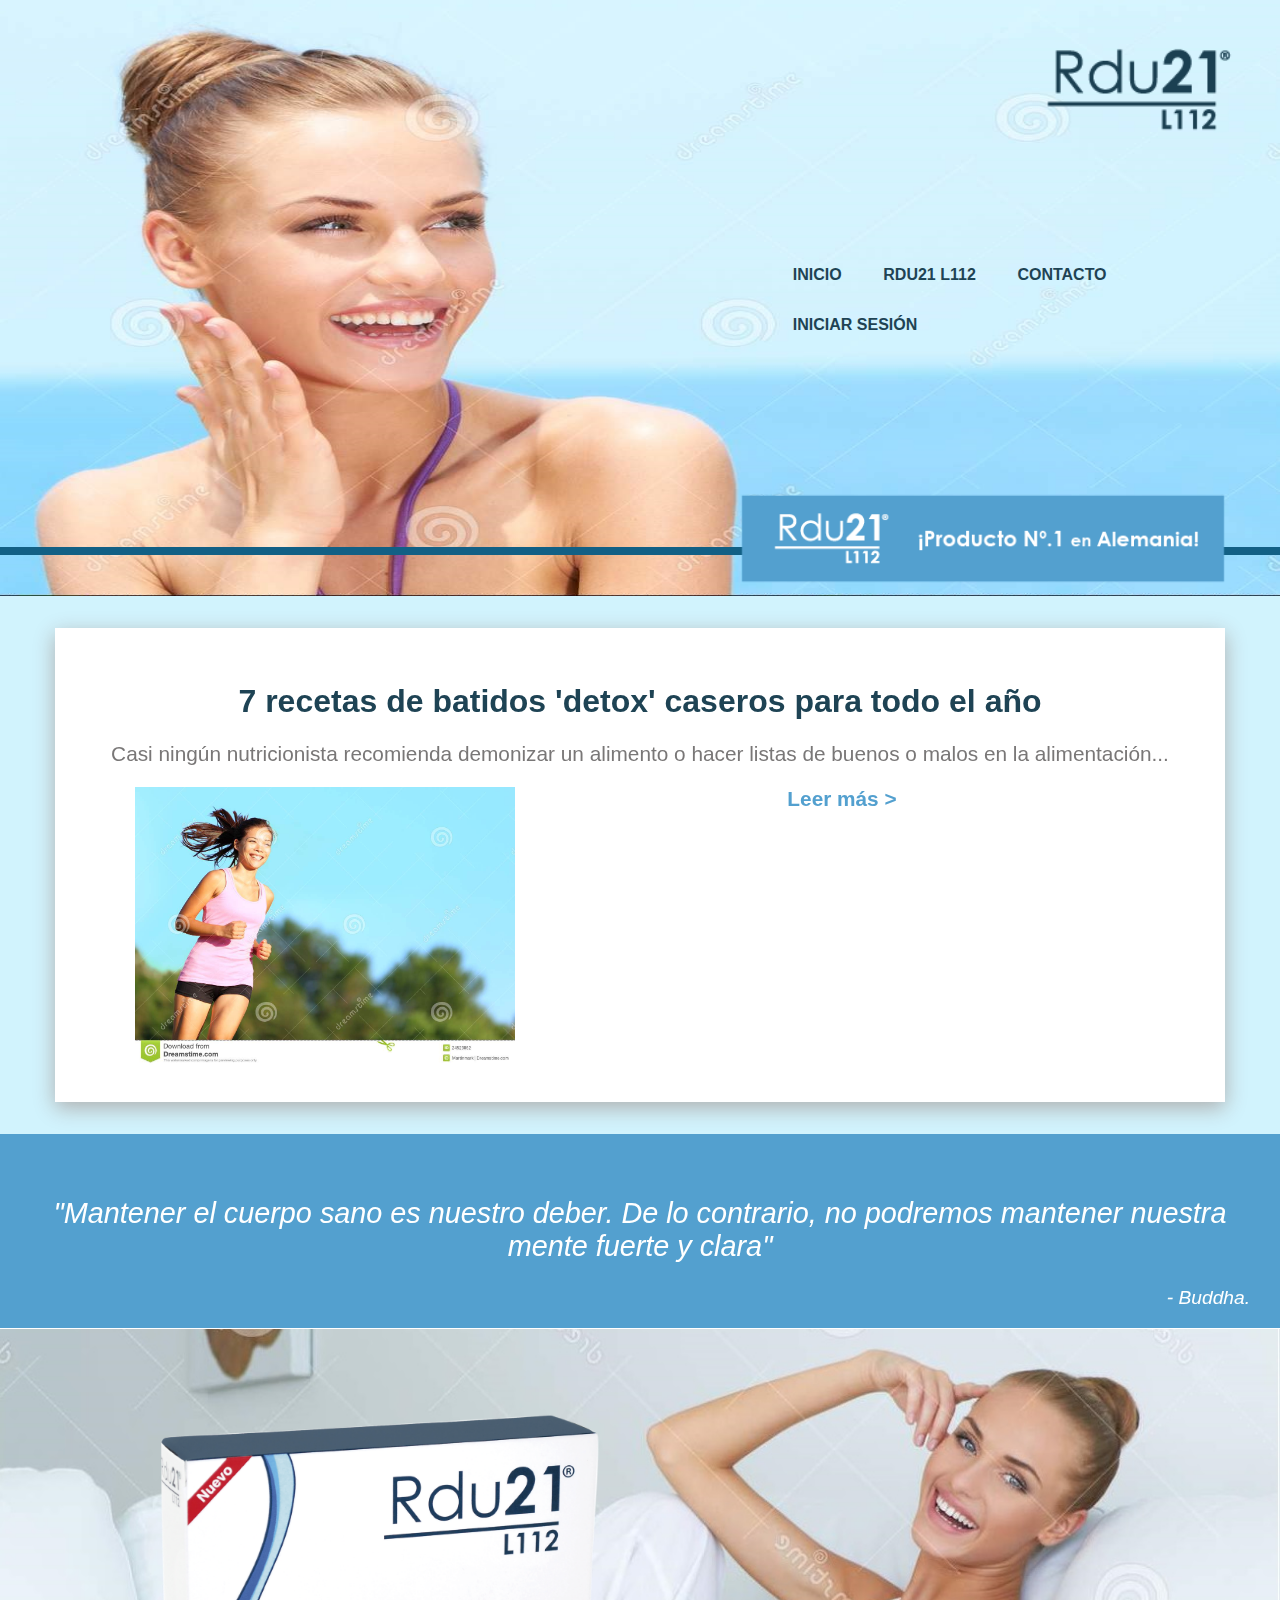
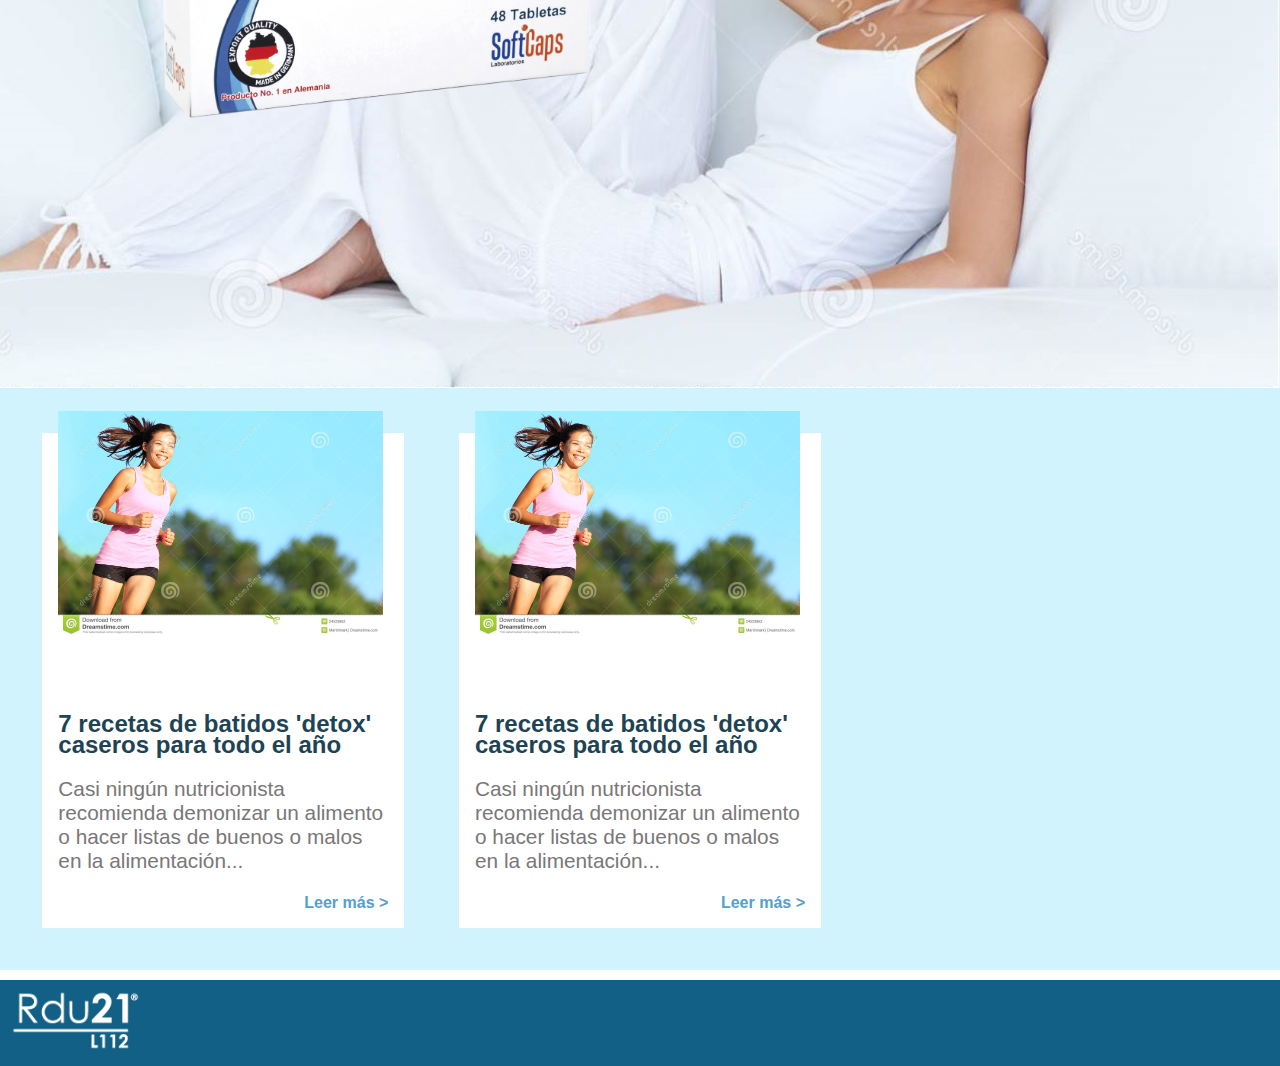
<file: index.html>
<!DOCTYPE html>
<html lang="en">
<head>
	<meta charset="UTF-8">
	<title>Tabletas para bajar de peso | Rdu21l112</title>
	<link rel="stylesheet" href="css/style.css">
	<meta name="viewport" content="width=device-width, user-scalable=no, initial-scale=1.0, maximum-scale=1.0, minimum-scale=1.0">
	<script data-main="js/app" src="js/lib/require.js"></script>
</head>
<body>
	<section class="ContenedorPrincipal">
		<div class="ContenedorImagen">
			<img src="assets/mujer-atractiva-feliz-que-mira-su-lado-superior-izquierdo-46581561.jpg" alt="Mujer Rdu21l112" class="ContenedorImagen-img" width="100%">
		</div>
		<figure class="ContenedorPrincipal-logo">
			<img src="assets/rdu21l112_logo_p.png" alt="Logo rdu21l112" class="ContenedorPrincipal-logoImg">
		</figure>
		<span class="menu-movil">
                <span class="col"></span>
                <span class="col"></span>
                <span class="col"></span>
        </span>
		<nav class="ContenedorPrincipal-menu">
			<ul class="ContenedorPrincipal-menuUl">
				<li class="ContenedorPrincipal-menuItem">
					<a href="">Inicio</a>
				</li>
				<li class="ContenedorPrincipal-menuItem">
					<a href="">Rdu21 L112</a>
				</li>
				<li class="ContenedorPrincipal-menuItem">
					<a href="">Contacto</a>
				</li>
				<li class="ContenedorPrincipal-menuItem Boton--log">
					<a href="">Iniciar Sesión</a>
				</li>
			</ul>
		</nav>
		<div class="ContenedorPrincipal-banner">
			<div class="ContenedorPrincipal-bannerLinea"></div>	
			<div class="ContenedorPrincipal-bannerlema">
				<img src="assets/lema-web.png" alt="Lema web">
			</div>
		</div>
	</section>
	<section class="SliderPrincipal">
		<div id="owl-demo" class="owl-carousel">
		    <div class="SliderPrincipal-item">
		  	<h2 class="SliderPrincipal-titulo">7 recetas de batidos 'detox' caseros para todo el año</h2>
			<p class="SliderPrincipal-p">Casi ningún nutricionista recomienda demonizar un alimento o hacer listas de buenos o malos en la alimentación...</p>
			<a class="SliderPrincipal-link" href="#">Leer más ></a>
			<figure class="SliderPrincipal-figure">
				<img class="SliderPrincipal-imagen" src="assets/funcionamiento-feliz-de-la-mujer-24523862.jpg" alt="" >
			</figure>
		  </div>
		  <div class="SliderPrincipal-item">
		  	<h2 class="SliderPrincipal-titulo">7 recetas de batidos 'detox' caseros para todo el año</h2>
			<p class="SliderPrincipal-p">Casi ningún nutricionista recomienda demonizar un alimento o hacer listas de buenos o malos en la alimentación...</p>
			<a class="SliderPrincipal-link" href="#">Leer más ></a>
			<figure class="SliderPrincipal-figure">
				<img class="SliderPrincipal-imagen" src="assets/funcionamiento-feliz-de-la-mujer-24523862.jpg" alt="" >
			</figure>
		  </div>
		  
		</div>
	</section>
	<section class="FrasesMotivacion">
		<div id="owl-demo-1" class="owl-carousel">
		  <div class="FrasesMotivacion-item">
		  	<h2 class="FrasesMotivacion-titulo">"Mantener el cuerpo sano es nuestro deber. De lo contrario, no podremos mantener nuestra mente fuerte y clara"</h2>
		  	<p class="FrasesMotivacion-author">- Buddha.</p>
		  </div>
		  <div class="FrasesMotivacion-item">
		  	<h2 class="FrasesMotivacion-titulo">"Mantener el cuerpo sano es nuestro deber. De lo contrario, no podremos mantener nuestra mente fuerte y clara"</h2>
		  	<p class="FrasesMotivacion-author">- Buddha.</p>
		  </div>
		</div>
	</section>
	<section class="Contenedor-noticias">
		<div class="Contenedor-mujer">
			<figure class="Contenedor-mujerc">
				<img src="assets/mujer-hermosa-joven-que-se-sienta-en-el-sofá-24347191.jpg" alt="" class="Contenedor-mujercImg">
			</figure>
			<figure class="Contenedor-caja">
				<img src="assets/caja_rdu21l112.png" alt="" class="Contenedor-cajaImg">
			</figure>
		</div>
		<div class="noticias">
			<section class="SliderSecundario">
				<div id="owl-demo-s" class="owl-carousel">
				    <div class="SliderSecundario-item">
				    	<figure class="SliderSecundario-figure">
						<img class="SliderSecundario-imagen" src="assets/funcionamiento-feliz-de-la-mujer-24523862.jpg" alt="" >
					</figure>
				  	<h2 class="SliderSecundario-titulo">7 recetas de batidos 'detox' caseros para todo el año</h2>
					<p class="SliderSecundario-p">Casi ningún nutricionista recomienda demonizar un alimento o hacer listas de buenos o malos en la alimentación...</p>
					<a class="SliderSecundario-link" href="#">Leer más ></a>
					
				  </div>
				  <div class="SliderSecundario-item">
				  	<figure class="SliderSecundario-figure">
						<img class="SliderSecundario-imagen" src="assets/funcionamiento-feliz-de-la-mujer-24523862.jpg" alt="" >
					</figure>
				  	<h2 class="SliderSecundario-titulo">7 recetas de batidos 'detox' caseros para todo el año</h2>
					<p class="SliderSecundario-p">Casi ningún nutricionista recomienda demonizar un alimento o hacer listas de buenos o malos en la alimentación...</p>
					<a class="SliderSecundario-link" href="#">Leer más ></a>
					
				  </div>
				  
				</div>
			</section>
			
		</div>

	</section>
	<footer class="Footer">
		<figure class="Footer-logo">
			<img src="assets/rdu21l112_logo_s.png" alt="" class="Footer-logoImg">
		</figure>
	</footer>
</body>
</html>
</file>
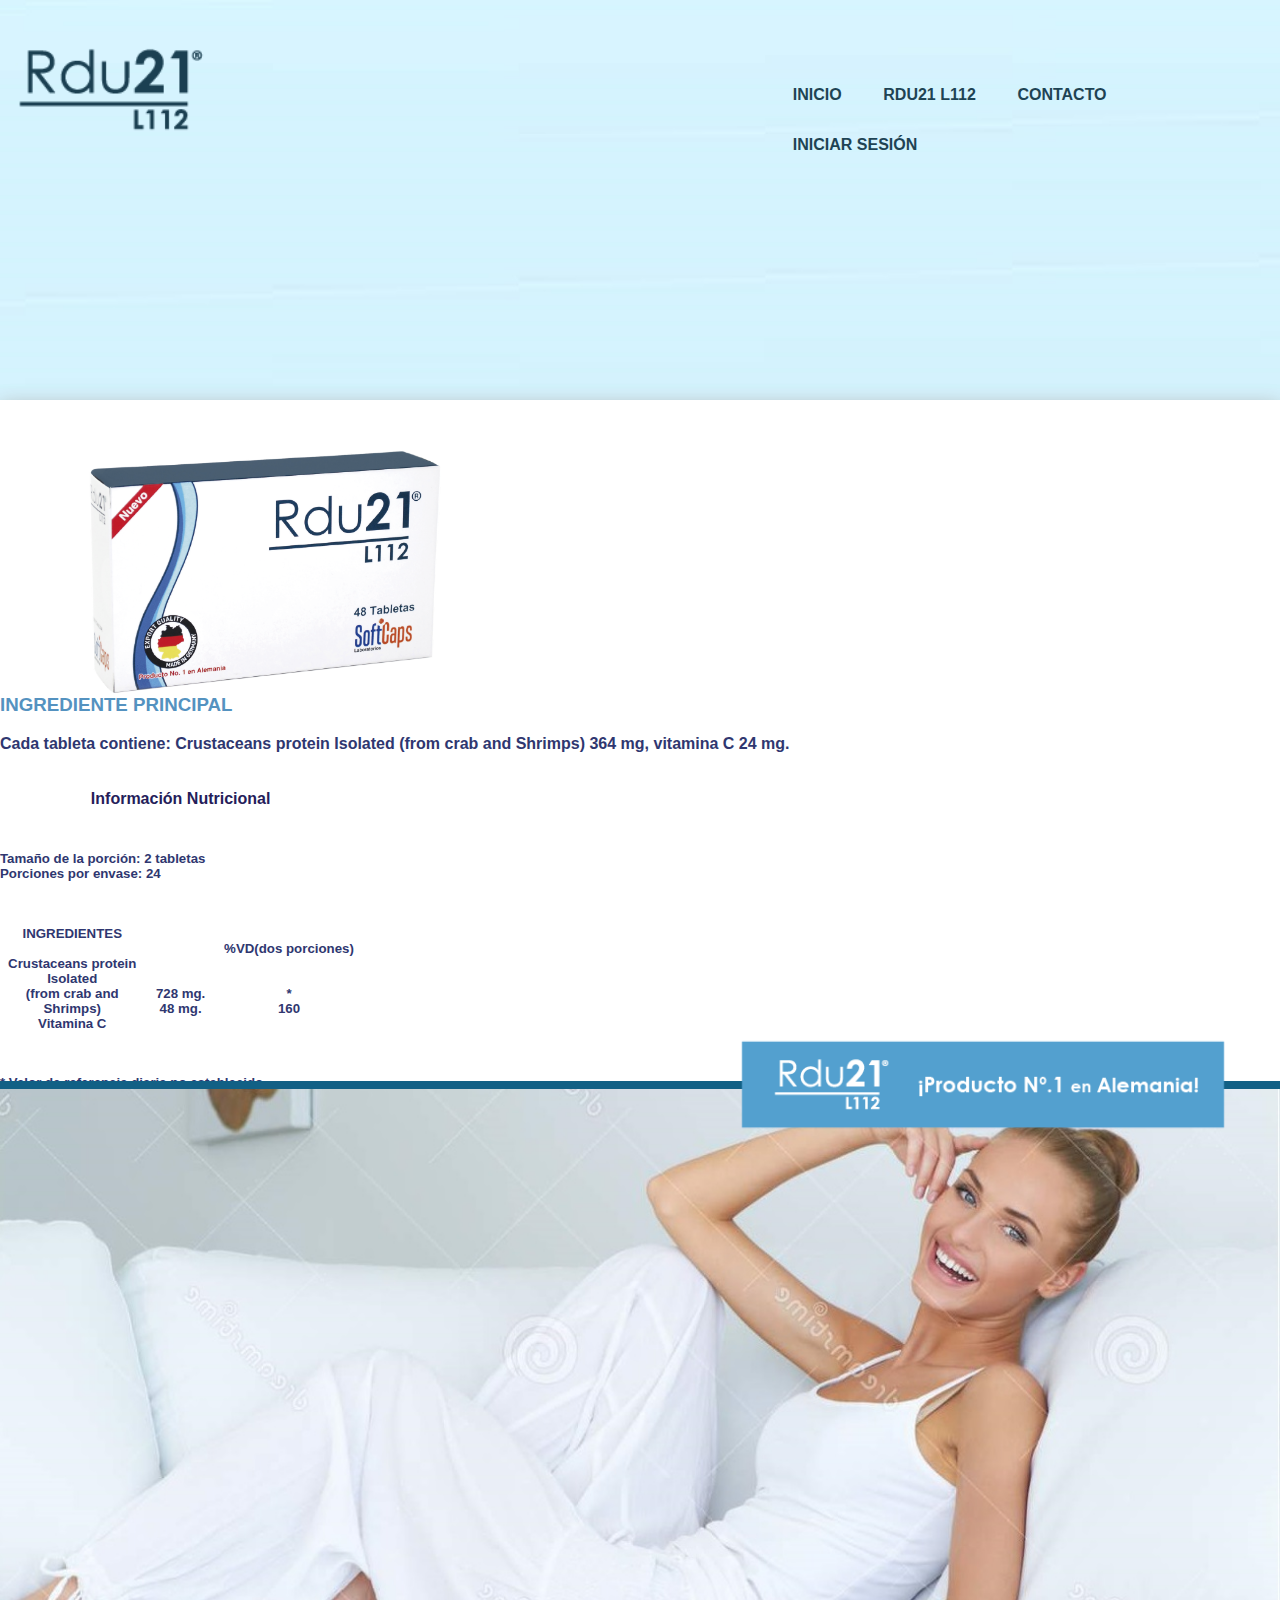
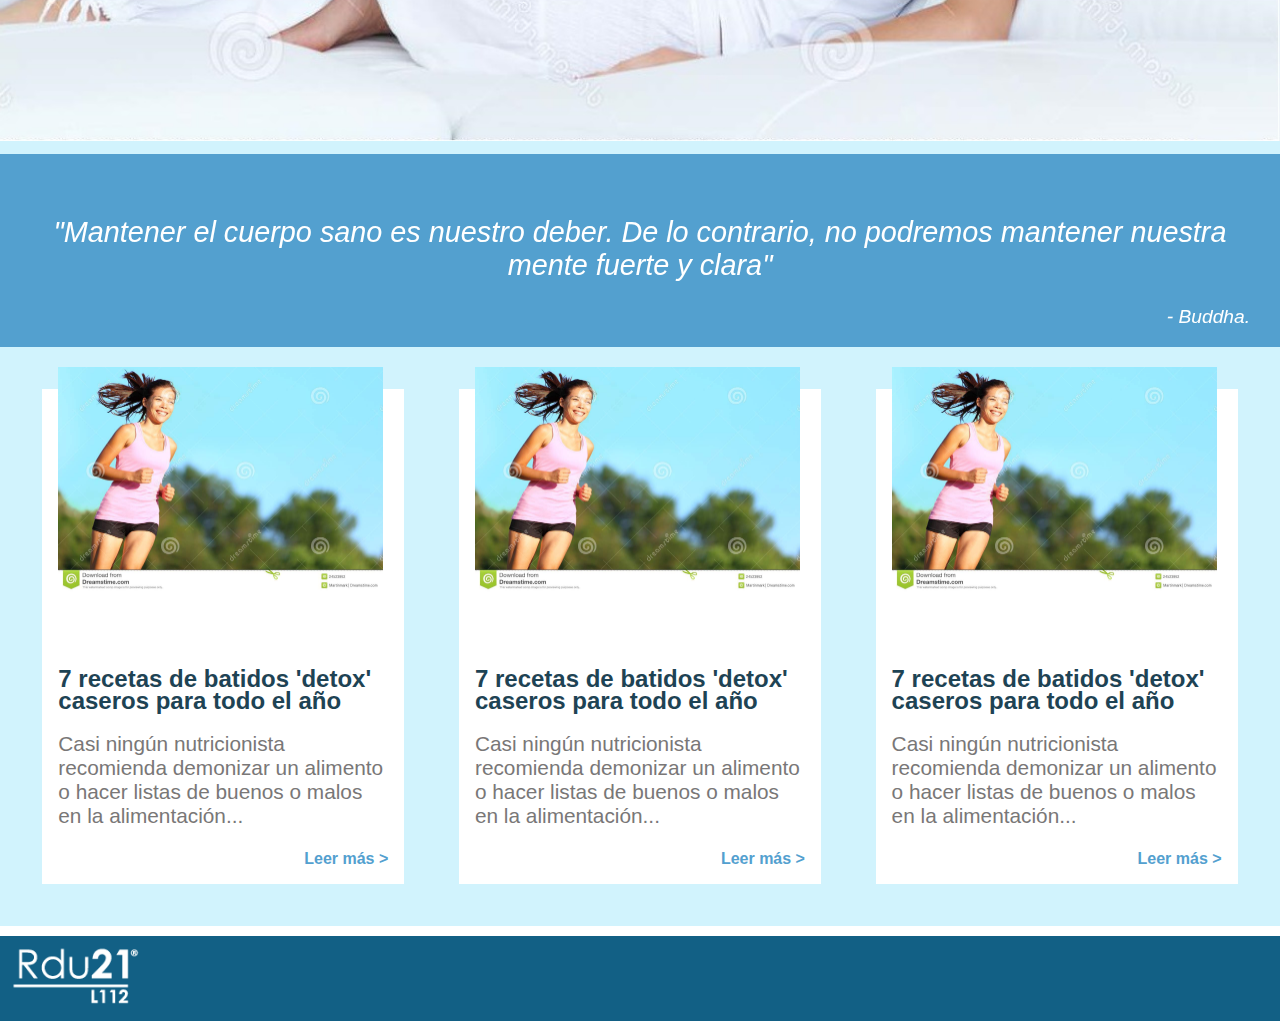
<file: producto.html>
<!DOCTYPE html>
<html lang="en">
<head>
	<meta charset="UTF-8">
	<title>Tabletas para bajar de peso | Rdu21l112</title>
	<link rel="stylesheet" href="css/internas.css">
	<meta name="viewport" content="width=device-width, user-scalable=no, initial-scale=1.0, maximum-scale=1.0, minimum-scale=1.0">
	<script data-main="js/app" src="js/lib/require.js"></script>
</head>
<body>
	<section class="ContenedorPrincipal">
		<div class="ContenedorImagen">
			<img src="assets/background-ocean.jpg" alt="Mujer Rdu21l112" class="ContenedorImagen-img" width="100%">
		</div>
		<figure class="ContenedorPrincipal-logo">
			<img src="assets/rdu21l112_logo_p.png" alt="Logo rdu21l112" class="ContenedorPrincipal-logoImg">
		</figure>
		<span class="menu-movil">
                <span class="col"></span>
                <span class="col"></span>
                <span class="col"></span>
        </span>
		<nav class="ContenedorPrincipal-menu">
			<ul class="ContenedorPrincipal-menuUl">
				<li class="ContenedorPrincipal-menuItem">
					<a href="">Inicio</a>
				</li>
				<li class="ContenedorPrincipal-menuItem">
					<a href="">Rdu21 L112</a>
				</li>
				<li class="ContenedorPrincipal-menuItem">
					<a href="">Contacto</a>
				</li>
				<li class="ContenedorPrincipal-menuItem Boton--log">
					<a href="">Iniciar Sesión</a>
				</li>
			</ul>
		</nav>
		
	</section>
	<section class="SliderPrincipal">
		<figure class="Contenedor-caja">
				<img src="assets/caja_rdu21l112.png" alt="" class="Contenedor-cajaImg">
			</figure>




			<div class="tab-pane active" id="red">
					
					<h3 style="color:#5492C0">INGREDIENTE PRINCIPAL</h3>
						<p style="color:#2F3770;font-weight:bold">Cada tableta contiene: Crustaceans protein Isolated (from
crab and Shrimps) 364 mg, vitamina C 24 mg.</p>
						<table class="table table-bordered ">
							<tbody><tr>
								<td>
									<center>
										<h4 style="color: #251D5A;">Información Nutricional</h4>
									</center>
								</td>
							</tr>
							<tr>
								<td>
								<h5 style="color:#2F3770">Tamaño de la porción: 2 tabletas<br>
Porciones por envase: 24</h5>
								</td>
							</tr>
							<tr> 

								<td>
									
										
								
					<table width="100%" class="table-bordered">
					  <tbody><tr>
						 <td width="40%">
									<center>
										<h5 style="color:#2F3770">INGREDIENTES <br><br>
											Crustaceans protein Isolated<br>
											(from crab and Shrimps)<br>
											Vitamina C<br>


										</h5>
									</center>
						 </td>
						 <td width="20%">
						            <center>
										<h5 style="color:#2F3770">
											<br><br><br>
											728 mg. <br>
											48 mg.

										</h5>
									</center>
						 </td>
						 <td width="40%">
						             <center>
										<h5 style="color:#2F3770">%VD(dos porciones)
											<br><br><br>
											* <br>
											160

										</h5>
									</center>
						 </td>
					  </tr>
					</tbody></table>			
									

								</td>
							</tr>
							<tr>
								<td>
									<h5 style="color:#2F3770">
										* Valor de referencia diaria no establecido.
									</h5>
								</td>
							</tr>
						</tbody></table>
						<h4 style="color:#5492C0">Listado de Ingredientes:</h4>
							<p style="color:#2F3770;font-weight:bold"> 
Proteína aislada de crustáceos, Vitamina C, Celulosa vegetal, <br>
Ácido tartárico, Povidona 6 mg., Estearato de magnesio vegetal. <br><br>
</p>
					</div>

	</section>

	
	<section class="Contenedor-noticias">
		<div class="Contenedor-mujer">
			<figure class="Contenedor-mujerc">
				<img src="assets/mujer-hermosa-joven-que-se-sienta-en-el-sofá-24347191.jpg" alt="" class="Contenedor-mujercImg">
			</figure>
			
			<div class="ContenedorPrincipal-banner">
			<div class="ContenedorPrincipal-bannerLinea"></div>	
			<div class="ContenedorPrincipal-bannerlema">
				<img src="assets/lema-web.png" alt="Lema web">
			</div>
		</div>
		</div>
		<section class="FrasesMotivacion">
		<div id="owl-demo-1" class="owl-carousel">
		  <div class="FrasesMotivacion-item">
		  	<h2 class="FrasesMotivacion-titulo">"Mantener el cuerpo sano es nuestro deber. De lo contrario, no podremos mantener nuestra mente fuerte y clara"</h2>
		  	<p class="FrasesMotivacion-author">- Buddha.</p>
		  </div>
		  <div class="FrasesMotivacion-item">
		  	<h2 class="FrasesMotivacion-titulo">"Mantener el cuerpo sano es nuestro deber. De lo contrario, no podremos mantener nuestra mente fuerte y clara"</h2>
		  	<p class="FrasesMotivacion-author">- Buddha.</p>
		  </div>
		</div>
	</section>
		<div class="noticias">
			<section class="SliderSecundario">
				<div id="owl-demo-s" class="owl-carousel">
				    <div class="SliderSecundario-item">
				    	<figure class="SliderSecundario-figure">
						<img class="SliderSecundario-imagen" src="assets/funcionamiento-feliz-de-la-mujer-24523862.jpg" alt="" >
					</figure>
				  	<h2 class="SliderSecundario-titulo">7 recetas de batidos 'detox' caseros para todo el año</h2>
					<p class="SliderSecundario-p">Casi ningún nutricionista recomienda demonizar un alimento o hacer listas de buenos o malos en la alimentación...</p>
					<a class="SliderSecundario-link" href="#">Leer más ></a>
					
				  </div>
				  <div class="SliderSecundario-item">
				  	<figure class="SliderSecundario-figure">
						<img class="SliderSecundario-imagen" src="assets/funcionamiento-feliz-de-la-mujer-24523862.jpg" alt="" >
					</figure>
				  	<h2 class="SliderSecundario-titulo">7 recetas de batidos 'detox' caseros para todo el año</h2>
					<p class="SliderSecundario-p">Casi ningún nutricionista recomienda demonizar un alimento o hacer listas de buenos o malos en la alimentación...</p>
					<a class="SliderSecundario-link" href="#">Leer más ></a>
					
				  </div>
				<div class="SliderSecundario-item">
				  	<figure class="SliderSecundario-figure">
						<img class="SliderSecundario-imagen" src="assets/funcionamiento-feliz-de-la-mujer-24523862.jpg" alt="" >
					</figure>
				  	<h2 class="SliderSecundario-titulo">7 recetas de batidos 'detox' caseros para todo el año</h2>
					<p class="SliderSecundario-p">Casi ningún nutricionista recomienda demonizar un alimento o hacer listas de buenos o malos en la alimentación...</p>
					<a class="SliderSecundario-link" href="#">Leer más ></a>
				</div>
				  
				</div>
			</section>
			
		</div>

	</section>

	<footer class="Footer">
		<figure class="Footer-logo">
			<img src="assets/rdu21l112_logo_s.png" alt="" class="Footer-logoImg">
		</figure>
	</footer>
</body>
</html>
</file>
<file: css/style.css>
/* normalize.css v3.0.2 | MIT License | git.io/normalize */
html{font-family:'Gill Sans','Gill Sans MT',Calibri,'Trebuchet MS',sans-serif;-ms-text-size-adjust:100%;-webkit-text-size-adjust:100%;}body{margin:0;font-size:16px}article,aside,details,figcaption,figure,footer,header,hgroup,main,menu,nav,section,summary{display:block}audio,canvas,progress,video{display:inline-block;vertical-align:baseline;}audio:not([controls]){display:none;height:0}[hidden],template{display:none}a{background-color:transparent}a:active,a:hover{outline:0}abbr[title]{border-bottom:1px dotted}b,strong{font-weight:bold}dfn{font-style:italic}h1{font-size:2em;margin:.67em 0}mark{background:#ff0;color:#000}small{font-size:80%}sub,sup{font-size:75%;line-height:0;position:relative;vertical-align:baseline}sup{top:-.5em}sub{bottom:-.25em}img{border:0}svg:not(:root){overflow:hidden}figure{margin:1em 40px}hr{-moz-box-sizing:content-box;box-sizing:content-box;height:0}pre{overflow:auto}code,kbd,pre,samp{font-family:monospace,monospace;font-size:1em}button,input,optgroup,select,textarea{color:inherit;font:inherit;margin:0;}button{overflow:visible}button,select{text-transform:none}button,html input[type="button"],input[type="reset"],input[type="submit"]{-webkit-appearance:button;cursor:pointer;}button[disabled],html input[disabled]{cursor:default}button::-moz-focus-inner,input::-moz-focus-inner{border:0;padding:0}input{line-height:normal}input[type="checkbox"],input[type="radio"]{box-sizing:border-box;padding:0;}input[type="number"]::-webkit-inner-spin-button,input[type="number"]::-webkit-outer-spin-button{height:auto}input[type="search"]{-webkit-appearance:textfield;-moz-box-sizing:content-box;-webkit-box-sizing:content-box;box-sizing:content-box}input[type="search"]::-webkit-search-cancel-button,input[type="search"]::-webkit-search-decoration{-webkit-appearance:none}fieldset{border:1px solid #c0c0c0;margin:0 2px;padding:.35em .625em .75em}legend{border:0;padding:0;}textarea{overflow:auto}optgroup{font-weight:bold}table{border-collapse:collapse;border-spacing:0}td,th{padding:0}.owl-carousel .animated{-webkit-animation-duration:1000ms;animation-duration:1000ms;-webkit-animation-fill-mode:both;animation-fill-mode:both}.owl-carousel .owl-animated-in{z-index:0}.owl-carousel .owl-animated-out{z-index:1}.owl-carousel .fadeOut{-webkit-animation-name:fadeOut;animation-name:fadeOut}@-webkit-keyframes fadeOut{0%{opacity:1}100%{opacity:0}}.owl-height{-webkit-transition:height 500ms ease-in-out;-moz-transition:height 500ms ease-in-out;-ms-transition:height 500ms ease-in-out;-o-transition:height 500ms ease-in-out;transition:height 500ms ease-in-out}.owl-carousel{display:none;width:100%;-webkit-tap-highlight-color:transparent;position:relative;z-index:1}.owl-carousel .owl-stage{position:relative;-ms-touch-action:pan-Y}.owl-carousel .owl-stage:after{content:".";display:block;clear:both;visibility:hidden;line-height:0;height:0}.owl-carousel .owl-stage-outer{position:relative;overflow:hidden;-webkit-transform:translate3d(0,0,0)}.owl-carousel .owl-controls .owl-nav .owl-prev,.owl-carousel .owl-controls .owl-nav .owl-next,.owl-carousel .owl-controls .owl-dot{cursor:pointer;cursor:hand;-webkit-user-select:none;-khtml-user-select:none;-moz-user-select:none;-ms-user-select:none;user-select:none}.owl-carousel.owl-loaded{display:block}.owl-carousel.owl-loading{opacity:0;display:block}.owl-carousel.owl-hidden{opacity:0}.owl-carousel .owl-refresh .owl-item{display:none}.owl-carousel .owl-item{position:relative;min-height:1px;float:left;-webkit-backface-visibility:hidden;-webkit-tap-highlight-color:transparent;-webkit-touch-callout:none;-webkit-user-select:none;-moz-user-select:none;-ms-user-select:none;user-select:none}.owl-carousel .owl-item img{display:block;width:100%;-webkit-transform-style:preserve-3d}.owl-carousel.owl-text-select-on .owl-item{-webkit-user-select:auto;-moz-user-select:auto;-ms-user-select:auto;user-select:auto}.owl-carousel .owl-grab{cursor:move;cursor:-webkit-grab;cursor:-o-grab;cursor:-ms-grab;cursor:grab}.owl-carousel.owl-rtl{direction:rtl}.owl-carousel.owl-rtl .owl-item{float:right}.no-js .owl-carousel{display:block}.owl-carousel .owl-item .owl-lazy{opacity:0;-webkit-transition:opacity 400ms ease;-moz-transition:opacity 400ms ease;-ms-transition:opacity 400ms ease;-o-transition:opacity 400ms ease;transition:opacity 400ms ease}.owl-carousel .owl-item img{transform-style:preserve-3d}.owl-carousel .owl-video-wrapper{position:relative;height:100%;background:#000}.owl-carousel .owl-video-play-icon{position:absolute;height:80px;width:80px;left:50%;top:50%;margin-left:-40px;margin-top:-40px;background:url("owl.video.play.png") no-repeat;cursor:pointer;z-index:1;-webkit-backface-visibility:hidden;-webkit-transition:scale 100ms ease;-moz-transition:scale 100ms ease;-ms-transition:scale 100ms ease;-o-transition:scale 100ms ease;transition:scale 100ms ease}.owl-carousel .owl-video-play-icon:hover{-webkit-transition:scale(1.3,1.3);-moz-transition:scale(1.3,1.3);-ms-transition:scale(1.3,1.3);-o-transition:scale(1.3,1.3);transition:scale(1.3,1.3)}.owl-carousel .owl-video-playing .owl-video-tn,.owl-carousel .owl-video-playing .owl-video-play-icon{display:none}.owl-carousel .owl-video-tn{opacity:0;height:100%;background-position:center center;background-repeat:no-repeat;-webkit-background-size:contain;-moz-background-size:contain;-o-background-size:contain;background-size:contain;-webkit-transition:opacity 400ms ease;-moz-transition:opacity 400ms ease;-ms-transition:opacity 400ms ease;-o-transition:opacity 400ms ease;transition:opacity 400ms ease}.owl-carousel .owl-video-frame{position:relative;z-index:1}@-moz-keyframes fadeOut{0%{opacity:1}100%{opacity:0}}@-webkit-keyframes fadeOut{0%{opacity:1}100%{opacity:0}}@-o-keyframes fadeOut{0%{opacity:1}100%{opacity:0}}@keyframes fadeOut{0%{opacity:1}100%{opacity:0}}.owl-theme .owl-controls{margin-top:10px;text-align:center}.owl-theme .owl-controls .owl-buttons div{color:#fff;display:inline-block;zoom:1;*display:inline;margin:5px;padding:3px 10px;font-size:12px;-webkit-border-radius:30px;-moz-border-radius:30px;border-radius:30px;background:#869791;filter:Alpha(50);opacity:.5}.owl-theme .owl-controls.clickable .owl-buttons div:hover{filter:Alpha(100);opacity:1;text-decoration:none}.owl-theme .owl-controls .owl-page{display:inline-block;zoom:1;*display:inline;}.owl-theme .owl-controls .owl-page span{display:block;width:12px;height:12px;margin:5px 7px;filter:Alpha(50);opacity:.5;-webkit-border-radius:20px;-moz-border-radius:20px;border-radius:20px;background:#869791}.owl-theme .owl-controls .owl-page.active span,.owl-theme .owl-controls.clickable .owl-page:hover span{filter:Alpha(100);opacity:1}.owl-theme .owl-controls .owl-page span.owl-numbers{height:auto;width:auto;color:#fff;padding:2px 10px;font-size:12px;-webkit-border-radius:30px;-moz-border-radius:30px;border-radius:30px}.owl-item.loading{min-height:150px;background:url("AjaxLoader.gif") no-repeat center center}/*
Animate.css - http://daneden.me/animate
Licensed under the MIT license - http://opensource.org/licenses/MIT

Copyright (c) 2015 Daniel Eden
*/
.animated{-webkit-animation-duration:1s;animation-duration:1s;-webkit-animation-fill-mode:both;animation-fill-mode:both}.animated.infinite{-webkit-animation-iteration-count:infinite;animation-iteration-count:infinite}.animated.hinge{-webkit-animation-duration:2s;animation-duration:2s}.animated.bounceIn,.animated.bounceOut{-webkit-animation-duration:.75s;animation-duration:.75s}.animated.flipOutX,.animated.flipOutY{-webkit-animation-duration:.75s;animation-duration:.75s}@-webkit-keyframes bounce{from,20%,53%,80%,100%{-webkit-animation-timing-function:cubic-bezier(.215,.61,.355,1);animation-timing-function:cubic-bezier(.215,.61,.355,1);-webkit-transform:translate3d(0,0,0);transform:translate3d(0,0,0)}40%,43%{-webkit-animation-timing-function:cubic-bezier(.755,.05,.855,.06);animation-timing-function:cubic-bezier(.755,.05,.855,.06);-webkit-transform:translate3d(0,-30px,0);transform:translate3d(0,-30px,0)}70%{-webkit-animation-timing-function:cubic-bezier(.755,.05,.855,.06);animation-timing-function:cubic-bezier(.755,.05,.855,.06);-webkit-transform:translate3d(0,-15px,0);transform:translate3d(0,-15px,0)}90%{-webkit-transform:translate3d(0,-4px,0);transform:translate3d(0,-4px,0)}}.bounce{-webkit-animation-name:bounce;animation-name:bounce;-webkit-transform-origin:center bottom;transform-origin:center bottom}@-webkit-keyframes flash{from,50%,100%{opacity:1}25%,75%{opacity:0}}.flash{-webkit-animation-name:flash;animation-name:flash}@-webkit-keyframes pulse{from{-webkit-transform:scale3d(1,1,1);transform:scale3d(1,1,1)}50%{-webkit-transform:scale3d(1.05,1.05,1.05);transform:scale3d(1.05,1.05,1.05)}100%{-webkit-transform:scale3d(1,1,1);transform:scale3d(1,1,1)}}.pulse{-webkit-animation-name:pulse;animation-name:pulse}@-webkit-keyframes rubberBand{from{-webkit-transform:scale3d(1,1,1);transform:scale3d(1,1,1)}30%{-webkit-transform:scale3d(1.25,.75,1);transform:scale3d(1.25,.75,1)}40%{-webkit-transform:scale3d(.75,1.25,1);transform:scale3d(.75,1.25,1)}50%{-webkit-transform:scale3d(1.15,.85,1);transform:scale3d(1.15,.85,1)}65%{-webkit-transform:scale3d(.95,1.05,1);transform:scale3d(.95,1.05,1)}75%{-webkit-transform:scale3d(1.05,.95,1);transform:scale3d(1.05,.95,1)}100%{-webkit-transform:scale3d(1,1,1);transform:scale3d(1,1,1)}}.rubberBand{-webkit-animation-name:rubberBand;animation-name:rubberBand}@-webkit-keyframes shake{from,100%{-webkit-transform:translate3d(0,0,0);transform:translate3d(0,0,0)}10%,30%,50%,70%,90%{-webkit-transform:translate3d(-10px,0,0);transform:translate3d(-10px,0,0)}20%,40%,60%,80%{-webkit-transform:translate3d(10px,0,0);transform:translate3d(10px,0,0)}}.shake{-webkit-animation-name:shake;animation-name:shake}@-webkit-keyframes swing{20%{-webkit-transform:rotate3d(0,0,1,15deg);transform:rotate3d(0,0,1,15deg)}40%{-webkit-transform:rotate3d(0,0,1,-10deg);transform:rotate3d(0,0,1,-10deg)}60%{-webkit-transform:rotate3d(0,0,1,5deg);transform:rotate3d(0,0,1,5deg)}80%{-webkit-transform:rotate3d(0,0,1,-5deg);transform:rotate3d(0,0,1,-5deg)}100%{-webkit-transform:rotate3d(0,0,1,0);transform:rotate3d(0,0,1,0)}}.swing{-webkit-transform-origin:top center;transform-origin:top center;-webkit-animation-name:swing;animation-name:swing}@-webkit-keyframes tada{from{-webkit-transform:scale3d(1,1,1);transform:scale3d(1,1,1)}10%,20%{-webkit-transform:scale3d(.9,.9,.9) rotate3d(0,0,1,-3deg);transform:scale3d(.9,.9,.9) rotate3d(0,0,1,-3deg)}30%,50%,70%,90%{-webkit-transform:scale3d(1.1,1.1,1.1) rotate3d(0,0,1,3deg);transform:scale3d(1.1,1.1,1.1) rotate3d(0,0,1,3deg)}40%,60%,80%{-webkit-transform:scale3d(1.1,1.1,1.1) rotate3d(0,0,1,-3deg);transform:scale3d(1.1,1.1,1.1) rotate3d(0,0,1,-3deg)}100%{-webkit-transform:scale3d(1,1,1);transform:scale3d(1,1,1)}}.tada{-webkit-animation-name:tada;animation-name:tada}@-webkit-keyframes wobble{from{-webkit-transform:none;transform:none}15%{-webkit-transform:translate3d(-25%,0,0) rotate3d(0,0,1,-5deg);transform:translate3d(-25%,0,0) rotate3d(0,0,1,-5deg)}30%{-webkit-transform:translate3d(20%,0,0) rotate3d(0,0,1,3deg);transform:translate3d(20%,0,0) rotate3d(0,0,1,3deg)}45%{-webkit-transform:translate3d(-15%,0,0) rotate3d(0,0,1,-3deg);transform:translate3d(-15%,0,0) rotate3d(0,0,1,-3deg)}60%{-webkit-transform:translate3d(10%,0,0) rotate3d(0,0,1,2deg);transform:translate3d(10%,0,0) rotate3d(0,0,1,2deg)}75%{-webkit-transform:translate3d(-5%,0,0) rotate3d(0,0,1,-1deg);transform:translate3d(-5%,0,0) rotate3d(0,0,1,-1deg)}100%{-webkit-transform:none;transform:none}}.wobble{-webkit-animation-name:wobble;animation-name:wobble}@-webkit-keyframes jello{from,11.1%,100%{-webkit-transform:none;transform:none}22.2%{-webkit-transform:skewX(-12.5deg) skewY(-12.5deg);transform:skewX(-12.5deg) skewY(-12.5deg)}33.3%{-webkit-transform:skewX(6.25deg) skewY(6.25deg);transform:skewX(6.25deg) skewY(6.25deg)}44.4%{-webkit-transform:skewX(-3.125deg) skewY(-3.125deg);transform:skewX(-3.125deg) skewY(-3.125deg)}55.5%{-webkit-transform:skewX(1.5625deg) skewY(1.5625deg);transform:skewX(1.5625deg) skewY(1.5625deg)}66.6%{-webkit-transform:skewX(-.78125deg) skewY(-.78125deg);transform:skewX(-.78125deg) skewY(-.78125deg)}77.7%{-webkit-transform:skewX(.390625deg) skewY(.390625deg);transform:skewX(.390625deg) skewY(.390625deg)}88.8%{-webkit-transform:skewX(-.1953125deg) skewY(-.1953125deg);transform:skewX(-.1953125deg) skewY(-.1953125deg)}}.jello{-webkit-animation-name:jello;animation-name:jello;-webkit-transform-origin:center;transform-origin:center}@-webkit-keyframes bounceIn{from,20%,40%,60%,80%,100%{-webkit-animation-timing-function:cubic-bezier(.215,.61,.355,1);animation-timing-function:cubic-bezier(.215,.61,.355,1)}0%{opacity:0;-webkit-transform:scale3d(.3,.3,.3);transform:scale3d(.3,.3,.3)}20%{-webkit-transform:scale3d(1.1,1.1,1.1);transform:scale3d(1.1,1.1,1.1)}40%{-webkit-transform:scale3d(.9,.9,.9);transform:scale3d(.9,.9,.9)}60%{opacity:1;-webkit-transform:scale3d(1.03,1.03,1.03);transform:scale3d(1.03,1.03,1.03)}80%{-webkit-transform:scale3d(.97,.97,.97);transform:scale3d(.97,.97,.97)}100%{opacity:1;-webkit-transform:scale3d(1,1,1);transform:scale3d(1,1,1)}}.bounceIn{-webkit-animation-name:bounceIn;animation-name:bounceIn}@-webkit-keyframes bounceInDown{from,60%,75%,90%,100%{-webkit-animation-timing-function:cubic-bezier(.215,.61,.355,1);animation-timing-function:cubic-bezier(.215,.61,.355,1)}0%{opacity:0;-webkit-transform:translate3d(0,-3000px,0);transform:translate3d(0,-3000px,0)}60%{opacity:1;-webkit-transform:translate3d(0,25px,0);transform:translate3d(0,25px,0)}75%{-webkit-transform:translate3d(0,-10px,0);transform:translate3d(0,-10px,0)}90%{-webkit-transform:translate3d(0,5px,0);transform:translate3d(0,5px,0)}100%{-webkit-transform:none;transform:none}}.bounceInDown{-webkit-animation-name:bounceInDown;animation-name:bounceInDown}@-webkit-keyframes bounceInLeft{from,60%,75%,90%,100%{-webkit-animation-timing-function:cubic-bezier(.215,.61,.355,1);animation-timing-function:cubic-bezier(.215,.61,.355,1)}0%{opacity:0;-webkit-transform:translate3d(-3000px,0,0);transform:translate3d(-3000px,0,0)}60%{opacity:1;-webkit-transform:translate3d(25px,0,0);transform:translate3d(25px,0,0)}75%{-webkit-transform:translate3d(-10px,0,0);transform:translate3d(-10px,0,0)}90%{-webkit-transform:translate3d(5px,0,0);transform:translate3d(5px,0,0)}100%{-webkit-transform:none;transform:none}}.bounceInLeft{-webkit-animation-name:bounceInLeft;animation-name:bounceInLeft}@-webkit-keyframes bounceInRight{from,60%,75%,90%,100%{-webkit-animation-timing-function:cubic-bezier(.215,.61,.355,1);animation-timing-function:cubic-bezier(.215,.61,.355,1)}from{opacity:0;-webkit-transform:translate3d(3000px,0,0);transform:translate3d(3000px,0,0)}60%{opacity:1;-webkit-transform:translate3d(-25px,0,0);transform:translate3d(-25px,0,0)}75%{-webkit-transform:translate3d(10px,0,0);transform:translate3d(10px,0,0)}90%{-webkit-transform:translate3d(-5px,0,0);transform:translate3d(-5px,0,0)}100%{-webkit-transform:none;transform:none}}.bounceInRight{-webkit-animation-name:bounceInRight;animation-name:bounceInRight}@-webkit-keyframes bounceInUp{from,60%,75%,90%,100%{-webkit-animation-timing-function:cubic-bezier(.215,.61,.355,1);animation-timing-function:cubic-bezier(.215,.61,.355,1)}from{opacity:0;-webkit-transform:translate3d(0,3000px,0);transform:translate3d(0,3000px,0)}60%{opacity:1;-webkit-transform:translate3d(0,-20px,0);transform:translate3d(0,-20px,0)}75%{-webkit-transform:translate3d(0,10px,0);transform:translate3d(0,10px,0)}90%{-webkit-transform:translate3d(0,-5px,0);transform:translate3d(0,-5px,0)}100%{-webkit-transform:translate3d(0,0,0);transform:translate3d(0,0,0)}}.bounceInUp{-webkit-animation-name:bounceInUp;animation-name:bounceInUp}@-webkit-keyframes bounceOut{20%{-webkit-transform:scale3d(.9,.9,.9);transform:scale3d(.9,.9,.9)}50%,55%{opacity:1;-webkit-transform:scale3d(1.1,1.1,1.1);transform:scale3d(1.1,1.1,1.1)}100%{opacity:0;-webkit-transform:scale3d(.3,.3,.3);transform:scale3d(.3,.3,.3)}}.bounceOut{-webkit-animation-name:bounceOut;animation-name:bounceOut}@-webkit-keyframes bounceOutDown{20%{-webkit-transform:translate3d(0,10px,0);transform:translate3d(0,10px,0)}40%,45%{opacity:1;-webkit-transform:translate3d(0,-20px,0);transform:translate3d(0,-20px,0)}100%{opacity:0;-webkit-transform:translate3d(0,2000px,0);transform:translate3d(0,2000px,0)}}.bounceOutDown{-webkit-animation-name:bounceOutDown;animation-name:bounceOutDown}@-webkit-keyframes bounceOutLeft{20%{opacity:1;-webkit-transform:translate3d(20px,0,0);transform:translate3d(20px,0,0)}100%{opacity:0;-webkit-transform:translate3d(-2000px,0,0);transform:translate3d(-2000px,0,0)}}.bounceOutLeft{-webkit-animation-name:bounceOutLeft;animation-name:bounceOutLeft}@-webkit-keyframes bounceOutRight{20%{opacity:1;-webkit-transform:translate3d(-20px,0,0);transform:translate3d(-20px,0,0)}100%{opacity:0;-webkit-transform:translate3d(2000px,0,0);transform:translate3d(2000px,0,0)}}.bounceOutRight{-webkit-animation-name:bounceOutRight;animation-name:bounceOutRight}@-webkit-keyframes bounceOutUp{20%{-webkit-transform:translate3d(0,-10px,0);transform:translate3d(0,-10px,0)}40%,45%{opacity:1;-webkit-transform:translate3d(0,20px,0);transform:translate3d(0,20px,0)}100%{opacity:0;-webkit-transform:translate3d(0,-2000px,0);transform:translate3d(0,-2000px,0)}}.bounceOutUp{-webkit-animation-name:bounceOutUp;animation-name:bounceOutUp}@-webkit-keyframes fadeIn{from{opacity:0}100%{opacity:1}}.fadeIn{-webkit-animation-name:fadeIn;animation-name:fadeIn}@-webkit-keyframes fadeInDown{from{opacity:0;-webkit-transform:translate3d(0,-100%,0);transform:translate3d(0,-100%,0)}100%{opacity:1;-webkit-transform:none;transform:none}}.fadeInDown{-webkit-animation-name:fadeInDown;animation-name:fadeInDown}@-webkit-keyframes fadeInDownBig{from{opacity:0;-webkit-transform:translate3d(0,-2000px,0);transform:translate3d(0,-2000px,0)}100%{opacity:1;-webkit-transform:none;transform:none}}.fadeInDownBig{-webkit-animation-name:fadeInDownBig;animation-name:fadeInDownBig}@-webkit-keyframes fadeInLeft{from{opacity:0;-webkit-transform:translate3d(-100%,0,0);transform:translate3d(-100%,0,0)}100%{opacity:1;-webkit-transform:none;transform:none}}.fadeInLeft{-webkit-animation-name:fadeInLeft;animation-name:fadeInLeft}@-webkit-keyframes fadeInLeftBig{from{opacity:0;-webkit-transform:translate3d(-2000px,0,0);transform:translate3d(-2000px,0,0)}100%{opacity:1;-webkit-transform:none;transform:none}}.fadeInLeftBig{-webkit-animation-name:fadeInLeftBig;animation-name:fadeInLeftBig}@-webkit-keyframes fadeInRight{from{opacity:0;-webkit-transform:translate3d(100%,0,0);transform:translate3d(100%,0,0)}100%{opacity:1;-webkit-transform:none;transform:none}}.fadeInRight{-webkit-animation-name:fadeInRight;animation-name:fadeInRight}@-webkit-keyframes fadeInRightBig{from{opacity:0;-webkit-transform:translate3d(2000px,0,0);transform:translate3d(2000px,0,0)}100%{opacity:1;-webkit-transform:none;transform:none}}.fadeInRightBig{-webkit-animation-name:fadeInRightBig;animation-name:fadeInRightBig}@-webkit-keyframes fadeInUp{from{opacity:0;-webkit-transform:translate3d(0,100%,0);transform:translate3d(0,100%,0)}100%{opacity:1;-webkit-transform:none;transform:none}}.fadeInUp{-webkit-animation-name:fadeInUp;animation-name:fadeInUp}@-webkit-keyframes fadeInUpBig{from{opacity:0;-webkit-transform:translate3d(0,2000px,0);transform:translate3d(0,2000px,0)}100%{opacity:1;-webkit-transform:none;transform:none}}.fadeInUpBig{-webkit-animation-name:fadeInUpBig;animation-name:fadeInUpBig}@-webkit-keyframes fadeOut{from{opacity:1}100%{opacity:0}}.fadeOut{-webkit-animation-name:fadeOut;animation-name:fadeOut}@-webkit-keyframes fadeOutDown{from{opacity:1}100%{opacity:0;-webkit-transform:translate3d(0,100%,0);transform:translate3d(0,100%,0)}}.fadeOutDown{-webkit-animation-name:fadeOutDown;animation-name:fadeOutDown}@-webkit-keyframes fadeOutDownBig{from{opacity:1}100%{opacity:0;-webkit-transform:translate3d(0,2000px,0);transform:translate3d(0,2000px,0)}}.fadeOutDownBig{-webkit-animation-name:fadeOutDownBig;animation-name:fadeOutDownBig}@-webkit-keyframes fadeOutLeft{from{opacity:1}100%{opacity:0;-webkit-transform:translate3d(-100%,0,0);transform:translate3d(-100%,0,0)}}.fadeOutLeft{-webkit-animation-name:fadeOutLeft;animation-name:fadeOutLeft}@-webkit-keyframes fadeOutLeftBig{from{opacity:1}100%{opacity:0;-webkit-transform:translate3d(-2000px,0,0);transform:translate3d(-2000px,0,0)}}.fadeOutLeftBig{-webkit-animation-name:fadeOutLeftBig;animation-name:fadeOutLeftBig}@-webkit-keyframes fadeOutRight{from{opacity:1}100%{opacity:0;-webkit-transform:translate3d(100%,0,0);transform:translate3d(100%,0,0)}}.fadeOutRight{-webkit-animation-name:fadeOutRight;animation-name:fadeOutRight}@-webkit-keyframes fadeOutRightBig{from{opacity:1}100%{opacity:0;-webkit-transform:translate3d(2000px,0,0);transform:translate3d(2000px,0,0)}}.fadeOutRightBig{-webkit-animation-name:fadeOutRightBig;animation-name:fadeOutRightBig}@-webkit-keyframes fadeOutUp{from{opacity:1}100%{opacity:0;-webkit-transform:translate3d(0,-100%,0);transform:translate3d(0,-100%,0)}}.fadeOutUp{-webkit-animation-name:fadeOutUp;animation-name:fadeOutUp}@-webkit-keyframes fadeOutUpBig{from{opacity:1}100%{opacity:0;-webkit-transform:translate3d(0,-2000px,0);transform:translate3d(0,-2000px,0)}}.fadeOutUpBig{-webkit-animation-name:fadeOutUpBig;animation-name:fadeOutUpBig}@-webkit-keyframes flip{from{-webkit-transform:perspective(400px) rotate3d(0,1,0,-360deg);transform:perspective(400px) rotate3d(0,1,0,-360deg);-webkit-animation-timing-function:ease-out;animation-timing-function:ease-out}40%{-webkit-transform:perspective(400px) translate3d(0,0,150px) rotate3d(0,1,0,-190deg);transform:perspective(400px) translate3d(0,0,150px) rotate3d(0,1,0,-190deg);-webkit-animation-timing-function:ease-out;animation-timing-function:ease-out}50%{-webkit-transform:perspective(400px) translate3d(0,0,150px) rotate3d(0,1,0,-170deg);transform:perspective(400px) translate3d(0,0,150px) rotate3d(0,1,0,-170deg);-webkit-animation-timing-function:ease-in;animation-timing-function:ease-in}80%{-webkit-transform:perspective(400px) scale3d(.95,.95,.95);transform:perspective(400px) scale3d(.95,.95,.95);-webkit-animation-timing-function:ease-in;animation-timing-function:ease-in}100%{-webkit-transform:perspective(400px);transform:perspective(400px);-webkit-animation-timing-function:ease-in;animation-timing-function:ease-in}}.animated.flip{-webkit-backface-visibility:visible;backface-visibility:visible;-webkit-animation-name:flip;animation-name:flip}@-webkit-keyframes flipInX{from{-webkit-transform:perspective(400px) rotate3d(1,0,0,90deg);transform:perspective(400px) rotate3d(1,0,0,90deg);-webkit-animation-timing-function:ease-in;animation-timing-function:ease-in;opacity:0}40%{-webkit-transform:perspective(400px) rotate3d(1,0,0,-20deg);transform:perspective(400px) rotate3d(1,0,0,-20deg);-webkit-animation-timing-function:ease-in;animation-timing-function:ease-in}60%{-webkit-transform:perspective(400px) rotate3d(1,0,0,10deg);transform:perspective(400px) rotate3d(1,0,0,10deg);opacity:1}80%{-webkit-transform:perspective(400px) rotate3d(1,0,0,-5deg);transform:perspective(400px) rotate3d(1,0,0,-5deg)}100%{-webkit-transform:perspective(400px);transform:perspective(400px)}}.flipInX{-webkit-backface-visibility:visible !important;backface-visibility:visible !important;-webkit-animation-name:flipInX;animation-name:flipInX}@-webkit-keyframes flipInY{from{-webkit-transform:perspective(400px) rotate3d(0,1,0,90deg);transform:perspective(400px) rotate3d(0,1,0,90deg);-webkit-animation-timing-function:ease-in;animation-timing-function:ease-in;opacity:0}40%{-webkit-transform:perspective(400px) rotate3d(0,1,0,-20deg);transform:perspective(400px) rotate3d(0,1,0,-20deg);-webkit-animation-timing-function:ease-in;animation-timing-function:ease-in}60%{-webkit-transform:perspective(400px) rotate3d(0,1,0,10deg);transform:perspective(400px) rotate3d(0,1,0,10deg);opacity:1}80%{-webkit-transform:perspective(400px) rotate3d(0,1,0,-5deg);transform:perspective(400px) rotate3d(0,1,0,-5deg)}100%{-webkit-transform:perspective(400px);transform:perspective(400px)}}.flipInY{-webkit-backface-visibility:visible !important;backface-visibility:visible !important;-webkit-animation-name:flipInY;animation-name:flipInY}@-webkit-keyframes flipOutX{from{-webkit-transform:perspective(400px);transform:perspective(400px)}30%{-webkit-transform:perspective(400px) rotate3d(1,0,0,-20deg);transform:perspective(400px) rotate3d(1,0,0,-20deg);opacity:1}100%{-webkit-transform:perspective(400px) rotate3d(1,0,0,90deg);transform:perspective(400px) rotate3d(1,0,0,90deg);opacity:0}}.flipOutX{-webkit-animation-name:flipOutX;animation-name:flipOutX;-webkit-backface-visibility:visible !important;backface-visibility:visible !important}@-webkit-keyframes flipOutY{from{-webkit-transform:perspective(400px);transform:perspective(400px)}30%{-webkit-transform:perspective(400px) rotate3d(0,1,0,-15deg);transform:perspective(400px) rotate3d(0,1,0,-15deg);opacity:1}100%{-webkit-transform:perspective(400px) rotate3d(0,1,0,90deg);transform:perspective(400px) rotate3d(0,1,0,90deg);opacity:0}}.flipOutY{-webkit-backface-visibility:visible !important;backface-visibility:visible !important;-webkit-animation-name:flipOutY;animation-name:flipOutY}@-webkit-keyframes lightSpeedIn{from{-webkit-transform:translate3d(100%,0,0) skewX(-30deg);transform:translate3d(100%,0,0) skewX(-30deg);opacity:0}60%{-webkit-transform:skewX(20deg);transform:skewX(20deg);opacity:1}80%{-webkit-transform:skewX(-5deg);transform:skewX(-5deg);opacity:1}100%{-webkit-transform:none;transform:none;opacity:1}}.lightSpeedIn{-webkit-animation-name:lightSpeedIn;animation-name:lightSpeedIn;-webkit-animation-timing-function:ease-out;animation-timing-function:ease-out}@-webkit-keyframes lightSpeedOut{from{opacity:1}100%{-webkit-transform:translate3d(100%,0,0) skewX(30deg);transform:translate3d(100%,0,0) skewX(30deg);opacity:0}}.lightSpeedOut{-webkit-animation-name:lightSpeedOut;animation-name:lightSpeedOut;-webkit-animation-timing-function:ease-in;animation-timing-function:ease-in}@-webkit-keyframes rotateIn{from{-webkit-transform-origin:center;transform-origin:center;-webkit-transform:rotate3d(0,0,1,-200deg);transform:rotate3d(0,0,1,-200deg);opacity:0}100%{-webkit-transform-origin:center;transform-origin:center;-webkit-transform:none;transform:none;opacity:1}}.rotateIn{-webkit-animation-name:rotateIn;animation-name:rotateIn}@-webkit-keyframes rotateInDownLeft{from{-webkit-transform-origin:left bottom;transform-origin:left bottom;-webkit-transform:rotate3d(0,0,1,-45deg);transform:rotate3d(0,0,1,-45deg);opacity:0}100%{-webkit-transform-origin:left bottom;transform-origin:left bottom;-webkit-transform:none;transform:none;opacity:1}}.rotateInDownLeft{-webkit-animation-name:rotateInDownLeft;animation-name:rotateInDownLeft}@-webkit-keyframes rotateInDownRight{from{-webkit-transform-origin:right bottom;transform-origin:right bottom;-webkit-transform:rotate3d(0,0,1,45deg);transform:rotate3d(0,0,1,45deg);opacity:0}100%{-webkit-transform-origin:right bottom;transform-origin:right bottom;-webkit-transform:none;transform:none;opacity:1}}.rotateInDownRight{-webkit-animation-name:rotateInDownRight;animation-name:rotateInDownRight}@-webkit-keyframes rotateInUpLeft{from{-webkit-transform-origin:left bottom;transform-origin:left bottom;-webkit-transform:rotate3d(0,0,1,45deg);transform:rotate3d(0,0,1,45deg);opacity:0}100%{-webkit-transform-origin:left bottom;transform-origin:left bottom;-webkit-transform:none;transform:none;opacity:1}}.rotateInUpLeft{-webkit-animation-name:rotateInUpLeft;animation-name:rotateInUpLeft}@-webkit-keyframes rotateInUpRight{from{-webkit-transform-origin:right bottom;transform-origin:right bottom;-webkit-transform:rotate3d(0,0,1,-90deg);transform:rotate3d(0,0,1,-90deg);opacity:0}100%{-webkit-transform-origin:right bottom;transform-origin:right bottom;-webkit-transform:none;transform:none;opacity:1}}.rotateInUpRight{-webkit-animation-name:rotateInUpRight;animation-name:rotateInUpRight}@-webkit-keyframes rotateOut{from{-webkit-transform-origin:center;transform-origin:center;opacity:1}100%{-webkit-transform-origin:center;transform-origin:center;-webkit-transform:rotate3d(0,0,1,200deg);transform:rotate3d(0,0,1,200deg);opacity:0}}.rotateOut{-webkit-animation-name:rotateOut;animation-name:rotateOut}@-webkit-keyframes rotateOutDownLeft{from{-webkit-transform-origin:left bottom;transform-origin:left bottom;opacity:1}100%{-webkit-transform-origin:left bottom;transform-origin:left bottom;-webkit-transform:rotate3d(0,0,1,45deg);transform:rotate3d(0,0,1,45deg);opacity:0}}.rotateOutDownLeft{-webkit-animation-name:rotateOutDownLeft;animation-name:rotateOutDownLeft}@-webkit-keyframes rotateOutDownRight{from{-webkit-transform-origin:right bottom;transform-origin:right bottom;opacity:1}100%{-webkit-transform-origin:right bottom;transform-origin:right bottom;-webkit-transform:rotate3d(0,0,1,-45deg);transform:rotate3d(0,0,1,-45deg);opacity:0}}.rotateOutDownRight{-webkit-animation-name:rotateOutDownRight;animation-name:rotateOutDownRight}@-webkit-keyframes rotateOutUpLeft{from{-webkit-transform-origin:left bottom;transform-origin:left bottom;opacity:1}100%{-webkit-transform-origin:left bottom;transform-origin:left bottom;-webkit-transform:rotate3d(0,0,1,-45deg);transform:rotate3d(0,0,1,-45deg);opacity:0}}.rotateOutUpLeft{-webkit-animation-name:rotateOutUpLeft;animation-name:rotateOutUpLeft}@-webkit-keyframes rotateOutUpRight{from{-webkit-transform-origin:right bottom;transform-origin:right bottom;opacity:1}100%{-webkit-transform-origin:right bottom;transform-origin:right bottom;-webkit-transform:rotate3d(0,0,1,90deg);transform:rotate3d(0,0,1,90deg);opacity:0}}.rotateOutUpRight{-webkit-animation-name:rotateOutUpRight;animation-name:rotateOutUpRight}@-webkit-keyframes hinge{0%{-webkit-transform-origin:top left;transform-origin:top left;-webkit-animation-timing-function:ease-in-out;animation-timing-function:ease-in-out}20%,60%{-webkit-transform:rotate3d(0,0,1,80deg);transform:rotate3d(0,0,1,80deg);-webkit-transform-origin:top left;transform-origin:top left;-webkit-animation-timing-function:ease-in-out;animation-timing-function:ease-in-out}40%,80%{-webkit-transform:rotate3d(0,0,1,60deg);transform:rotate3d(0,0,1,60deg);-webkit-transform-origin:top left;transform-origin:top left;-webkit-animation-timing-function:ease-in-out;animation-timing-function:ease-in-out;opacity:1}100%{-webkit-transform:translate3d(0,700px,0);transform:translate3d(0,700px,0);opacity:0}}.hinge{-webkit-animation-name:hinge;animation-name:hinge}@-webkit-keyframes rollIn{from{opacity:0;-webkit-transform:translate3d(-100%,0,0) rotate3d(0,0,1,-120deg);transform:translate3d(-100%,0,0) rotate3d(0,0,1,-120deg)}100%{opacity:1;-webkit-transform:none;transform:none}}.rollIn{-webkit-animation-name:rollIn;animation-name:rollIn}@-webkit-keyframes rollOut{from{opacity:1}100%{opacity:0;-webkit-transform:translate3d(100%,0,0) rotate3d(0,0,1,120deg);transform:translate3d(100%,0,0) rotate3d(0,0,1,120deg)}}.rollOut{-webkit-animation-name:rollOut;animation-name:rollOut}@-webkit-keyframes zoomIn{from{opacity:0;-webkit-transform:scale3d(.3,.3,.3);transform:scale3d(.3,.3,.3)}50%{opacity:1}}.zoomIn{-webkit-animation-name:zoomIn;animation-name:zoomIn}@-webkit-keyframes zoomInDown{from{opacity:0;-webkit-transform:scale3d(.1,.1,.1) translate3d(0,-1000px,0);transform:scale3d(.1,.1,.1) translate3d(0,-1000px,0);-webkit-animation-timing-function:cubic-bezier(.55,.055,.675,.19);animation-timing-function:cubic-bezier(.55,.055,.675,.19)}60%{opacity:1;-webkit-transform:scale3d(.475,.475,.475) translate3d(0,60px,0);transform:scale3d(.475,.475,.475) translate3d(0,60px,0);-webkit-animation-timing-function:cubic-bezier(.175,.885,.32,1);animation-timing-function:cubic-bezier(.175,.885,.32,1)}}.zoomInDown{-webkit-animation-name:zoomInDown;animation-name:zoomInDown}@-webkit-keyframes zoomInLeft{from{opacity:0;-webkit-transform:scale3d(.1,.1,.1) translate3d(-1000px,0,0);transform:scale3d(.1,.1,.1) translate3d(-1000px,0,0);-webkit-animation-timing-function:cubic-bezier(.55,.055,.675,.19);animation-timing-function:cubic-bezier(.55,.055,.675,.19)}60%{opacity:1;-webkit-transform:scale3d(.475,.475,.475) translate3d(10px,0,0);transform:scale3d(.475,.475,.475) translate3d(10px,0,0);-webkit-animation-timing-function:cubic-bezier(.175,.885,.32,1);animation-timing-function:cubic-bezier(.175,.885,.32,1)}}.zoomInLeft{-webkit-animation-name:zoomInLeft;animation-name:zoomInLeft}@-webkit-keyframes zoomInRight{from{opacity:0;-webkit-transform:scale3d(.1,.1,.1) translate3d(1000px,0,0);transform:scale3d(.1,.1,.1) translate3d(1000px,0,0);-webkit-animation-timing-function:cubic-bezier(.55,.055,.675,.19);animation-timing-function:cubic-bezier(.55,.055,.675,.19)}60%{opacity:1;-webkit-transform:scale3d(.475,.475,.475) translate3d(-10px,0,0);transform:scale3d(.475,.475,.475) translate3d(-10px,0,0);-webkit-animation-timing-function:cubic-bezier(.175,.885,.32,1);animation-timing-function:cubic-bezier(.175,.885,.32,1)}}.zoomInRight{-webkit-animation-name:zoomInRight;animation-name:zoomInRight}@-webkit-keyframes zoomInUp{from{opacity:0;-webkit-transform:scale3d(.1,.1,.1) translate3d(0,1000px,0);transform:scale3d(.1,.1,.1) translate3d(0,1000px,0);-webkit-animation-timing-function:cubic-bezier(.55,.055,.675,.19);animation-timing-function:cubic-bezier(.55,.055,.675,.19)}60%{opacity:1;-webkit-transform:scale3d(.475,.475,.475) translate3d(0,-60px,0);transform:scale3d(.475,.475,.475) translate3d(0,-60px,0);-webkit-animation-timing-function:cubic-bezier(.175,.885,.32,1);animation-timing-function:cubic-bezier(.175,.885,.32,1)}}.zoomInUp{-webkit-animation-name:zoomInUp;animation-name:zoomInUp}@-webkit-keyframes zoomOut{from{opacity:1}50%{opacity:0;-webkit-transform:scale3d(.3,.3,.3);transform:scale3d(.3,.3,.3)}100%{opacity:0}}.zoomOut{-webkit-animation-name:zoomOut;animation-name:zoomOut}@-webkit-keyframes zoomOutDown{40%{opacity:1;-webkit-transform:scale3d(.475,.475,.475) translate3d(0,-60px,0);transform:scale3d(.475,.475,.475) translate3d(0,-60px,0);-webkit-animation-timing-function:cubic-bezier(.55,.055,.675,.19);animation-timing-function:cubic-bezier(.55,.055,.675,.19)}100%{opacity:0;-webkit-transform:scale3d(.1,.1,.1) translate3d(0,2000px,0);transform:scale3d(.1,.1,.1) translate3d(0,2000px,0);-webkit-transform-origin:center bottom;transform-origin:center bottom;-webkit-animation-timing-function:cubic-bezier(.175,.885,.32,1);animation-timing-function:cubic-bezier(.175,.885,.32,1)}}.zoomOutDown{-webkit-animation-name:zoomOutDown;animation-name:zoomOutDown}@-webkit-keyframes zoomOutLeft{40%{opacity:1;-webkit-transform:scale3d(.475,.475,.475) translate3d(42px,0,0);transform:scale3d(.475,.475,.475) translate3d(42px,0,0)}100%{opacity:0;-webkit-transform:scale(.1) translate3d(-2000px,0,0);transform:scale(.1) translate3d(-2000px,0,0);-webkit-transform-origin:left center;transform-origin:left center}}.zoomOutLeft{-webkit-animation-name:zoomOutLeft;animation-name:zoomOutLeft}@-webkit-keyframes zoomOutRight{40%{opacity:1;-webkit-transform:scale3d(.475,.475,.475) translate3d(-42px,0,0);transform:scale3d(.475,.475,.475) translate3d(-42px,0,0)}100%{opacity:0;-webkit-transform:scale(.1) translate3d(2000px,0,0);transform:scale(.1) translate3d(2000px,0,0);-webkit-transform-origin:right center;transform-origin:right center}}.zoomOutRight{-webkit-animation-name:zoomOutRight;animation-name:zoomOutRight}@-webkit-keyframes zoomOutUp{40%{opacity:1;-webkit-transform:scale3d(.475,.475,.475) translate3d(0,60px,0);transform:scale3d(.475,.475,.475) translate3d(0,60px,0);-webkit-animation-timing-function:cubic-bezier(.55,.055,.675,.19);animation-timing-function:cubic-bezier(.55,.055,.675,.19)}100%{opacity:0;-webkit-transform:scale3d(.1,.1,.1) translate3d(0,-2000px,0);transform:scale3d(.1,.1,.1) translate3d(0,-2000px,0);-webkit-transform-origin:center bottom;transform-origin:center bottom;-webkit-animation-timing-function:cubic-bezier(.175,.885,.32,1);animation-timing-function:cubic-bezier(.175,.885,.32,1)}}.zoomOutUp{-webkit-animation-name:zoomOutUp;animation-name:zoomOutUp}@-webkit-keyframes slideInDown{from{-webkit-transform:translate3d(0,-100%,0);transform:translate3d(0,-100%,0);visibility:visible}100%{-webkit-transform:translate3d(0,0,0);transform:translate3d(0,0,0)}}.slideInDown{-webkit-animation-name:slideInDown;animation-name:slideInDown}@-webkit-keyframes slideInLeft{from{-webkit-transform:translate3d(-100%,0,0);transform:translate3d(-100%,0,0);visibility:visible}100%{-webkit-transform:translate3d(0,0,0);transform:translate3d(0,0,0)}}.slideInLeft{-webkit-animation-name:slideInLeft;animation-name:slideInLeft}@-webkit-keyframes slideInRight{from{-webkit-transform:translate3d(100%,0,0);transform:translate3d(100%,0,0);visibility:visible}100%{-webkit-transform:translate3d(0,0,0);transform:translate3d(0,0,0)}}.slideInRight{-webkit-animation-name:slideInRight;animation-name:slideInRight}@-webkit-keyframes slideInUp{from{-webkit-transform:translate3d(0,100%,0);transform:translate3d(0,100%,0);visibility:visible}100%{-webkit-transform:translate3d(0,0,0);transform:translate3d(0,0,0)}}.slideInUp{-webkit-animation-name:slideInUp;animation-name:slideInUp}@-webkit-keyframes slideOutDown{from{-webkit-transform:translate3d(0,0,0);transform:translate3d(0,0,0)}100%{visibility:hidden;-webkit-transform:translate3d(0,100%,0);transform:translate3d(0,100%,0)}}.slideOutDown{-webkit-animation-name:slideOutDown;animation-name:slideOutDown}@-webkit-keyframes slideOutLeft{from{-webkit-transform:translate3d(0,0,0);transform:translate3d(0,0,0)}100%{visibility:hidden;-webkit-transform:translate3d(-100%,0,0);transform:translate3d(-100%,0,0)}}.slideOutLeft{-webkit-animation-name:slideOutLeft;animation-name:slideOutLeft}@-webkit-keyframes slideOutRight{from{-webkit-transform:translate3d(0,0,0);transform:translate3d(0,0,0)}100%{visibility:hidden;-webkit-transform:translate3d(100%,0,0);transform:translate3d(100%,0,0)}}.slideOutRight{-webkit-animation-name:slideOutRight;animation-name:slideOutRight}@-webkit-keyframes slideOutUp{from{-webkit-transform:translate3d(0,0,0);transform:translate3d(0,0,0)}100%{visibility:hidden;-webkit-transform:translate3d(0,-100%,0);transform:translate3d(0,-100%,0)}}.slideOutUp{-webkit-animation-name:slideOutUp;animation-name:slideOutUp}@-moz-keyframes bounce{from,20%,53%,80%,100%{-webkit-animation-timing-function:cubic-bezier(.215,.61,.355,1);animation-timing-function:cubic-bezier(.215,.61,.355,1);-webkit-transform:translate3d(0,0,0);transform:translate3d(0,0,0)}40%,43%{-webkit-animation-timing-function:cubic-bezier(.755,.05,.855,.06);animation-timing-function:cubic-bezier(.755,.05,.855,.06);-webkit-transform:translate3d(0,-30px,0);transform:translate3d(0,-30px,0)}70%{-webkit-animation-timing-function:cubic-bezier(.755,.05,.855,.06);animation-timing-function:cubic-bezier(.755,.05,.855,.06);-webkit-transform:translate3d(0,-15px,0);transform:translate3d(0,-15px,0)}90%{-webkit-transform:translate3d(0,-4px,0);transform:translate3d(0,-4px,0)}}@-webkit-keyframes bounce{from,20%,53%,80%,100%{-webkit-animation-timing-function:cubic-bezier(.215,.61,.355,1);animation-timing-function:cubic-bezier(.215,.61,.355,1);-webkit-transform:translate3d(0,0,0);transform:translate3d(0,0,0)}40%,43%{-webkit-animation-timing-function:cubic-bezier(.755,.05,.855,.06);animation-timing-function:cubic-bezier(.755,.05,.855,.06);-webkit-transform:translate3d(0,-30px,0);transform:translate3d(0,-30px,0)}70%{-webkit-animation-timing-function:cubic-bezier(.755,.05,.855,.06);animation-timing-function:cubic-bezier(.755,.05,.855,.06);-webkit-transform:translate3d(0,-15px,0);transform:translate3d(0,-15px,0)}90%{-webkit-transform:translate3d(0,-4px,0);transform:translate3d(0,-4px,0)}}@-o-keyframes bounce{from,20%,53%,80%,100%{-webkit-animation-timing-function:cubic-bezier(.215,.61,.355,1);animation-timing-function:cubic-bezier(.215,.61,.355,1);-webkit-transform:translate3d(0,0,0);transform:translate3d(0,0,0)}40%,43%{-webkit-animation-timing-function:cubic-bezier(.755,.05,.855,.06);animation-timing-function:cubic-bezier(.755,.05,.855,.06);-webkit-transform:translate3d(0,-30px,0);transform:translate3d(0,-30px,0)}70%{-webkit-animation-timing-function:cubic-bezier(.755,.05,.855,.06);animation-timing-function:cubic-bezier(.755,.05,.855,.06);-webkit-transform:translate3d(0,-15px,0);transform:translate3d(0,-15px,0)}90%{-webkit-transform:translate3d(0,-4px,0);transform:translate3d(0,-4px,0)}}@keyframes bounce{from,20%,53%,80%,100%{-webkit-animation-timing-function:cubic-bezier(.215,.61,.355,1);animation-timing-function:cubic-bezier(.215,.61,.355,1);-webkit-transform:translate3d(0,0,0);transform:translate3d(0,0,0)}40%,43%{-webkit-animation-timing-function:cubic-bezier(.755,.05,.855,.06);animation-timing-function:cubic-bezier(.755,.05,.855,.06);-webkit-transform:translate3d(0,-30px,0);transform:translate3d(0,-30px,0)}70%{-webkit-animation-timing-function:cubic-bezier(.755,.05,.855,.06);animation-timing-function:cubic-bezier(.755,.05,.855,.06);-webkit-transform:translate3d(0,-15px,0);transform:translate3d(0,-15px,0)}90%{-webkit-transform:translate3d(0,-4px,0);transform:translate3d(0,-4px,0)}}@-moz-keyframes flash{from,50%,100%{opacity:1}25%,75%{opacity:0}}@-webkit-keyframes flash{from,50%,100%{opacity:1}25%,75%{opacity:0}}@-o-keyframes flash{from,50%,100%{opacity:1}25%,75%{opacity:0}}@keyframes flash{from,50%,100%{opacity:1}25%,75%{opacity:0}}@-moz-keyframes pulse{from{-webkit-transform:scale3d(1,1,1);transform:scale3d(1,1,1)}50%{-webkit-transform:scale3d(1.05,1.05,1.05);transform:scale3d(1.05,1.05,1.05)}100%{-webkit-transform:scale3d(1,1,1);transform:scale3d(1,1,1)}}@-webkit-keyframes pulse{from{-webkit-transform:scale3d(1,1,1);transform:scale3d(1,1,1)}50%{-webkit-transform:scale3d(1.05,1.05,1.05);transform:scale3d(1.05,1.05,1.05)}100%{-webkit-transform:scale3d(1,1,1);transform:scale3d(1,1,1)}}@-o-keyframes pulse{from{-webkit-transform:scale3d(1,1,1);transform:scale3d(1,1,1)}50%{-webkit-transform:scale3d(1.05,1.05,1.05);transform:scale3d(1.05,1.05,1.05)}100%{-webkit-transform:scale3d(1,1,1);transform:scale3d(1,1,1)}}@keyframes pulse{from{-webkit-transform:scale3d(1,1,1);transform:scale3d(1,1,1)}50%{-webkit-transform:scale3d(1.05,1.05,1.05);transform:scale3d(1.05,1.05,1.05)}100%{-webkit-transform:scale3d(1,1,1);transform:scale3d(1,1,1)}}@-moz-keyframes rubberBand{from{-webkit-transform:scale3d(1,1,1);transform:scale3d(1,1,1)}30%{-webkit-transform:scale3d(1.25,.75,1);transform:scale3d(1.25,.75,1)}40%{-webkit-transform:scale3d(.75,1.25,1);transform:scale3d(.75,1.25,1)}50%{-webkit-transform:scale3d(1.15,.85,1);transform:scale3d(1.15,.85,1)}65%{-webkit-transform:scale3d(.95,1.05,1);transform:scale3d(.95,1.05,1)}75%{-webkit-transform:scale3d(1.05,.95,1);transform:scale3d(1.05,.95,1)}100%{-webkit-transform:scale3d(1,1,1);transform:scale3d(1,1,1)}}@-webkit-keyframes rubberBand{from{-webkit-transform:scale3d(1,1,1);transform:scale3d(1,1,1)}30%{-webkit-transform:scale3d(1.25,.75,1);transform:scale3d(1.25,.75,1)}40%{-webkit-transform:scale3d(.75,1.25,1);transform:scale3d(.75,1.25,1)}50%{-webkit-transform:scale3d(1.15,.85,1);transform:scale3d(1.15,.85,1)}65%{-webkit-transform:scale3d(.95,1.05,1);transform:scale3d(.95,1.05,1)}75%{-webkit-transform:scale3d(1.05,.95,1);transform:scale3d(1.05,.95,1)}100%{-webkit-transform:scale3d(1,1,1);transform:scale3d(1,1,1)}}@-o-keyframes rubberBand{from{-webkit-transform:scale3d(1,1,1);transform:scale3d(1,1,1)}30%{-webkit-transform:scale3d(1.25,.75,1);transform:scale3d(1.25,.75,1)}40%{-webkit-transform:scale3d(.75,1.25,1);transform:scale3d(.75,1.25,1)}50%{-webkit-transform:scale3d(1.15,.85,1);transform:scale3d(1.15,.85,1)}65%{-webkit-transform:scale3d(.95,1.05,1);transform:scale3d(.95,1.05,1)}75%{-webkit-transform:scale3d(1.05,.95,1);transform:scale3d(1.05,.95,1)}100%{-webkit-transform:scale3d(1,1,1);transform:scale3d(1,1,1)}}@keyframes rubberBand{from{-webkit-transform:scale3d(1,1,1);transform:scale3d(1,1,1)}30%{-webkit-transform:scale3d(1.25,.75,1);transform:scale3d(1.25,.75,1)}40%{-webkit-transform:scale3d(.75,1.25,1);transform:scale3d(.75,1.25,1)}50%{-webkit-transform:scale3d(1.15,.85,1);transform:scale3d(1.15,.85,1)}65%{-webkit-transform:scale3d(.95,1.05,1);transform:scale3d(.95,1.05,1)}75%{-webkit-transform:scale3d(1.05,.95,1);transform:scale3d(1.05,.95,1)}100%{-webkit-transform:scale3d(1,1,1);transform:scale3d(1,1,1)}}@-moz-keyframes shake{from,100%{-webkit-transform:translate3d(0,0,0);transform:translate3d(0,0,0)}10%,30%,50%,70%,90%{-webkit-transform:translate3d(-10px,0,0);transform:translate3d(-10px,0,0)}20%,40%,60%,80%{-webkit-transform:translate3d(10px,0,0);transform:translate3d(10px,0,0)}}@-webkit-keyframes shake{from,100%{-webkit-transform:translate3d(0,0,0);transform:translate3d(0,0,0)}10%,30%,50%,70%,90%{-webkit-transform:translate3d(-10px,0,0);transform:translate3d(-10px,0,0)}20%,40%,60%,80%{-webkit-transform:translate3d(10px,0,0);transform:translate3d(10px,0,0)}}@-o-keyframes shake{from,100%{-webkit-transform:translate3d(0,0,0);transform:translate3d(0,0,0)}10%,30%,50%,70%,90%{-webkit-transform:translate3d(-10px,0,0);transform:translate3d(-10px,0,0)}20%,40%,60%,80%{-webkit-transform:translate3d(10px,0,0);transform:translate3d(10px,0,0)}}@keyframes shake{from,100%{-webkit-transform:translate3d(0,0,0);transform:translate3d(0,0,0)}10%,30%,50%,70%,90%{-webkit-transform:translate3d(-10px,0,0);transform:translate3d(-10px,0,0)}20%,40%,60%,80%{-webkit-transform:translate3d(10px,0,0);transform:translate3d(10px,0,0)}}@-moz-keyframes swing{20%{-webkit-transform:rotate3d(0,0,1,15deg);transform:rotate3d(0,0,1,15deg)}40%{-webkit-transform:rotate3d(0,0,1,-10deg);transform:rotate3d(0,0,1,-10deg)}60%{-webkit-transform:rotate3d(0,0,1,5deg);transform:rotate3d(0,0,1,5deg)}80%{-webkit-transform:rotate3d(0,0,1,-5deg);transform:rotate3d(0,0,1,-5deg)}100%{-webkit-transform:rotate3d(0,0,1,0);transform:rotate3d(0,0,1,0)}}@-webkit-keyframes swing{20%{-webkit-transform:rotate3d(0,0,1,15deg);transform:rotate3d(0,0,1,15deg)}40%{-webkit-transform:rotate3d(0,0,1,-10deg);transform:rotate3d(0,0,1,-10deg)}60%{-webkit-transform:rotate3d(0,0,1,5deg);transform:rotate3d(0,0,1,5deg)}80%{-webkit-transform:rotate3d(0,0,1,-5deg);transform:rotate3d(0,0,1,-5deg)}100%{-webkit-transform:rotate3d(0,0,1,0);transform:rotate3d(0,0,1,0)}}@-o-keyframes swing{20%{-webkit-transform:rotate3d(0,0,1,15deg);transform:rotate3d(0,0,1,15deg)}40%{-webkit-transform:rotate3d(0,0,1,-10deg);transform:rotate3d(0,0,1,-10deg)}60%{-webkit-transform:rotate3d(0,0,1,5deg);transform:rotate3d(0,0,1,5deg)}80%{-webkit-transform:rotate3d(0,0,1,-5deg);transform:rotate3d(0,0,1,-5deg)}100%{-webkit-transform:rotate3d(0,0,1,0);transform:rotate3d(0,0,1,0)}}@keyframes swing{20%{-webkit-transform:rotate3d(0,0,1,15deg);transform:rotate3d(0,0,1,15deg)}40%{-webkit-transform:rotate3d(0,0,1,-10deg);transform:rotate3d(0,0,1,-10deg)}60%{-webkit-transform:rotate3d(0,0,1,5deg);transform:rotate3d(0,0,1,5deg)}80%{-webkit-transform:rotate3d(0,0,1,-5deg);transform:rotate3d(0,0,1,-5deg)}100%{-webkit-transform:rotate3d(0,0,1,0);transform:rotate3d(0,0,1,0)}}@-moz-keyframes tada{from{-webkit-transform:scale3d(1,1,1);transform:scale3d(1,1,1)}10%,20%{-webkit-transform:scale3d(.9,.9,.9) rotate3d(0,0,1,-3deg);transform:scale3d(.9,.9,.9) rotate3d(0,0,1,-3deg)}30%,50%,70%,90%{-webkit-transform:scale3d(1.1,1.1,1.1) rotate3d(0,0,1,3deg);transform:scale3d(1.1,1.1,1.1) rotate3d(0,0,1,3deg)}40%,60%,80%{-webkit-transform:scale3d(1.1,1.1,1.1) rotate3d(0,0,1,-3deg);transform:scale3d(1.1,1.1,1.1) rotate3d(0,0,1,-3deg)}100%{-webkit-transform:scale3d(1,1,1);transform:scale3d(1,1,1)}}@-webkit-keyframes tada{from{-webkit-transform:scale3d(1,1,1);transform:scale3d(1,1,1)}10%,20%{-webkit-transform:scale3d(.9,.9,.9) rotate3d(0,0,1,-3deg);transform:scale3d(.9,.9,.9) rotate3d(0,0,1,-3deg)}30%,50%,70%,90%{-webkit-transform:scale3d(1.1,1.1,1.1) rotate3d(0,0,1,3deg);transform:scale3d(1.1,1.1,1.1) rotate3d(0,0,1,3deg)}40%,60%,80%{-webkit-transform:scale3d(1.1,1.1,1.1) rotate3d(0,0,1,-3deg);transform:scale3d(1.1,1.1,1.1) rotate3d(0,0,1,-3deg)}100%{-webkit-transform:scale3d(1,1,1);transform:scale3d(1,1,1)}}@-o-keyframes tada{from{-webkit-transform:scale3d(1,1,1);transform:scale3d(1,1,1)}10%,20%{-webkit-transform:scale3d(.9,.9,.9) rotate3d(0,0,1,-3deg);transform:scale3d(.9,.9,.9) rotate3d(0,0,1,-3deg)}30%,50%,70%,90%{-webkit-transform:scale3d(1.1,1.1,1.1) rotate3d(0,0,1,3deg);transform:scale3d(1.1,1.1,1.1) rotate3d(0,0,1,3deg)}40%,60%,80%{-webkit-transform:scale3d(1.1,1.1,1.1) rotate3d(0,0,1,-3deg);transform:scale3d(1.1,1.1,1.1) rotate3d(0,0,1,-3deg)}100%{-webkit-transform:scale3d(1,1,1);transform:scale3d(1,1,1)}}@keyframes tada{from{-webkit-transform:scale3d(1,1,1);transform:scale3d(1,1,1)}10%,20%{-webkit-transform:scale3d(.9,.9,.9) rotate3d(0,0,1,-3deg);transform:scale3d(.9,.9,.9) rotate3d(0,0,1,-3deg)}30%,50%,70%,90%{-webkit-transform:scale3d(1.1,1.1,1.1) rotate3d(0,0,1,3deg);transform:scale3d(1.1,1.1,1.1) rotate3d(0,0,1,3deg)}40%,60%,80%{-webkit-transform:scale3d(1.1,1.1,1.1) rotate3d(0,0,1,-3deg);transform:scale3d(1.1,1.1,1.1) rotate3d(0,0,1,-3deg)}100%{-webkit-transform:scale3d(1,1,1);transform:scale3d(1,1,1)}}@-moz-keyframes wobble{from{-webkit-transform:none;transform:none}15%{-webkit-transform:translate3d(-25%,0,0) rotate3d(0,0,1,-5deg);transform:translate3d(-25%,0,0) rotate3d(0,0,1,-5deg)}30%{-webkit-transform:translate3d(20%,0,0) rotate3d(0,0,1,3deg);transform:translate3d(20%,0,0) rotate3d(0,0,1,3deg)}45%{-webkit-transform:translate3d(-15%,0,0) rotate3d(0,0,1,-3deg);transform:translate3d(-15%,0,0) rotate3d(0,0,1,-3deg)}60%{-webkit-transform:translate3d(10%,0,0) rotate3d(0,0,1,2deg);transform:translate3d(10%,0,0) rotate3d(0,0,1,2deg)}75%{-webkit-transform:translate3d(-5%,0,0) rotate3d(0,0,1,-1deg);transform:translate3d(-5%,0,0) rotate3d(0,0,1,-1deg)}100%{-webkit-transform:none;transform:none}}@-webkit-keyframes wobble{from{-webkit-transform:none;transform:none}15%{-webkit-transform:translate3d(-25%,0,0) rotate3d(0,0,1,-5deg);transform:translate3d(-25%,0,0) rotate3d(0,0,1,-5deg)}30%{-webkit-transform:translate3d(20%,0,0) rotate3d(0,0,1,3deg);transform:translate3d(20%,0,0) rotate3d(0,0,1,3deg)}45%{-webkit-transform:translate3d(-15%,0,0) rotate3d(0,0,1,-3deg);transform:translate3d(-15%,0,0) rotate3d(0,0,1,-3deg)}60%{-webkit-transform:translate3d(10%,0,0) rotate3d(0,0,1,2deg);transform:translate3d(10%,0,0) rotate3d(0,0,1,2deg)}75%{-webkit-transform:translate3d(-5%,0,0) rotate3d(0,0,1,-1deg);transform:translate3d(-5%,0,0) rotate3d(0,0,1,-1deg)}100%{-webkit-transform:none;transform:none}}@-o-keyframes wobble{from{-webkit-transform:none;transform:none}15%{-webkit-transform:translate3d(-25%,0,0) rotate3d(0,0,1,-5deg);transform:translate3d(-25%,0,0) rotate3d(0,0,1,-5deg)}30%{-webkit-transform:translate3d(20%,0,0) rotate3d(0,0,1,3deg);transform:translate3d(20%,0,0) rotate3d(0,0,1,3deg)}45%{-webkit-transform:translate3d(-15%,0,0) rotate3d(0,0,1,-3deg);transform:translate3d(-15%,0,0) rotate3d(0,0,1,-3deg)}60%{-webkit-transform:translate3d(10%,0,0) rotate3d(0,0,1,2deg);transform:translate3d(10%,0,0) rotate3d(0,0,1,2deg)}75%{-webkit-transform:translate3d(-5%,0,0) rotate3d(0,0,1,-1deg);transform:translate3d(-5%,0,0) rotate3d(0,0,1,-1deg)}100%{-webkit-transform:none;transform:none}}@keyframes wobble{from{-webkit-transform:none;transform:none}15%{-webkit-transform:translate3d(-25%,0,0) rotate3d(0,0,1,-5deg);transform:translate3d(-25%,0,0) rotate3d(0,0,1,-5deg)}30%{-webkit-transform:translate3d(20%,0,0) rotate3d(0,0,1,3deg);transform:translate3d(20%,0,0) rotate3d(0,0,1,3deg)}45%{-webkit-transform:translate3d(-15%,0,0) rotate3d(0,0,1,-3deg);transform:translate3d(-15%,0,0) rotate3d(0,0,1,-3deg)}60%{-webkit-transform:translate3d(10%,0,0) rotate3d(0,0,1,2deg);transform:translate3d(10%,0,0) rotate3d(0,0,1,2deg)}75%{-webkit-transform:translate3d(-5%,0,0) rotate3d(0,0,1,-1deg);transform:translate3d(-5%,0,0) rotate3d(0,0,1,-1deg)}100%{-webkit-transform:none;transform:none}}@-moz-keyframes jello{from,11.1%,100%{-webkit-transform:none;transform:none}22.2%{-webkit-transform:skewX(-12.5deg) skewY(-12.5deg);transform:skewX(-12.5deg) skewY(-12.5deg)}33.3%{-webkit-transform:skewX(6.25deg) skewY(6.25deg);transform:skewX(6.25deg) skewY(6.25deg)}44.4%{-webkit-transform:skewX(-3.125deg) skewY(-3.125deg);transform:skewX(-3.125deg) skewY(-3.125deg)}55.5%{-webkit-transform:skewX(1.5625deg) skewY(1.5625deg);transform:skewX(1.5625deg) skewY(1.5625deg)}66.6%{-webkit-transform:skewX(-.78125deg) skewY(-.78125deg);transform:skewX(-.78125deg) skewY(-.78125deg)}77.7%{-webkit-transform:skewX(.390625deg) skewY(.390625deg);transform:skewX(.390625deg) skewY(.390625deg)}88.8%{-webkit-transform:skewX(-.1953125deg) skewY(-.1953125deg);transform:skewX(-.1953125deg) skewY(-.1953125deg)}}@-webkit-keyframes jello{from,11.1%,100%{-webkit-transform:none;transform:none}22.2%{-webkit-transform:skewX(-12.5deg) skewY(-12.5deg);transform:skewX(-12.5deg) skewY(-12.5deg)}33.3%{-webkit-transform:skewX(6.25deg) skewY(6.25deg);transform:skewX(6.25deg) skewY(6.25deg)}44.4%{-webkit-transform:skewX(-3.125deg) skewY(-3.125deg);transform:skewX(-3.125deg) skewY(-3.125deg)}55.5%{-webkit-transform:skewX(1.5625deg) skewY(1.5625deg);transform:skewX(1.5625deg) skewY(1.5625deg)}66.6%{-webkit-transform:skewX(-.78125deg) skewY(-.78125deg);transform:skewX(-.78125deg) skewY(-.78125deg)}77.7%{-webkit-transform:skewX(.390625deg) skewY(.390625deg);transform:skewX(.390625deg) skewY(.390625deg)}88.8%{-webkit-transform:skewX(-.1953125deg) skewY(-.1953125deg);transform:skewX(-.1953125deg) skewY(-.1953125deg)}}@-o-keyframes jello{from,11.1%,100%{-webkit-transform:none;transform:none}22.2%{-webkit-transform:skewX(-12.5deg) skewY(-12.5deg);transform:skewX(-12.5deg) skewY(-12.5deg)}33.3%{-webkit-transform:skewX(6.25deg) skewY(6.25deg);transform:skewX(6.25deg) skewY(6.25deg)}44.4%{-webkit-transform:skewX(-3.125deg) skewY(-3.125deg);transform:skewX(-3.125deg) skewY(-3.125deg)}55.5%{-webkit-transform:skewX(1.5625deg) skewY(1.5625deg);transform:skewX(1.5625deg) skewY(1.5625deg)}66.6%{-webkit-transform:skewX(-.78125deg) skewY(-.78125deg);transform:skewX(-.78125deg) skewY(-.78125deg)}77.7%{-webkit-transform:skewX(.390625deg) skewY(.390625deg);transform:skewX(.390625deg) skewY(.390625deg)}88.8%{-webkit-transform:skewX(-.1953125deg) skewY(-.1953125deg);transform:skewX(-.1953125deg) skewY(-.1953125deg)}}@keyframes jello{from,11.1%,100%{-webkit-transform:none;transform:none}22.2%{-webkit-transform:skewX(-12.5deg) skewY(-12.5deg);transform:skewX(-12.5deg) skewY(-12.5deg)}33.3%{-webkit-transform:skewX(6.25deg) skewY(6.25deg);transform:skewX(6.25deg) skewY(6.25deg)}44.4%{-webkit-transform:skewX(-3.125deg) skewY(-3.125deg);transform:skewX(-3.125deg) skewY(-3.125deg)}55.5%{-webkit-transform:skewX(1.5625deg) skewY(1.5625deg);transform:skewX(1.5625deg) skewY(1.5625deg)}66.6%{-webkit-transform:skewX(-.78125deg) skewY(-.78125deg);transform:skewX(-.78125deg) skewY(-.78125deg)}77.7%{-webkit-transform:skewX(.390625deg) skewY(.390625deg);transform:skewX(.390625deg) skewY(.390625deg)}88.8%{-webkit-transform:skewX(-.1953125deg) skewY(-.1953125deg);transform:skewX(-.1953125deg) skewY(-.1953125deg)}}@-moz-keyframes bounceIn{from,20%,40%,60%,80%,100%{-webkit-animation-timing-function:cubic-bezier(.215,.61,.355,1);animation-timing-function:cubic-bezier(.215,.61,.355,1)}0%{opacity:0;-webkit-transform:scale3d(.3,.3,.3);transform:scale3d(.3,.3,.3)}20%{-webkit-transform:scale3d(1.1,1.1,1.1);transform:scale3d(1.1,1.1,1.1)}40%{-webkit-transform:scale3d(.9,.9,.9);transform:scale3d(.9,.9,.9)}60%{opacity:1;-webkit-transform:scale3d(1.03,1.03,1.03);transform:scale3d(1.03,1.03,1.03)}80%{-webkit-transform:scale3d(.97,.97,.97);transform:scale3d(.97,.97,.97)}100%{opacity:1;-webkit-transform:scale3d(1,1,1);transform:scale3d(1,1,1)}}@-webkit-keyframes bounceIn{from,20%,40%,60%,80%,100%{-webkit-animation-timing-function:cubic-bezier(.215,.61,.355,1);animation-timing-function:cubic-bezier(.215,.61,.355,1)}0%{opacity:0;-webkit-transform:scale3d(.3,.3,.3);transform:scale3d(.3,.3,.3)}20%{-webkit-transform:scale3d(1.1,1.1,1.1);transform:scale3d(1.1,1.1,1.1)}40%{-webkit-transform:scale3d(.9,.9,.9);transform:scale3d(.9,.9,.9)}60%{opacity:1;-webkit-transform:scale3d(1.03,1.03,1.03);transform:scale3d(1.03,1.03,1.03)}80%{-webkit-transform:scale3d(.97,.97,.97);transform:scale3d(.97,.97,.97)}100%{opacity:1;-webkit-transform:scale3d(1,1,1);transform:scale3d(1,1,1)}}@-o-keyframes bounceIn{from,20%,40%,60%,80%,100%{-webkit-animation-timing-function:cubic-bezier(.215,.61,.355,1);animation-timing-function:cubic-bezier(.215,.61,.355,1)}0%{opacity:0;-webkit-transform:scale3d(.3,.3,.3);transform:scale3d(.3,.3,.3)}20%{-webkit-transform:scale3d(1.1,1.1,1.1);transform:scale3d(1.1,1.1,1.1)}40%{-webkit-transform:scale3d(.9,.9,.9);transform:scale3d(.9,.9,.9)}60%{opacity:1;-webkit-transform:scale3d(1.03,1.03,1.03);transform:scale3d(1.03,1.03,1.03)}80%{-webkit-transform:scale3d(.97,.97,.97);transform:scale3d(.97,.97,.97)}100%{opacity:1;-webkit-transform:scale3d(1,1,1);transform:scale3d(1,1,1)}}@keyframes bounceIn{from,20%,40%,60%,80%,100%{-webkit-animation-timing-function:cubic-bezier(.215,.61,.355,1);animation-timing-function:cubic-bezier(.215,.61,.355,1)}0%{opacity:0;-webkit-transform:scale3d(.3,.3,.3);transform:scale3d(.3,.3,.3)}20%{-webkit-transform:scale3d(1.1,1.1,1.1);transform:scale3d(1.1,1.1,1.1)}40%{-webkit-transform:scale3d(.9,.9,.9);transform:scale3d(.9,.9,.9)}60%{opacity:1;-webkit-transform:scale3d(1.03,1.03,1.03);transform:scale3d(1.03,1.03,1.03)}80%{-webkit-transform:scale3d(.97,.97,.97);transform:scale3d(.97,.97,.97)}100%{opacity:1;-webkit-transform:scale3d(1,1,1);transform:scale3d(1,1,1)}}@-moz-keyframes bounceInDown{from,60%,75%,90%,100%{-webkit-animation-timing-function:cubic-bezier(.215,.61,.355,1);animation-timing-function:cubic-bezier(.215,.61,.355,1)}0%{opacity:0;-webkit-transform:translate3d(0,-3000px,0);transform:translate3d(0,-3000px,0)}60%{opacity:1;-webkit-transform:translate3d(0,25px,0);transform:translate3d(0,25px,0)}75%{-webkit-transform:translate3d(0,-10px,0);transform:translate3d(0,-10px,0)}90%{-webkit-transform:translate3d(0,5px,0);transform:translate3d(0,5px,0)}100%{-webkit-transform:none;transform:none}}@-webkit-keyframes bounceInDown{from,60%,75%,90%,100%{-webkit-animation-timing-function:cubic-bezier(.215,.61,.355,1);animation-timing-function:cubic-bezier(.215,.61,.355,1)}0%{opacity:0;-webkit-transform:translate3d(0,-3000px,0);transform:translate3d(0,-3000px,0)}60%{opacity:1;-webkit-transform:translate3d(0,25px,0);transform:translate3d(0,25px,0)}75%{-webkit-transform:translate3d(0,-10px,0);transform:translate3d(0,-10px,0)}90%{-webkit-transform:translate3d(0,5px,0);transform:translate3d(0,5px,0)}100%{-webkit-transform:none;transform:none}}@-o-keyframes bounceInDown{from,60%,75%,90%,100%{-webkit-animation-timing-function:cubic-bezier(.215,.61,.355,1);animation-timing-function:cubic-bezier(.215,.61,.355,1)}0%{opacity:0;-webkit-transform:translate3d(0,-3000px,0);transform:translate3d(0,-3000px,0)}60%{opacity:1;-webkit-transform:translate3d(0,25px,0);transform:translate3d(0,25px,0)}75%{-webkit-transform:translate3d(0,-10px,0);transform:translate3d(0,-10px,0)}90%{-webkit-transform:translate3d(0,5px,0);transform:translate3d(0,5px,0)}100%{-webkit-transform:none;transform:none}}@keyframes bounceInDown{from,60%,75%,90%,100%{-webkit-animation-timing-function:cubic-bezier(.215,.61,.355,1);animation-timing-function:cubic-bezier(.215,.61,.355,1)}0%{opacity:0;-webkit-transform:translate3d(0,-3000px,0);transform:translate3d(0,-3000px,0)}60%{opacity:1;-webkit-transform:translate3d(0,25px,0);transform:translate3d(0,25px,0)}75%{-webkit-transform:translate3d(0,-10px,0);transform:translate3d(0,-10px,0)}90%{-webkit-transform:translate3d(0,5px,0);transform:translate3d(0,5px,0)}100%{-webkit-transform:none;transform:none}}@-moz-keyframes bounceInLeft{from,60%,75%,90%,100%{-webkit-animation-timing-function:cubic-bezier(.215,.61,.355,1);animation-timing-function:cubic-bezier(.215,.61,.355,1)}0%{opacity:0;-webkit-transform:translate3d(-3000px,0,0);transform:translate3d(-3000px,0,0)}60%{opacity:1;-webkit-transform:translate3d(25px,0,0);transform:translate3d(25px,0,0)}75%{-webkit-transform:translate3d(-10px,0,0);transform:translate3d(-10px,0,0)}90%{-webkit-transform:translate3d(5px,0,0);transform:translate3d(5px,0,0)}100%{-webkit-transform:none;transform:none}}@-webkit-keyframes bounceInLeft{from,60%,75%,90%,100%{-webkit-animation-timing-function:cubic-bezier(.215,.61,.355,1);animation-timing-function:cubic-bezier(.215,.61,.355,1)}0%{opacity:0;-webkit-transform:translate3d(-3000px,0,0);transform:translate3d(-3000px,0,0)}60%{opacity:1;-webkit-transform:translate3d(25px,0,0);transform:translate3d(25px,0,0)}75%{-webkit-transform:translate3d(-10px,0,0);transform:translate3d(-10px,0,0)}90%{-webkit-transform:translate3d(5px,0,0);transform:translate3d(5px,0,0)}100%{-webkit-transform:none;transform:none}}@-o-keyframes bounceInLeft{from,60%,75%,90%,100%{-webkit-animation-timing-function:cubic-bezier(.215,.61,.355,1);animation-timing-function:cubic-bezier(.215,.61,.355,1)}0%{opacity:0;-webkit-transform:translate3d(-3000px,0,0);transform:translate3d(-3000px,0,0)}60%{opacity:1;-webkit-transform:translate3d(25px,0,0);transform:translate3d(25px,0,0)}75%{-webkit-transform:translate3d(-10px,0,0);transform:translate3d(-10px,0,0)}90%{-webkit-transform:translate3d(5px,0,0);transform:translate3d(5px,0,0)}100%{-webkit-transform:none;transform:none}}@keyframes bounceInLeft{from,60%,75%,90%,100%{-webkit-animation-timing-function:cubic-bezier(.215,.61,.355,1);animation-timing-function:cubic-bezier(.215,.61,.355,1)}0%{opacity:0;-webkit-transform:translate3d(-3000px,0,0);transform:translate3d(-3000px,0,0)}60%{opacity:1;-webkit-transform:translate3d(25px,0,0);transform:translate3d(25px,0,0)}75%{-webkit-transform:translate3d(-10px,0,0);transform:translate3d(-10px,0,0)}90%{-webkit-transform:translate3d(5px,0,0);transform:translate3d(5px,0,0)}100%{-webkit-transform:none;transform:none}}@-moz-keyframes bounceInRight{from,60%,75%,90%,100%{-webkit-animation-timing-function:cubic-bezier(.215,.61,.355,1);animation-timing-function:cubic-bezier(.215,.61,.355,1)}from{opacity:0;-webkit-transform:translate3d(3000px,0,0);transform:translate3d(3000px,0,0)}60%{opacity:1;-webkit-transform:translate3d(-25px,0,0);transform:translate3d(-25px,0,0)}75%{-webkit-transform:translate3d(10px,0,0);transform:translate3d(10px,0,0)}90%{-webkit-transform:translate3d(-5px,0,0);transform:translate3d(-5px,0,0)}100%{-webkit-transform:none;transform:none}}@-webkit-keyframes bounceInRight{from,60%,75%,90%,100%{-webkit-animation-timing-function:cubic-bezier(.215,.61,.355,1);animation-timing-function:cubic-bezier(.215,.61,.355,1)}from{opacity:0;-webkit-transform:translate3d(3000px,0,0);transform:translate3d(3000px,0,0)}60%{opacity:1;-webkit-transform:translate3d(-25px,0,0);transform:translate3d(-25px,0,0)}75%{-webkit-transform:translate3d(10px,0,0);transform:translate3d(10px,0,0)}90%{-webkit-transform:translate3d(-5px,0,0);transform:translate3d(-5px,0,0)}100%{-webkit-transform:none;transform:none}}@-o-keyframes bounceInRight{from,60%,75%,90%,100%{-webkit-animation-timing-function:cubic-bezier(.215,.61,.355,1);animation-timing-function:cubic-bezier(.215,.61,.355,1)}from{opacity:0;-webkit-transform:translate3d(3000px,0,0);transform:translate3d(3000px,0,0)}60%{opacity:1;-webkit-transform:translate3d(-25px,0,0);transform:translate3d(-25px,0,0)}75%{-webkit-transform:translate3d(10px,0,0);transform:translate3d(10px,0,0)}90%{-webkit-transform:translate3d(-5px,0,0);transform:translate3d(-5px,0,0)}100%{-webkit-transform:none;transform:none}}@keyframes bounceInRight{from,60%,75%,90%,100%{-webkit-animation-timing-function:cubic-bezier(.215,.61,.355,1);animation-timing-function:cubic-bezier(.215,.61,.355,1)}from{opacity:0;-webkit-transform:translate3d(3000px,0,0);transform:translate3d(3000px,0,0)}60%{opacity:1;-webkit-transform:translate3d(-25px,0,0);transform:translate3d(-25px,0,0)}75%{-webkit-transform:translate3d(10px,0,0);transform:translate3d(10px,0,0)}90%{-webkit-transform:translate3d(-5px,0,0);transform:translate3d(-5px,0,0)}100%{-webkit-transform:none;transform:none}}@-moz-keyframes bounceInUp{from,60%,75%,90%,100%{-webkit-animation-timing-function:cubic-bezier(.215,.61,.355,1);animation-timing-function:cubic-bezier(.215,.61,.355,1)}from{opacity:0;-webkit-transform:translate3d(0,3000px,0);transform:translate3d(0,3000px,0)}60%{opacity:1;-webkit-transform:translate3d(0,-20px,0);transform:translate3d(0,-20px,0)}75%{-webkit-transform:translate3d(0,10px,0);transform:translate3d(0,10px,0)}90%{-webkit-transform:translate3d(0,-5px,0);transform:translate3d(0,-5px,0)}100%{-webkit-transform:translate3d(0,0,0);transform:translate3d(0,0,0)}}@-webkit-keyframes bounceInUp{from,60%,75%,90%,100%{-webkit-animation-timing-function:cubic-bezier(.215,.61,.355,1);animation-timing-function:cubic-bezier(.215,.61,.355,1)}from{opacity:0;-webkit-transform:translate3d(0,3000px,0);transform:translate3d(0,3000px,0)}60%{opacity:1;-webkit-transform:translate3d(0,-20px,0);transform:translate3d(0,-20px,0)}75%{-webkit-transform:translate3d(0,10px,0);transform:translate3d(0,10px,0)}90%{-webkit-transform:translate3d(0,-5px,0);transform:translate3d(0,-5px,0)}100%{-webkit-transform:translate3d(0,0,0);transform:translate3d(0,0,0)}}@-o-keyframes bounceInUp{from,60%,75%,90%,100%{-webkit-animation-timing-function:cubic-bezier(.215,.61,.355,1);animation-timing-function:cubic-bezier(.215,.61,.355,1)}from{opacity:0;-webkit-transform:translate3d(0,3000px,0);transform:translate3d(0,3000px,0)}60%{opacity:1;-webkit-transform:translate3d(0,-20px,0);transform:translate3d(0,-20px,0)}75%{-webkit-transform:translate3d(0,10px,0);transform:translate3d(0,10px,0)}90%{-webkit-transform:translate3d(0,-5px,0);transform:translate3d(0,-5px,0)}100%{-webkit-transform:translate3d(0,0,0);transform:translate3d(0,0,0)}}@keyframes bounceInUp{from,60%,75%,90%,100%{-webkit-animation-timing-function:cubic-bezier(.215,.61,.355,1);animation-timing-function:cubic-bezier(.215,.61,.355,1)}from{opacity:0;-webkit-transform:translate3d(0,3000px,0);transform:translate3d(0,3000px,0)}60%{opacity:1;-webkit-transform:translate3d(0,-20px,0);transform:translate3d(0,-20px,0)}75%{-webkit-transform:translate3d(0,10px,0);transform:translate3d(0,10px,0)}90%{-webkit-transform:translate3d(0,-5px,0);transform:translate3d(0,-5px,0)}100%{-webkit-transform:translate3d(0,0,0);transform:translate3d(0,0,0)}}@-moz-keyframes bounceOut{20%{-webkit-transform:scale3d(.9,.9,.9);transform:scale3d(.9,.9,.9)}50%,55%{opacity:1;-webkit-transform:scale3d(1.1,1.1,1.1);transform:scale3d(1.1,1.1,1.1)}100%{opacity:0;-webkit-transform:scale3d(.3,.3,.3);transform:scale3d(.3,.3,.3)}}@-webkit-keyframes bounceOut{20%{-webkit-transform:scale3d(.9,.9,.9);transform:scale3d(.9,.9,.9)}50%,55%{opacity:1;-webkit-transform:scale3d(1.1,1.1,1.1);transform:scale3d(1.1,1.1,1.1)}100%{opacity:0;-webkit-transform:scale3d(.3,.3,.3);transform:scale3d(.3,.3,.3)}}@-o-keyframes bounceOut{20%{-webkit-transform:scale3d(.9,.9,.9);transform:scale3d(.9,.9,.9)}50%,55%{opacity:1;-webkit-transform:scale3d(1.1,1.1,1.1);transform:scale3d(1.1,1.1,1.1)}100%{opacity:0;-webkit-transform:scale3d(.3,.3,.3);transform:scale3d(.3,.3,.3)}}@keyframes bounceOut{20%{-webkit-transform:scale3d(.9,.9,.9);transform:scale3d(.9,.9,.9)}50%,55%{opacity:1;-webkit-transform:scale3d(1.1,1.1,1.1);transform:scale3d(1.1,1.1,1.1)}100%{opacity:0;-webkit-transform:scale3d(.3,.3,.3);transform:scale3d(.3,.3,.3)}}@-moz-keyframes bounceOutDown{20%{-webkit-transform:translate3d(0,10px,0);transform:translate3d(0,10px,0)}40%,45%{opacity:1;-webkit-transform:translate3d(0,-20px,0);transform:translate3d(0,-20px,0)}100%{opacity:0;-webkit-transform:translate3d(0,2000px,0);transform:translate3d(0,2000px,0)}}@-webkit-keyframes bounceOutDown{20%{-webkit-transform:translate3d(0,10px,0);transform:translate3d(0,10px,0)}40%,45%{opacity:1;-webkit-transform:translate3d(0,-20px,0);transform:translate3d(0,-20px,0)}100%{opacity:0;-webkit-transform:translate3d(0,2000px,0);transform:translate3d(0,2000px,0)}}@-o-keyframes bounceOutDown{20%{-webkit-transform:translate3d(0,10px,0);transform:translate3d(0,10px,0)}40%,45%{opacity:1;-webkit-transform:translate3d(0,-20px,0);transform:translate3d(0,-20px,0)}100%{opacity:0;-webkit-transform:translate3d(0,2000px,0);transform:translate3d(0,2000px,0)}}@keyframes bounceOutDown{20%{-webkit-transform:translate3d(0,10px,0);transform:translate3d(0,10px,0)}40%,45%{opacity:1;-webkit-transform:translate3d(0,-20px,0);transform:translate3d(0,-20px,0)}100%{opacity:0;-webkit-transform:translate3d(0,2000px,0);transform:translate3d(0,2000px,0)}}@-moz-keyframes bounceOutLeft{20%{opacity:1;-webkit-transform:translate3d(20px,0,0);transform:translate3d(20px,0,0)}100%{opacity:0;-webkit-transform:translate3d(-2000px,0,0);transform:translate3d(-2000px,0,0)}}@-webkit-keyframes bounceOutLeft{20%{opacity:1;-webkit-transform:translate3d(20px,0,0);transform:translate3d(20px,0,0)}100%{opacity:0;-webkit-transform:translate3d(-2000px,0,0);transform:translate3d(-2000px,0,0)}}@-o-keyframes bounceOutLeft{20%{opacity:1;-webkit-transform:translate3d(20px,0,0);transform:translate3d(20px,0,0)}100%{opacity:0;-webkit-transform:translate3d(-2000px,0,0);transform:translate3d(-2000px,0,0)}}@keyframes bounceOutLeft{20%{opacity:1;-webkit-transform:translate3d(20px,0,0);transform:translate3d(20px,0,0)}100%{opacity:0;-webkit-transform:translate3d(-2000px,0,0);transform:translate3d(-2000px,0,0)}}@-moz-keyframes bounceOutRight{20%{opacity:1;-webkit-transform:translate3d(-20px,0,0);transform:translate3d(-20px,0,0)}100%{opacity:0;-webkit-transform:translate3d(2000px,0,0);transform:translate3d(2000px,0,0)}}@-webkit-keyframes bounceOutRight{20%{opacity:1;-webkit-transform:translate3d(-20px,0,0);transform:translate3d(-20px,0,0)}100%{opacity:0;-webkit-transform:translate3d(2000px,0,0);transform:translate3d(2000px,0,0)}}@-o-keyframes bounceOutRight{20%{opacity:1;-webkit-transform:translate3d(-20px,0,0);transform:translate3d(-20px,0,0)}100%{opacity:0;-webkit-transform:translate3d(2000px,0,0);transform:translate3d(2000px,0,0)}}@keyframes bounceOutRight{20%{opacity:1;-webkit-transform:translate3d(-20px,0,0);transform:translate3d(-20px,0,0)}100%{opacity:0;-webkit-transform:translate3d(2000px,0,0);transform:translate3d(2000px,0,0)}}@-moz-keyframes bounceOutUp{20%{-webkit-transform:translate3d(0,-10px,0);transform:translate3d(0,-10px,0)}40%,45%{opacity:1;-webkit-transform:translate3d(0,20px,0);transform:translate3d(0,20px,0)}100%{opacity:0;-webkit-transform:translate3d(0,-2000px,0);transform:translate3d(0,-2000px,0)}}@-webkit-keyframes bounceOutUp{20%{-webkit-transform:translate3d(0,-10px,0);transform:translate3d(0,-10px,0)}40%,45%{opacity:1;-webkit-transform:translate3d(0,20px,0);transform:translate3d(0,20px,0)}100%{opacity:0;-webkit-transform:translate3d(0,-2000px,0);transform:translate3d(0,-2000px,0)}}@-o-keyframes bounceOutUp{20%{-webkit-transform:translate3d(0,-10px,0);transform:translate3d(0,-10px,0)}40%,45%{opacity:1;-webkit-transform:translate3d(0,20px,0);transform:translate3d(0,20px,0)}100%{opacity:0;-webkit-transform:translate3d(0,-2000px,0);transform:translate3d(0,-2000px,0)}}@keyframes bounceOutUp{20%{-webkit-transform:translate3d(0,-10px,0);transform:translate3d(0,-10px,0)}40%,45%{opacity:1;-webkit-transform:translate3d(0,20px,0);transform:translate3d(0,20px,0)}100%{opacity:0;-webkit-transform:translate3d(0,-2000px,0);transform:translate3d(0,-2000px,0)}}@-moz-keyframes fadeIn{from{opacity:0}100%{opacity:1}}@-webkit-keyframes fadeIn{from{opacity:0}100%{opacity:1}}@-o-keyframes fadeIn{from{opacity:0}100%{opacity:1}}@keyframes fadeIn{from{opacity:0}100%{opacity:1}}@-moz-keyframes fadeInDown{from{opacity:0;-webkit-transform:translate3d(0,-100%,0);transform:translate3d(0,-100%,0)}100%{opacity:1;-webkit-transform:none;transform:none}}@-webkit-keyframes fadeInDown{from{opacity:0;-webkit-transform:translate3d(0,-100%,0);transform:translate3d(0,-100%,0)}100%{opacity:1;-webkit-transform:none;transform:none}}@-o-keyframes fadeInDown{from{opacity:0;-webkit-transform:translate3d(0,-100%,0);transform:translate3d(0,-100%,0)}100%{opacity:1;-webkit-transform:none;transform:none}}@keyframes fadeInDown{from{opacity:0;-webkit-transform:translate3d(0,-100%,0);transform:translate3d(0,-100%,0)}100%{opacity:1;-webkit-transform:none;transform:none}}@-moz-keyframes fadeInDownBig{from{opacity:0;-webkit-transform:translate3d(0,-2000px,0);transform:translate3d(0,-2000px,0)}100%{opacity:1;-webkit-transform:none;transform:none}}@-webkit-keyframes fadeInDownBig{from{opacity:0;-webkit-transform:translate3d(0,-2000px,0);transform:translate3d(0,-2000px,0)}100%{opacity:1;-webkit-transform:none;transform:none}}@-o-keyframes fadeInDownBig{from{opacity:0;-webkit-transform:translate3d(0,-2000px,0);transform:translate3d(0,-2000px,0)}100%{opacity:1;-webkit-transform:none;transform:none}}@keyframes fadeInDownBig{from{opacity:0;-webkit-transform:translate3d(0,-2000px,0);transform:translate3d(0,-2000px,0)}100%{opacity:1;-webkit-transform:none;transform:none}}@-moz-keyframes fadeInLeft{from{opacity:0;-webkit-transform:translate3d(-100%,0,0);transform:translate3d(-100%,0,0)}100%{opacity:1;-webkit-transform:none;transform:none}}@-webkit-keyframes fadeInLeft{from{opacity:0;-webkit-transform:translate3d(-100%,0,0);transform:translate3d(-100%,0,0)}100%{opacity:1;-webkit-transform:none;transform:none}}@-o-keyframes fadeInLeft{from{opacity:0;-webkit-transform:translate3d(-100%,0,0);transform:translate3d(-100%,0,0)}100%{opacity:1;-webkit-transform:none;transform:none}}@keyframes fadeInLeft{from{opacity:0;-webkit-transform:translate3d(-100%,0,0);transform:translate3d(-100%,0,0)}100%{opacity:1;-webkit-transform:none;transform:none}}@-moz-keyframes fadeInLeftBig{from{opacity:0;-webkit-transform:translate3d(-2000px,0,0);transform:translate3d(-2000px,0,0)}100%{opacity:1;-webkit-transform:none;transform:none}}@-webkit-keyframes fadeInLeftBig{from{opacity:0;-webkit-transform:translate3d(-2000px,0,0);transform:translate3d(-2000px,0,0)}100%{opacity:1;-webkit-transform:none;transform:none}}@-o-keyframes fadeInLeftBig{from{opacity:0;-webkit-transform:translate3d(-2000px,0,0);transform:translate3d(-2000px,0,0)}100%{opacity:1;-webkit-transform:none;transform:none}}@keyframes fadeInLeftBig{from{opacity:0;-webkit-transform:translate3d(-2000px,0,0);transform:translate3d(-2000px,0,0)}100%{opacity:1;-webkit-transform:none;transform:none}}@-moz-keyframes fadeInRight{from{opacity:0;-webkit-transform:translate3d(100%,0,0);transform:translate3d(100%,0,0)}100%{opacity:1;-webkit-transform:none;transform:none}}@-webkit-keyframes fadeInRight{from{opacity:0;-webkit-transform:translate3d(100%,0,0);transform:translate3d(100%,0,0)}100%{opacity:1;-webkit-transform:none;transform:none}}@-o-keyframes fadeInRight{from{opacity:0;-webkit-transform:translate3d(100%,0,0);transform:translate3d(100%,0,0)}100%{opacity:1;-webkit-transform:none;transform:none}}@keyframes fadeInRight{from{opacity:0;-webkit-transform:translate3d(100%,0,0);transform:translate3d(100%,0,0)}100%{opacity:1;-webkit-transform:none;transform:none}}@-moz-keyframes fadeInRightBig{from{opacity:0;-webkit-transform:translate3d(2000px,0,0);transform:translate3d(2000px,0,0)}100%{opacity:1;-webkit-transform:none;transform:none}}@-webkit-keyframes fadeInRightBig{from{opacity:0;-webkit-transform:translate3d(2000px,0,0);transform:translate3d(2000px,0,0)}100%{opacity:1;-webkit-transform:none;transform:none}}@-o-keyframes fadeInRightBig{from{opacity:0;-webkit-transform:translate3d(2000px,0,0);transform:translate3d(2000px,0,0)}100%{opacity:1;-webkit-transform:none;transform:none}}@keyframes fadeInRightBig{from{opacity:0;-webkit-transform:translate3d(2000px,0,0);transform:translate3d(2000px,0,0)}100%{opacity:1;-webkit-transform:none;transform:none}}@-moz-keyframes fadeInUp{from{opacity:0;-webkit-transform:translate3d(0,100%,0);transform:translate3d(0,100%,0)}100%{opacity:1;-webkit-transform:none;transform:none}}@-webkit-keyframes fadeInUp{from{opacity:0;-webkit-transform:translate3d(0,100%,0);transform:translate3d(0,100%,0)}100%{opacity:1;-webkit-transform:none;transform:none}}@-o-keyframes fadeInUp{from{opacity:0;-webkit-transform:translate3d(0,100%,0);transform:translate3d(0,100%,0)}100%{opacity:1;-webkit-transform:none;transform:none}}@keyframes fadeInUp{from{opacity:0;-webkit-transform:translate3d(0,100%,0);transform:translate3d(0,100%,0)}100%{opacity:1;-webkit-transform:none;transform:none}}@-moz-keyframes fadeInUpBig{from{opacity:0;-webkit-transform:translate3d(0,2000px,0);transform:translate3d(0,2000px,0)}100%{opacity:1;-webkit-transform:none;transform:none}}@-webkit-keyframes fadeInUpBig{from{opacity:0;-webkit-transform:translate3d(0,2000px,0);transform:translate3d(0,2000px,0)}100%{opacity:1;-webkit-transform:none;transform:none}}@-o-keyframes fadeInUpBig{from{opacity:0;-webkit-transform:translate3d(0,2000px,0);transform:translate3d(0,2000px,0)}100%{opacity:1;-webkit-transform:none;transform:none}}@keyframes fadeInUpBig{from{opacity:0;-webkit-transform:translate3d(0,2000px,0);transform:translate3d(0,2000px,0)}100%{opacity:1;-webkit-transform:none;transform:none}}@-moz-keyframes fadeOut{from{opacity:1}100%{opacity:0}}@-webkit-keyframes fadeOut{from{opacity:1}100%{opacity:0}}@-o-keyframes fadeOut{from{opacity:1}100%{opacity:0}}@keyframes fadeOut{from{opacity:1}100%{opacity:0}}@-moz-keyframes fadeOutDown{from{opacity:1}100%{opacity:0;-webkit-transform:translate3d(0,100%,0);transform:translate3d(0,100%,0)}}@-webkit-keyframes fadeOutDown{from{opacity:1}100%{opacity:0;-webkit-transform:translate3d(0,100%,0);transform:translate3d(0,100%,0)}}@-o-keyframes fadeOutDown{from{opacity:1}100%{opacity:0;-webkit-transform:translate3d(0,100%,0);transform:translate3d(0,100%,0)}}@keyframes fadeOutDown{from{opacity:1}100%{opacity:0;-webkit-transform:translate3d(0,100%,0);transform:translate3d(0,100%,0)}}@-moz-keyframes fadeOutDownBig{from{opacity:1}100%{opacity:0;-webkit-transform:translate3d(0,2000px,0);transform:translate3d(0,2000px,0)}}@-webkit-keyframes fadeOutDownBig{from{opacity:1}100%{opacity:0;-webkit-transform:translate3d(0,2000px,0);transform:translate3d(0,2000px,0)}}@-o-keyframes fadeOutDownBig{from{opacity:1}100%{opacity:0;-webkit-transform:translate3d(0,2000px,0);transform:translate3d(0,2000px,0)}}@keyframes fadeOutDownBig{from{opacity:1}100%{opacity:0;-webkit-transform:translate3d(0,2000px,0);transform:translate3d(0,2000px,0)}}@-moz-keyframes fadeOutLeft{from{opacity:1}100%{opacity:0;-webkit-transform:translate3d(-100%,0,0);transform:translate3d(-100%,0,0)}}@-webkit-keyframes fadeOutLeft{from{opacity:1}100%{opacity:0;-webkit-transform:translate3d(-100%,0,0);transform:translate3d(-100%,0,0)}}@-o-keyframes fadeOutLeft{from{opacity:1}100%{opacity:0;-webkit-transform:translate3d(-100%,0,0);transform:translate3d(-100%,0,0)}}@keyframes fadeOutLeft{from{opacity:1}100%{opacity:0;-webkit-transform:translate3d(-100%,0,0);transform:translate3d(-100%,0,0)}}@-moz-keyframes fadeOutLeftBig{from{opacity:1}100%{opacity:0;-webkit-transform:translate3d(-2000px,0,0);transform:translate3d(-2000px,0,0)}}@-webkit-keyframes fadeOutLeftBig{from{opacity:1}100%{opacity:0;-webkit-transform:translate3d(-2000px,0,0);transform:translate3d(-2000px,0,0)}}@-o-keyframes fadeOutLeftBig{from{opacity:1}100%{opacity:0;-webkit-transform:translate3d(-2000px,0,0);transform:translate3d(-2000px,0,0)}}@keyframes fadeOutLeftBig{from{opacity:1}100%{opacity:0;-webkit-transform:translate3d(-2000px,0,0);transform:translate3d(-2000px,0,0)}}@-moz-keyframes fadeOutRight{from{opacity:1}100%{opacity:0;-webkit-transform:translate3d(100%,0,0);transform:translate3d(100%,0,0)}}@-webkit-keyframes fadeOutRight{from{opacity:1}100%{opacity:0;-webkit-transform:translate3d(100%,0,0);transform:translate3d(100%,0,0)}}@-o-keyframes fadeOutRight{from{opacity:1}100%{opacity:0;-webkit-transform:translate3d(100%,0,0);transform:translate3d(100%,0,0)}}@keyframes fadeOutRight{from{opacity:1}100%{opacity:0;-webkit-transform:translate3d(100%,0,0);transform:translate3d(100%,0,0)}}@-moz-keyframes fadeOutRightBig{from{opacity:1}100%{opacity:0;-webkit-transform:translate3d(2000px,0,0);transform:translate3d(2000px,0,0)}}@-webkit-keyframes fadeOutRightBig{from{opacity:1}100%{opacity:0;-webkit-transform:translate3d(2000px,0,0);transform:translate3d(2000px,0,0)}}@-o-keyframes fadeOutRightBig{from{opacity:1}100%{opacity:0;-webkit-transform:translate3d(2000px,0,0);transform:translate3d(2000px,0,0)}}@keyframes fadeOutRightBig{from{opacity:1}100%{opacity:0;-webkit-transform:translate3d(2000px,0,0);transform:translate3d(2000px,0,0)}}@-moz-keyframes fadeOutUp{from{opacity:1}100%{opacity:0;-webkit-transform:translate3d(0,-100%,0);transform:translate3d(0,-100%,0)}}@-webkit-keyframes fadeOutUp{from{opacity:1}100%{opacity:0;-webkit-transform:translate3d(0,-100%,0);transform:translate3d(0,-100%,0)}}@-o-keyframes fadeOutUp{from{opacity:1}100%{opacity:0;-webkit-transform:translate3d(0,-100%,0);transform:translate3d(0,-100%,0)}}@keyframes fadeOutUp{from{opacity:1}100%{opacity:0;-webkit-transform:translate3d(0,-100%,0);transform:translate3d(0,-100%,0)}}@-moz-keyframes fadeOutUpBig{from{opacity:1}100%{opacity:0;-webkit-transform:translate3d(0,-2000px,0);transform:translate3d(0,-2000px,0)}}@-webkit-keyframes fadeOutUpBig{from{opacity:1}100%{opacity:0;-webkit-transform:translate3d(0,-2000px,0);transform:translate3d(0,-2000px,0)}}@-o-keyframes fadeOutUpBig{from{opacity:1}100%{opacity:0;-webkit-transform:translate3d(0,-2000px,0);transform:translate3d(0,-2000px,0)}}@keyframes fadeOutUpBig{from{opacity:1}100%{opacity:0;-webkit-transform:translate3d(0,-2000px,0);transform:translate3d(0,-2000px,0)}}@-moz-keyframes flip{from{-webkit-transform:perspective(400px) rotate3d(0,1,0,-360deg);transform:perspective(400px) rotate3d(0,1,0,-360deg);-webkit-animation-timing-function:ease-out;animation-timing-function:ease-out}40%{-webkit-transform:perspective(400px) translate3d(0,0,150px) rotate3d(0,1,0,-190deg);transform:perspective(400px) translate3d(0,0,150px) rotate3d(0,1,0,-190deg);-webkit-animation-timing-function:ease-out;animation-timing-function:ease-out}50%{-webkit-transform:perspective(400px) translate3d(0,0,150px) rotate3d(0,1,0,-170deg);transform:perspective(400px) translate3d(0,0,150px) rotate3d(0,1,0,-170deg);-webkit-animation-timing-function:ease-in;animation-timing-function:ease-in}80%{-webkit-transform:perspective(400px) scale3d(.95,.95,.95);transform:perspective(400px) scale3d(.95,.95,.95);-webkit-animation-timing-function:ease-in;animation-timing-function:ease-in}100%{-webkit-transform:perspective(400px);transform:perspective(400px);-webkit-animation-timing-function:ease-in;animation-timing-function:ease-in}}@-webkit-keyframes flip{from{-webkit-transform:perspective(400px) rotate3d(0,1,0,-360deg);transform:perspective(400px) rotate3d(0,1,0,-360deg);-webkit-animation-timing-function:ease-out;animation-timing-function:ease-out}40%{-webkit-transform:perspective(400px) translate3d(0,0,150px) rotate3d(0,1,0,-190deg);transform:perspective(400px) translate3d(0,0,150px) rotate3d(0,1,0,-190deg);-webkit-animation-timing-function:ease-out;animation-timing-function:ease-out}50%{-webkit-transform:perspective(400px) translate3d(0,0,150px) rotate3d(0,1,0,-170deg);transform:perspective(400px) translate3d(0,0,150px) rotate3d(0,1,0,-170deg);-webkit-animation-timing-function:ease-in;animation-timing-function:ease-in}80%{-webkit-transform:perspective(400px) scale3d(.95,.95,.95);transform:perspective(400px) scale3d(.95,.95,.95);-webkit-animation-timing-function:ease-in;animation-timing-function:ease-in}100%{-webkit-transform:perspective(400px);transform:perspective(400px);-webkit-animation-timing-function:ease-in;animation-timing-function:ease-in}}@-o-keyframes flip{from{-webkit-transform:perspective(400px) rotate3d(0,1,0,-360deg);transform:perspective(400px) rotate3d(0,1,0,-360deg);-webkit-animation-timing-function:ease-out;animation-timing-function:ease-out}40%{-webkit-transform:perspective(400px) translate3d(0,0,150px) rotate3d(0,1,0,-190deg);transform:perspective(400px) translate3d(0,0,150px) rotate3d(0,1,0,-190deg);-webkit-animation-timing-function:ease-out;animation-timing-function:ease-out}50%{-webkit-transform:perspective(400px) translate3d(0,0,150px) rotate3d(0,1,0,-170deg);transform:perspective(400px) translate3d(0,0,150px) rotate3d(0,1,0,-170deg);-webkit-animation-timing-function:ease-in;animation-timing-function:ease-in}80%{-webkit-transform:perspective(400px) scale3d(.95,.95,.95);transform:perspective(400px) scale3d(.95,.95,.95);-webkit-animation-timing-function:ease-in;animation-timing-function:ease-in}100%{-webkit-transform:perspective(400px);transform:perspective(400px);-webkit-animation-timing-function:ease-in;animation-timing-function:ease-in}}@keyframes flip{from{-webkit-transform:perspective(400px) rotate3d(0,1,0,-360deg);transform:perspective(400px) rotate3d(0,1,0,-360deg);-webkit-animation-timing-function:ease-out;animation-timing-function:ease-out}40%{-webkit-transform:perspective(400px) translate3d(0,0,150px) rotate3d(0,1,0,-190deg);transform:perspective(400px) translate3d(0,0,150px) rotate3d(0,1,0,-190deg);-webkit-animation-timing-function:ease-out;animation-timing-function:ease-out}50%{-webkit-transform:perspective(400px) translate3d(0,0,150px) rotate3d(0,1,0,-170deg);transform:perspective(400px) translate3d(0,0,150px) rotate3d(0,1,0,-170deg);-webkit-animation-timing-function:ease-in;animation-timing-function:ease-in}80%{-webkit-transform:perspective(400px) scale3d(.95,.95,.95);transform:perspective(400px) scale3d(.95,.95,.95);-webkit-animation-timing-function:ease-in;animation-timing-function:ease-in}100%{-webkit-transform:perspective(400px);transform:perspective(400px);-webkit-animation-timing-function:ease-in;animation-timing-function:ease-in}}@-moz-keyframes flipInX{from{-webkit-transform:perspective(400px) rotate3d(1,0,0,90deg);transform:perspective(400px) rotate3d(1,0,0,90deg);-webkit-animation-timing-function:ease-in;animation-timing-function:ease-in;opacity:0}40%{-webkit-transform:perspective(400px) rotate3d(1,0,0,-20deg);transform:perspective(400px) rotate3d(1,0,0,-20deg);-webkit-animation-timing-function:ease-in;animation-timing-function:ease-in}60%{-webkit-transform:perspective(400px) rotate3d(1,0,0,10deg);transform:perspective(400px) rotate3d(1,0,0,10deg);opacity:1}80%{-webkit-transform:perspective(400px) rotate3d(1,0,0,-5deg);transform:perspective(400px) rotate3d(1,0,0,-5deg)}100%{-webkit-transform:perspective(400px);transform:perspective(400px)}}@-webkit-keyframes flipInX{from{-webkit-transform:perspective(400px) rotate3d(1,0,0,90deg);transform:perspective(400px) rotate3d(1,0,0,90deg);-webkit-animation-timing-function:ease-in;animation-timing-function:ease-in;opacity:0}40%{-webkit-transform:perspective(400px) rotate3d(1,0,0,-20deg);transform:perspective(400px) rotate3d(1,0,0,-20deg);-webkit-animation-timing-function:ease-in;animation-timing-function:ease-in}60%{-webkit-transform:perspective(400px) rotate3d(1,0,0,10deg);transform:perspective(400px) rotate3d(1,0,0,10deg);opacity:1}80%{-webkit-transform:perspective(400px) rotate3d(1,0,0,-5deg);transform:perspective(400px) rotate3d(1,0,0,-5deg)}100%{-webkit-transform:perspective(400px);transform:perspective(400px)}}@-o-keyframes flipInX{from{-webkit-transform:perspective(400px) rotate3d(1,0,0,90deg);transform:perspective(400px) rotate3d(1,0,0,90deg);-webkit-animation-timing-function:ease-in;animation-timing-function:ease-in;opacity:0}40%{-webkit-transform:perspective(400px) rotate3d(1,0,0,-20deg);transform:perspective(400px) rotate3d(1,0,0,-20deg);-webkit-animation-timing-function:ease-in;animation-timing-function:ease-in}60%{-webkit-transform:perspective(400px) rotate3d(1,0,0,10deg);transform:perspective(400px) rotate3d(1,0,0,10deg);opacity:1}80%{-webkit-transform:perspective(400px) rotate3d(1,0,0,-5deg);transform:perspective(400px) rotate3d(1,0,0,-5deg)}100%{-webkit-transform:perspective(400px);transform:perspective(400px)}}@keyframes flipInX{from{-webkit-transform:perspective(400px) rotate3d(1,0,0,90deg);transform:perspective(400px) rotate3d(1,0,0,90deg);-webkit-animation-timing-function:ease-in;animation-timing-function:ease-in;opacity:0}40%{-webkit-transform:perspective(400px) rotate3d(1,0,0,-20deg);transform:perspective(400px) rotate3d(1,0,0,-20deg);-webkit-animation-timing-function:ease-in;animation-timing-function:ease-in}60%{-webkit-transform:perspective(400px) rotate3d(1,0,0,10deg);transform:perspective(400px) rotate3d(1,0,0,10deg);opacity:1}80%{-webkit-transform:perspective(400px) rotate3d(1,0,0,-5deg);transform:perspective(400px) rotate3d(1,0,0,-5deg)}100%{-webkit-transform:perspective(400px);transform:perspective(400px)}}@-moz-keyframes flipInY{from{-webkit-transform:perspective(400px) rotate3d(0,1,0,90deg);transform:perspective(400px) rotate3d(0,1,0,90deg);-webkit-animation-timing-function:ease-in;animation-timing-function:ease-in;opacity:0}40%{-webkit-transform:perspective(400px) rotate3d(0,1,0,-20deg);transform:perspective(400px) rotate3d(0,1,0,-20deg);-webkit-animation-timing-function:ease-in;animation-timing-function:ease-in}60%{-webkit-transform:perspective(400px) rotate3d(0,1,0,10deg);transform:perspective(400px) rotate3d(0,1,0,10deg);opacity:1}80%{-webkit-transform:perspective(400px) rotate3d(0,1,0,-5deg);transform:perspective(400px) rotate3d(0,1,0,-5deg)}100%{-webkit-transform:perspective(400px);transform:perspective(400px)}}@-webkit-keyframes flipInY{from{-webkit-transform:perspective(400px) rotate3d(0,1,0,90deg);transform:perspective(400px) rotate3d(0,1,0,90deg);-webkit-animation-timing-function:ease-in;animation-timing-function:ease-in;opacity:0}40%{-webkit-transform:perspective(400px) rotate3d(0,1,0,-20deg);transform:perspective(400px) rotate3d(0,1,0,-20deg);-webkit-animation-timing-function:ease-in;animation-timing-function:ease-in}60%{-webkit-transform:perspective(400px) rotate3d(0,1,0,10deg);transform:perspective(400px) rotate3d(0,1,0,10deg);opacity:1}80%{-webkit-transform:perspective(400px) rotate3d(0,1,0,-5deg);transform:perspective(400px) rotate3d(0,1,0,-5deg)}100%{-webkit-transform:perspective(400px);transform:perspective(400px)}}@-o-keyframes flipInY{from{-webkit-transform:perspective(400px) rotate3d(0,1,0,90deg);transform:perspective(400px) rotate3d(0,1,0,90deg);-webkit-animation-timing-function:ease-in;animation-timing-function:ease-in;opacity:0}40%{-webkit-transform:perspective(400px) rotate3d(0,1,0,-20deg);transform:perspective(400px) rotate3d(0,1,0,-20deg);-webkit-animation-timing-function:ease-in;animation-timing-function:ease-in}60%{-webkit-transform:perspective(400px) rotate3d(0,1,0,10deg);transform:perspective(400px) rotate3d(0,1,0,10deg);opacity:1}80%{-webkit-transform:perspective(400px) rotate3d(0,1,0,-5deg);transform:perspective(400px) rotate3d(0,1,0,-5deg)}100%{-webkit-transform:perspective(400px);transform:perspective(400px)}}@keyframes flipInY{from{-webkit-transform:perspective(400px) rotate3d(0,1,0,90deg);transform:perspective(400px) rotate3d(0,1,0,90deg);-webkit-animation-timing-function:ease-in;animation-timing-function:ease-in;opacity:0}40%{-webkit-transform:perspective(400px) rotate3d(0,1,0,-20deg);transform:perspective(400px) rotate3d(0,1,0,-20deg);-webkit-animation-timing-function:ease-in;animation-timing-function:ease-in}60%{-webkit-transform:perspective(400px) rotate3d(0,1,0,10deg);transform:perspective(400px) rotate3d(0,1,0,10deg);opacity:1}80%{-webkit-transform:perspective(400px) rotate3d(0,1,0,-5deg);transform:perspective(400px) rotate3d(0,1,0,-5deg)}100%{-webkit-transform:perspective(400px);transform:perspective(400px)}}@-moz-keyframes flipOutX{from{-webkit-transform:perspective(400px);transform:perspective(400px)}30%{-webkit-transform:perspective(400px) rotate3d(1,0,0,-20deg);transform:perspective(400px) rotate3d(1,0,0,-20deg);opacity:1}100%{-webkit-transform:perspective(400px) rotate3d(1,0,0,90deg);transform:perspective(400px) rotate3d(1,0,0,90deg);opacity:0}}@-webkit-keyframes flipOutX{from{-webkit-transform:perspective(400px);transform:perspective(400px)}30%{-webkit-transform:perspective(400px) rotate3d(1,0,0,-20deg);transform:perspective(400px) rotate3d(1,0,0,-20deg);opacity:1}100%{-webkit-transform:perspective(400px) rotate3d(1,0,0,90deg);transform:perspective(400px) rotate3d(1,0,0,90deg);opacity:0}}@-o-keyframes flipOutX{from{-webkit-transform:perspective(400px);transform:perspective(400px)}30%{-webkit-transform:perspective(400px) rotate3d(1,0,0,-20deg);transform:perspective(400px) rotate3d(1,0,0,-20deg);opacity:1}100%{-webkit-transform:perspective(400px) rotate3d(1,0,0,90deg);transform:perspective(400px) rotate3d(1,0,0,90deg);opacity:0}}@keyframes flipOutX{from{-webkit-transform:perspective(400px);transform:perspective(400px)}30%{-webkit-transform:perspective(400px) rotate3d(1,0,0,-20deg);transform:perspective(400px) rotate3d(1,0,0,-20deg);opacity:1}100%{-webkit-transform:perspective(400px) rotate3d(1,0,0,90deg);transform:perspective(400px) rotate3d(1,0,0,90deg);opacity:0}}@-moz-keyframes flipOutY{from{-webkit-transform:perspective(400px);transform:perspective(400px)}30%{-webkit-transform:perspective(400px) rotate3d(0,1,0,-15deg);transform:perspective(400px) rotate3d(0,1,0,-15deg);opacity:1}100%{-webkit-transform:perspective(400px) rotate3d(0,1,0,90deg);transform:perspective(400px) rotate3d(0,1,0,90deg);opacity:0}}@-webkit-keyframes flipOutY{from{-webkit-transform:perspective(400px);transform:perspective(400px)}30%{-webkit-transform:perspective(400px) rotate3d(0,1,0,-15deg);transform:perspective(400px) rotate3d(0,1,0,-15deg);opacity:1}100%{-webkit-transform:perspective(400px) rotate3d(0,1,0,90deg);transform:perspective(400px) rotate3d(0,1,0,90deg);opacity:0}}@-o-keyframes flipOutY{from{-webkit-transform:perspective(400px);transform:perspective(400px)}30%{-webkit-transform:perspective(400px) rotate3d(0,1,0,-15deg);transform:perspective(400px) rotate3d(0,1,0,-15deg);opacity:1}100%{-webkit-transform:perspective(400px) rotate3d(0,1,0,90deg);transform:perspective(400px) rotate3d(0,1,0,90deg);opacity:0}}@keyframes flipOutY{from{-webkit-transform:perspective(400px);transform:perspective(400px)}30%{-webkit-transform:perspective(400px) rotate3d(0,1,0,-15deg);transform:perspective(400px) rotate3d(0,1,0,-15deg);opacity:1}100%{-webkit-transform:perspective(400px) rotate3d(0,1,0,90deg);transform:perspective(400px) rotate3d(0,1,0,90deg);opacity:0}}@-moz-keyframes lightSpeedIn{from{-webkit-transform:translate3d(100%,0,0) skewX(-30deg);transform:translate3d(100%,0,0) skewX(-30deg);opacity:0}60%{-webkit-transform:skewX(20deg);transform:skewX(20deg);opacity:1}80%{-webkit-transform:skewX(-5deg);transform:skewX(-5deg);opacity:1}100%{-webkit-transform:none;transform:none;opacity:1}}@-webkit-keyframes lightSpeedIn{from{-webkit-transform:translate3d(100%,0,0) skewX(-30deg);transform:translate3d(100%,0,0) skewX(-30deg);opacity:0}60%{-webkit-transform:skewX(20deg);transform:skewX(20deg);opacity:1}80%{-webkit-transform:skewX(-5deg);transform:skewX(-5deg);opacity:1}100%{-webkit-transform:none;transform:none;opacity:1}}@-o-keyframes lightSpeedIn{from{-webkit-transform:translate3d(100%,0,0) skewX(-30deg);transform:translate3d(100%,0,0) skewX(-30deg);opacity:0}60%{-webkit-transform:skewX(20deg);transform:skewX(20deg);opacity:1}80%{-webkit-transform:skewX(-5deg);transform:skewX(-5deg);opacity:1}100%{-webkit-transform:none;transform:none;opacity:1}}@keyframes lightSpeedIn{from{-webkit-transform:translate3d(100%,0,0) skewX(-30deg);transform:translate3d(100%,0,0) skewX(-30deg);opacity:0}60%{-webkit-transform:skewX(20deg);transform:skewX(20deg);opacity:1}80%{-webkit-transform:skewX(-5deg);transform:skewX(-5deg);opacity:1}100%{-webkit-transform:none;transform:none;opacity:1}}@-moz-keyframes lightSpeedOut{from{opacity:1}100%{-webkit-transform:translate3d(100%,0,0) skewX(30deg);transform:translate3d(100%,0,0) skewX(30deg);opacity:0}}@-webkit-keyframes lightSpeedOut{from{opacity:1}100%{-webkit-transform:translate3d(100%,0,0) skewX(30deg);transform:translate3d(100%,0,0) skewX(30deg);opacity:0}}@-o-keyframes lightSpeedOut{from{opacity:1}100%{-webkit-transform:translate3d(100%,0,0) skewX(30deg);transform:translate3d(100%,0,0) skewX(30deg);opacity:0}}@keyframes lightSpeedOut{from{opacity:1}100%{-webkit-transform:translate3d(100%,0,0) skewX(30deg);transform:translate3d(100%,0,0) skewX(30deg);opacity:0}}@-moz-keyframes rotateIn{from{-webkit-transform-origin:center;transform-origin:center;-webkit-transform:rotate3d(0,0,1,-200deg);transform:rotate3d(0,0,1,-200deg);opacity:0}100%{-webkit-transform-origin:center;transform-origin:center;-webkit-transform:none;transform:none;opacity:1}}@-webkit-keyframes rotateIn{from{-webkit-transform-origin:center;transform-origin:center;-webkit-transform:rotate3d(0,0,1,-200deg);transform:rotate3d(0,0,1,-200deg);opacity:0}100%{-webkit-transform-origin:center;transform-origin:center;-webkit-transform:none;transform:none;opacity:1}}@-o-keyframes rotateIn{from{-webkit-transform-origin:center;transform-origin:center;-webkit-transform:rotate3d(0,0,1,-200deg);transform:rotate3d(0,0,1,-200deg);opacity:0}100%{-webkit-transform-origin:center;transform-origin:center;-webkit-transform:none;transform:none;opacity:1}}@keyframes rotateIn{from{-webkit-transform-origin:center;transform-origin:center;-webkit-transform:rotate3d(0,0,1,-200deg);transform:rotate3d(0,0,1,-200deg);opacity:0}100%{-webkit-transform-origin:center;transform-origin:center;-webkit-transform:none;transform:none;opacity:1}}@-moz-keyframes rotateInDownLeft{from{-webkit-transform-origin:left bottom;transform-origin:left bottom;-webkit-transform:rotate3d(0,0,1,-45deg);transform:rotate3d(0,0,1,-45deg);opacity:0}100%{-webkit-transform-origin:left bottom;transform-origin:left bottom;-webkit-transform:none;transform:none;opacity:1}}@-webkit-keyframes rotateInDownLeft{from{-webkit-transform-origin:left bottom;transform-origin:left bottom;-webkit-transform:rotate3d(0,0,1,-45deg);transform:rotate3d(0,0,1,-45deg);opacity:0}100%{-webkit-transform-origin:left bottom;transform-origin:left bottom;-webkit-transform:none;transform:none;opacity:1}}@-o-keyframes rotateInDownLeft{from{-webkit-transform-origin:left bottom;transform-origin:left bottom;-webkit-transform:rotate3d(0,0,1,-45deg);transform:rotate3d(0,0,1,-45deg);opacity:0}100%{-webkit-transform-origin:left bottom;transform-origin:left bottom;-webkit-transform:none;transform:none;opacity:1}}@keyframes rotateInDownLeft{from{-webkit-transform-origin:left bottom;transform-origin:left bottom;-webkit-transform:rotate3d(0,0,1,-45deg);transform:rotate3d(0,0,1,-45deg);opacity:0}100%{-webkit-transform-origin:left bottom;transform-origin:left bottom;-webkit-transform:none;transform:none;opacity:1}}@-moz-keyframes rotateInDownRight{from{-webkit-transform-origin:right bottom;transform-origin:right bottom;-webkit-transform:rotate3d(0,0,1,45deg);transform:rotate3d(0,0,1,45deg);opacity:0}100%{-webkit-transform-origin:right bottom;transform-origin:right bottom;-webkit-transform:none;transform:none;opacity:1}}@-webkit-keyframes rotateInDownRight{from{-webkit-transform-origin:right bottom;transform-origin:right bottom;-webkit-transform:rotate3d(0,0,1,45deg);transform:rotate3d(0,0,1,45deg);opacity:0}100%{-webkit-transform-origin:right bottom;transform-origin:right bottom;-webkit-transform:none;transform:none;opacity:1}}@-o-keyframes rotateInDownRight{from{-webkit-transform-origin:right bottom;transform-origin:right bottom;-webkit-transform:rotate3d(0,0,1,45deg);transform:rotate3d(0,0,1,45deg);opacity:0}100%{-webkit-transform-origin:right bottom;transform-origin:right bottom;-webkit-transform:none;transform:none;opacity:1}}@keyframes rotateInDownRight{from{-webkit-transform-origin:right bottom;transform-origin:right bottom;-webkit-transform:rotate3d(0,0,1,45deg);transform:rotate3d(0,0,1,45deg);opacity:0}100%{-webkit-transform-origin:right bottom;transform-origin:right bottom;-webkit-transform:none;transform:none;opacity:1}}@-moz-keyframes rotateInUpLeft{from{-webkit-transform-origin:left bottom;transform-origin:left bottom;-webkit-transform:rotate3d(0,0,1,45deg);transform:rotate3d(0,0,1,45deg);opacity:0}100%{-webkit-transform-origin:left bottom;transform-origin:left bottom;-webkit-transform:none;transform:none;opacity:1}}@-webkit-keyframes rotateInUpLeft{from{-webkit-transform-origin:left bottom;transform-origin:left bottom;-webkit-transform:rotate3d(0,0,1,45deg);transform:rotate3d(0,0,1,45deg);opacity:0}100%{-webkit-transform-origin:left bottom;transform-origin:left bottom;-webkit-transform:none;transform:none;opacity:1}}@-o-keyframes rotateInUpLeft{from{-webkit-transform-origin:left bottom;transform-origin:left bottom;-webkit-transform:rotate3d(0,0,1,45deg);transform:rotate3d(0,0,1,45deg);opacity:0}100%{-webkit-transform-origin:left bottom;transform-origin:left bottom;-webkit-transform:none;transform:none;opacity:1}}@keyframes rotateInUpLeft{from{-webkit-transform-origin:left bottom;transform-origin:left bottom;-webkit-transform:rotate3d(0,0,1,45deg);transform:rotate3d(0,0,1,45deg);opacity:0}100%{-webkit-transform-origin:left bottom;transform-origin:left bottom;-webkit-transform:none;transform:none;opacity:1}}@-moz-keyframes rotateInUpRight{from{-webkit-transform-origin:right bottom;transform-origin:right bottom;-webkit-transform:rotate3d(0,0,1,-90deg);transform:rotate3d(0,0,1,-90deg);opacity:0}100%{-webkit-transform-origin:right bottom;transform-origin:right bottom;-webkit-transform:none;transform:none;opacity:1}}@-webkit-keyframes rotateInUpRight{from{-webkit-transform-origin:right bottom;transform-origin:right bottom;-webkit-transform:rotate3d(0,0,1,-90deg);transform:rotate3d(0,0,1,-90deg);opacity:0}100%{-webkit-transform-origin:right bottom;transform-origin:right bottom;-webkit-transform:none;transform:none;opacity:1}}@-o-keyframes rotateInUpRight{from{-webkit-transform-origin:right bottom;transform-origin:right bottom;-webkit-transform:rotate3d(0,0,1,-90deg);transform:rotate3d(0,0,1,-90deg);opacity:0}100%{-webkit-transform-origin:right bottom;transform-origin:right bottom;-webkit-transform:none;transform:none;opacity:1}}@keyframes rotateInUpRight{from{-webkit-transform-origin:right bottom;transform-origin:right bottom;-webkit-transform:rotate3d(0,0,1,-90deg);transform:rotate3d(0,0,1,-90deg);opacity:0}100%{-webkit-transform-origin:right bottom;transform-origin:right bottom;-webkit-transform:none;transform:none;opacity:1}}@-moz-keyframes rotateOut{from{-webkit-transform-origin:center;transform-origin:center;opacity:1}100%{-webkit-transform-origin:center;transform-origin:center;-webkit-transform:rotate3d(0,0,1,200deg);transform:rotate3d(0,0,1,200deg);opacity:0}}@-webkit-keyframes rotateOut{from{-webkit-transform-origin:center;transform-origin:center;opacity:1}100%{-webkit-transform-origin:center;transform-origin:center;-webkit-transform:rotate3d(0,0,1,200deg);transform:rotate3d(0,0,1,200deg);opacity:0}}@-o-keyframes rotateOut{from{-webkit-transform-origin:center;transform-origin:center;opacity:1}100%{-webkit-transform-origin:center;transform-origin:center;-webkit-transform:rotate3d(0,0,1,200deg);transform:rotate3d(0,0,1,200deg);opacity:0}}@keyframes rotateOut{from{-webkit-transform-origin:center;transform-origin:center;opacity:1}100%{-webkit-transform-origin:center;transform-origin:center;-webkit-transform:rotate3d(0,0,1,200deg);transform:rotate3d(0,0,1,200deg);opacity:0}}@-moz-keyframes rotateOutDownLeft{from{-webkit-transform-origin:left bottom;transform-origin:left bottom;opacity:1}100%{-webkit-transform-origin:left bottom;transform-origin:left bottom;-webkit-transform:rotate3d(0,0,1,45deg);transform:rotate3d(0,0,1,45deg);opacity:0}}@-webkit-keyframes rotateOutDownLeft{from{-webkit-transform-origin:left bottom;transform-origin:left bottom;opacity:1}100%{-webkit-transform-origin:left bottom;transform-origin:left bottom;-webkit-transform:rotate3d(0,0,1,45deg);transform:rotate3d(0,0,1,45deg);opacity:0}}@-o-keyframes rotateOutDownLeft{from{-webkit-transform-origin:left bottom;transform-origin:left bottom;opacity:1}100%{-webkit-transform-origin:left bottom;transform-origin:left bottom;-webkit-transform:rotate3d(0,0,1,45deg);transform:rotate3d(0,0,1,45deg);opacity:0}}@keyframes rotateOutDownLeft{from{-webkit-transform-origin:left bottom;transform-origin:left bottom;opacity:1}100%{-webkit-transform-origin:left bottom;transform-origin:left bottom;-webkit-transform:rotate3d(0,0,1,45deg);transform:rotate3d(0,0,1,45deg);opacity:0}}@-moz-keyframes rotateOutDownRight{from{-webkit-transform-origin:right bottom;transform-origin:right bottom;opacity:1}100%{-webkit-transform-origin:right bottom;transform-origin:right bottom;-webkit-transform:rotate3d(0,0,1,-45deg);transform:rotate3d(0,0,1,-45deg);opacity:0}}@-webkit-keyframes rotateOutDownRight{from{-webkit-transform-origin:right bottom;transform-origin:right bottom;opacity:1}100%{-webkit-transform-origin:right bottom;transform-origin:right bottom;-webkit-transform:rotate3d(0,0,1,-45deg);transform:rotate3d(0,0,1,-45deg);opacity:0}}@-o-keyframes rotateOutDownRight{from{-webkit-transform-origin:right bottom;transform-origin:right bottom;opacity:1}100%{-webkit-transform-origin:right bottom;transform-origin:right bottom;-webkit-transform:rotate3d(0,0,1,-45deg);transform:rotate3d(0,0,1,-45deg);opacity:0}}@keyframes rotateOutDownRight{from{-webkit-transform-origin:right bottom;transform-origin:right bottom;opacity:1}100%{-webkit-transform-origin:right bottom;transform-origin:right bottom;-webkit-transform:rotate3d(0,0,1,-45deg);transform:rotate3d(0,0,1,-45deg);opacity:0}}@-moz-keyframes rotateOutUpLeft{from{-webkit-transform-origin:left bottom;transform-origin:left bottom;opacity:1}100%{-webkit-transform-origin:left bottom;transform-origin:left bottom;-webkit-transform:rotate3d(0,0,1,-45deg);transform:rotate3d(0,0,1,-45deg);opacity:0}}@-webkit-keyframes rotateOutUpLeft{from{-webkit-transform-origin:left bottom;transform-origin:left bottom;opacity:1}100%{-webkit-transform-origin:left bottom;transform-origin:left bottom;-webkit-transform:rotate3d(0,0,1,-45deg);transform:rotate3d(0,0,1,-45deg);opacity:0}}@-o-keyframes rotateOutUpLeft{from{-webkit-transform-origin:left bottom;transform-origin:left bottom;opacity:1}100%{-webkit-transform-origin:left bottom;transform-origin:left bottom;-webkit-transform:rotate3d(0,0,1,-45deg);transform:rotate3d(0,0,1,-45deg);opacity:0}}@keyframes rotateOutUpLeft{from{-webkit-transform-origin:left bottom;transform-origin:left bottom;opacity:1}100%{-webkit-transform-origin:left bottom;transform-origin:left bottom;-webkit-transform:rotate3d(0,0,1,-45deg);transform:rotate3d(0,0,1,-45deg);opacity:0}}@-moz-keyframes rotateOutUpRight{from{-webkit-transform-origin:right bottom;transform-origin:right bottom;opacity:1}100%{-webkit-transform-origin:right bottom;transform-origin:right bottom;-webkit-transform:rotate3d(0,0,1,90deg);transform:rotate3d(0,0,1,90deg);opacity:0}}@-webkit-keyframes rotateOutUpRight{from{-webkit-transform-origin:right bottom;transform-origin:right bottom;opacity:1}100%{-webkit-transform-origin:right bottom;transform-origin:right bottom;-webkit-transform:rotate3d(0,0,1,90deg);transform:rotate3d(0,0,1,90deg);opacity:0}}@-o-keyframes rotateOutUpRight{from{-webkit-transform-origin:right bottom;transform-origin:right bottom;opacity:1}100%{-webkit-transform-origin:right bottom;transform-origin:right bottom;-webkit-transform:rotate3d(0,0,1,90deg);transform:rotate3d(0,0,1,90deg);opacity:0}}@keyframes rotateOutUpRight{from{-webkit-transform-origin:right bottom;transform-origin:right bottom;opacity:1}100%{-webkit-transform-origin:right bottom;transform-origin:right bottom;-webkit-transform:rotate3d(0,0,1,90deg);transform:rotate3d(0,0,1,90deg);opacity:0}}@-moz-keyframes hinge{0%{-webkit-transform-origin:top left;transform-origin:top left;-webkit-animation-timing-function:ease-in-out;animation-timing-function:ease-in-out}20%,60%{-webkit-transform:rotate3d(0,0,1,80deg);transform:rotate3d(0,0,1,80deg);-webkit-transform-origin:top left;transform-origin:top left;-webkit-animation-timing-function:ease-in-out;animation-timing-function:ease-in-out}40%,80%{-webkit-transform:rotate3d(0,0,1,60deg);transform:rotate3d(0,0,1,60deg);-webkit-transform-origin:top left;transform-origin:top left;-webkit-animation-timing-function:ease-in-out;animation-timing-function:ease-in-out;opacity:1}100%{-webkit-transform:translate3d(0,700px,0);transform:translate3d(0,700px,0);opacity:0}}@-webkit-keyframes hinge{0%{-webkit-transform-origin:top left;transform-origin:top left;-webkit-animation-timing-function:ease-in-out;animation-timing-function:ease-in-out}20%,60%{-webkit-transform:rotate3d(0,0,1,80deg);transform:rotate3d(0,0,1,80deg);-webkit-transform-origin:top left;transform-origin:top left;-webkit-animation-timing-function:ease-in-out;animation-timing-function:ease-in-out}40%,80%{-webkit-transform:rotate3d(0,0,1,60deg);transform:rotate3d(0,0,1,60deg);-webkit-transform-origin:top left;transform-origin:top left;-webkit-animation-timing-function:ease-in-out;animation-timing-function:ease-in-out;opacity:1}100%{-webkit-transform:translate3d(0,700px,0);transform:translate3d(0,700px,0);opacity:0}}@-o-keyframes hinge{0%{-webkit-transform-origin:top left;transform-origin:top left;-webkit-animation-timing-function:ease-in-out;animation-timing-function:ease-in-out}20%,60%{-webkit-transform:rotate3d(0,0,1,80deg);transform:rotate3d(0,0,1,80deg);-webkit-transform-origin:top left;transform-origin:top left;-webkit-animation-timing-function:ease-in-out;animation-timing-function:ease-in-out}40%,80%{-webkit-transform:rotate3d(0,0,1,60deg);transform:rotate3d(0,0,1,60deg);-webkit-transform-origin:top left;transform-origin:top left;-webkit-animation-timing-function:ease-in-out;animation-timing-function:ease-in-out;opacity:1}100%{-webkit-transform:translate3d(0,700px,0);transform:translate3d(0,700px,0);opacity:0}}@keyframes hinge{0%{-webkit-transform-origin:top left;transform-origin:top left;-webkit-animation-timing-function:ease-in-out;animation-timing-function:ease-in-out}20%,60%{-webkit-transform:rotate3d(0,0,1,80deg);transform:rotate3d(0,0,1,80deg);-webkit-transform-origin:top left;transform-origin:top left;-webkit-animation-timing-function:ease-in-out;animation-timing-function:ease-in-out}40%,80%{-webkit-transform:rotate3d(0,0,1,60deg);transform:rotate3d(0,0,1,60deg);-webkit-transform-origin:top left;transform-origin:top left;-webkit-animation-timing-function:ease-in-out;animation-timing-function:ease-in-out;opacity:1}100%{-webkit-transform:translate3d(0,700px,0);transform:translate3d(0,700px,0);opacity:0}}@-moz-keyframes rollIn{from{opacity:0;-webkit-transform:translate3d(-100%,0,0) rotate3d(0,0,1,-120deg);transform:translate3d(-100%,0,0) rotate3d(0,0,1,-120deg)}100%{opacity:1;-webkit-transform:none;transform:none}}@-webkit-keyframes rollIn{from{opacity:0;-webkit-transform:translate3d(-100%,0,0) rotate3d(0,0,1,-120deg);transform:translate3d(-100%,0,0) rotate3d(0,0,1,-120deg)}100%{opacity:1;-webkit-transform:none;transform:none}}@-o-keyframes rollIn{from{opacity:0;-webkit-transform:translate3d(-100%,0,0) rotate3d(0,0,1,-120deg);transform:translate3d(-100%,0,0) rotate3d(0,0,1,-120deg)}100%{opacity:1;-webkit-transform:none;transform:none}}@keyframes rollIn{from{opacity:0;-webkit-transform:translate3d(-100%,0,0) rotate3d(0,0,1,-120deg);transform:translate3d(-100%,0,0) rotate3d(0,0,1,-120deg)}100%{opacity:1;-webkit-transform:none;transform:none}}@-moz-keyframes rollOut{from{opacity:1}100%{opacity:0;-webkit-transform:translate3d(100%,0,0) rotate3d(0,0,1,120deg);transform:translate3d(100%,0,0) rotate3d(0,0,1,120deg)}}@-webkit-keyframes rollOut{from{opacity:1}100%{opacity:0;-webkit-transform:translate3d(100%,0,0) rotate3d(0,0,1,120deg);transform:translate3d(100%,0,0) rotate3d(0,0,1,120deg)}}@-o-keyframes rollOut{from{opacity:1}100%{opacity:0;-webkit-transform:translate3d(100%,0,0) rotate3d(0,0,1,120deg);transform:translate3d(100%,0,0) rotate3d(0,0,1,120deg)}}@keyframes rollOut{from{opacity:1}100%{opacity:0;-webkit-transform:translate3d(100%,0,0) rotate3d(0,0,1,120deg);transform:translate3d(100%,0,0) rotate3d(0,0,1,120deg)}}@-moz-keyframes zoomIn{from{opacity:0;-webkit-transform:scale3d(.3,.3,.3);transform:scale3d(.3,.3,.3)}50%{opacity:1}}@-webkit-keyframes zoomIn{from{opacity:0;-webkit-transform:scale3d(.3,.3,.3);transform:scale3d(.3,.3,.3)}50%{opacity:1}}@-o-keyframes zoomIn{from{opacity:0;-webkit-transform:scale3d(.3,.3,.3);transform:scale3d(.3,.3,.3)}50%{opacity:1}}@keyframes zoomIn{from{opacity:0;-webkit-transform:scale3d(.3,.3,.3);transform:scale3d(.3,.3,.3)}50%{opacity:1}}@-moz-keyframes zoomInDown{from{opacity:0;-webkit-transform:scale3d(.1,.1,.1) translate3d(0,-1000px,0);transform:scale3d(.1,.1,.1) translate3d(0,-1000px,0);-webkit-animation-timing-function:cubic-bezier(.55,.055,.675,.19);animation-timing-function:cubic-bezier(.55,.055,.675,.19)}60%{opacity:1;-webkit-transform:scale3d(.475,.475,.475) translate3d(0,60px,0);transform:scale3d(.475,.475,.475) translate3d(0,60px,0);-webkit-animation-timing-function:cubic-bezier(.175,.885,.32,1);animation-timing-function:cubic-bezier(.175,.885,.32,1)}}@-webkit-keyframes zoomInDown{from{opacity:0;-webkit-transform:scale3d(.1,.1,.1) translate3d(0,-1000px,0);transform:scale3d(.1,.1,.1) translate3d(0,-1000px,0);-webkit-animation-timing-function:cubic-bezier(.55,.055,.675,.19);animation-timing-function:cubic-bezier(.55,.055,.675,.19)}60%{opacity:1;-webkit-transform:scale3d(.475,.475,.475) translate3d(0,60px,0);transform:scale3d(.475,.475,.475) translate3d(0,60px,0);-webkit-animation-timing-function:cubic-bezier(.175,.885,.32,1);animation-timing-function:cubic-bezier(.175,.885,.32,1)}}@-o-keyframes zoomInDown{from{opacity:0;-webkit-transform:scale3d(.1,.1,.1) translate3d(0,-1000px,0);transform:scale3d(.1,.1,.1) translate3d(0,-1000px,0);-webkit-animation-timing-function:cubic-bezier(.55,.055,.675,.19);animation-timing-function:cubic-bezier(.55,.055,.675,.19)}60%{opacity:1;-webkit-transform:scale3d(.475,.475,.475) translate3d(0,60px,0);transform:scale3d(.475,.475,.475) translate3d(0,60px,0);-webkit-animation-timing-function:cubic-bezier(.175,.885,.32,1);animation-timing-function:cubic-bezier(.175,.885,.32,1)}}@keyframes zoomInDown{from{opacity:0;-webkit-transform:scale3d(.1,.1,.1) translate3d(0,-1000px,0);transform:scale3d(.1,.1,.1) translate3d(0,-1000px,0);-webkit-animation-timing-function:cubic-bezier(.55,.055,.675,.19);animation-timing-function:cubic-bezier(.55,.055,.675,.19)}60%{opacity:1;-webkit-transform:scale3d(.475,.475,.475) translate3d(0,60px,0);transform:scale3d(.475,.475,.475) translate3d(0,60px,0);-webkit-animation-timing-function:cubic-bezier(.175,.885,.32,1);animation-timing-function:cubic-bezier(.175,.885,.32,1)}}@-moz-keyframes zoomInLeft{from{opacity:0;-webkit-transform:scale3d(.1,.1,.1) translate3d(-1000px,0,0);transform:scale3d(.1,.1,.1) translate3d(-1000px,0,0);-webkit-animation-timing-function:cubic-bezier(.55,.055,.675,.19);animation-timing-function:cubic-bezier(.55,.055,.675,.19)}60%{opacity:1;-webkit-transform:scale3d(.475,.475,.475) translate3d(10px,0,0);transform:scale3d(.475,.475,.475) translate3d(10px,0,0);-webkit-animation-timing-function:cubic-bezier(.175,.885,.32,1);animation-timing-function:cubic-bezier(.175,.885,.32,1)}}@-webkit-keyframes zoomInLeft{from{opacity:0;-webkit-transform:scale3d(.1,.1,.1) translate3d(-1000px,0,0);transform:scale3d(.1,.1,.1) translate3d(-1000px,0,0);-webkit-animation-timing-function:cubic-bezier(.55,.055,.675,.19);animation-timing-function:cubic-bezier(.55,.055,.675,.19)}60%{opacity:1;-webkit-transform:scale3d(.475,.475,.475) translate3d(10px,0,0);transform:scale3d(.475,.475,.475) translate3d(10px,0,0);-webkit-animation-timing-function:cubic-bezier(.175,.885,.32,1);animation-timing-function:cubic-bezier(.175,.885,.32,1)}}@-o-keyframes zoomInLeft{from{opacity:0;-webkit-transform:scale3d(.1,.1,.1) translate3d(-1000px,0,0);transform:scale3d(.1,.1,.1) translate3d(-1000px,0,0);-webkit-animation-timing-function:cubic-bezier(.55,.055,.675,.19);animation-timing-function:cubic-bezier(.55,.055,.675,.19)}60%{opacity:1;-webkit-transform:scale3d(.475,.475,.475) translate3d(10px,0,0);transform:scale3d(.475,.475,.475) translate3d(10px,0,0);-webkit-animation-timing-function:cubic-bezier(.175,.885,.32,1);animation-timing-function:cubic-bezier(.175,.885,.32,1)}}@keyframes zoomInLeft{from{opacity:0;-webkit-transform:scale3d(.1,.1,.1) translate3d(-1000px,0,0);transform:scale3d(.1,.1,.1) translate3d(-1000px,0,0);-webkit-animation-timing-function:cubic-bezier(.55,.055,.675,.19);animation-timing-function:cubic-bezier(.55,.055,.675,.19)}60%{opacity:1;-webkit-transform:scale3d(.475,.475,.475) translate3d(10px,0,0);transform:scale3d(.475,.475,.475) translate3d(10px,0,0);-webkit-animation-timing-function:cubic-bezier(.175,.885,.32,1);animation-timing-function:cubic-bezier(.175,.885,.32,1)}}@-moz-keyframes zoomInRight{from{opacity:0;-webkit-transform:scale3d(.1,.1,.1) translate3d(1000px,0,0);transform:scale3d(.1,.1,.1) translate3d(1000px,0,0);-webkit-animation-timing-function:cubic-bezier(.55,.055,.675,.19);animation-timing-function:cubic-bezier(.55,.055,.675,.19)}60%{opacity:1;-webkit-transform:scale3d(.475,.475,.475) translate3d(-10px,0,0);transform:scale3d(.475,.475,.475) translate3d(-10px,0,0);-webkit-animation-timing-function:cubic-bezier(.175,.885,.32,1);animation-timing-function:cubic-bezier(.175,.885,.32,1)}}@-webkit-keyframes zoomInRight{from{opacity:0;-webkit-transform:scale3d(.1,.1,.1) translate3d(1000px,0,0);transform:scale3d(.1,.1,.1) translate3d(1000px,0,0);-webkit-animation-timing-function:cubic-bezier(.55,.055,.675,.19);animation-timing-function:cubic-bezier(.55,.055,.675,.19)}60%{opacity:1;-webkit-transform:scale3d(.475,.475,.475) translate3d(-10px,0,0);transform:scale3d(.475,.475,.475) translate3d(-10px,0,0);-webkit-animation-timing-function:cubic-bezier(.175,.885,.32,1);animation-timing-function:cubic-bezier(.175,.885,.32,1)}}@-o-keyframes zoomInRight{from{opacity:0;-webkit-transform:scale3d(.1,.1,.1) translate3d(1000px,0,0);transform:scale3d(.1,.1,.1) translate3d(1000px,0,0);-webkit-animation-timing-function:cubic-bezier(.55,.055,.675,.19);animation-timing-function:cubic-bezier(.55,.055,.675,.19)}60%{opacity:1;-webkit-transform:scale3d(.475,.475,.475) translate3d(-10px,0,0);transform:scale3d(.475,.475,.475) translate3d(-10px,0,0);-webkit-animation-timing-function:cubic-bezier(.175,.885,.32,1);animation-timing-function:cubic-bezier(.175,.885,.32,1)}}@keyframes zoomInRight{from{opacity:0;-webkit-transform:scale3d(.1,.1,.1) translate3d(1000px,0,0);transform:scale3d(.1,.1,.1) translate3d(1000px,0,0);-webkit-animation-timing-function:cubic-bezier(.55,.055,.675,.19);animation-timing-function:cubic-bezier(.55,.055,.675,.19)}60%{opacity:1;-webkit-transform:scale3d(.475,.475,.475) translate3d(-10px,0,0);transform:scale3d(.475,.475,.475) translate3d(-10px,0,0);-webkit-animation-timing-function:cubic-bezier(.175,.885,.32,1);animation-timing-function:cubic-bezier(.175,.885,.32,1)}}@-moz-keyframes zoomInUp{from{opacity:0;-webkit-transform:scale3d(.1,.1,.1) translate3d(0,1000px,0);transform:scale3d(.1,.1,.1) translate3d(0,1000px,0);-webkit-animation-timing-function:cubic-bezier(.55,.055,.675,.19);animation-timing-function:cubic-bezier(.55,.055,.675,.19)}60%{opacity:1;-webkit-transform:scale3d(.475,.475,.475) translate3d(0,-60px,0);transform:scale3d(.475,.475,.475) translate3d(0,-60px,0);-webkit-animation-timing-function:cubic-bezier(.175,.885,.32,1);animation-timing-function:cubic-bezier(.175,.885,.32,1)}}@-webkit-keyframes zoomInUp{from{opacity:0;-webkit-transform:scale3d(.1,.1,.1) translate3d(0,1000px,0);transform:scale3d(.1,.1,.1) translate3d(0,1000px,0);-webkit-animation-timing-function:cubic-bezier(.55,.055,.675,.19);animation-timing-function:cubic-bezier(.55,.055,.675,.19)}60%{opacity:1;-webkit-transform:scale3d(.475,.475,.475) translate3d(0,-60px,0);transform:scale3d(.475,.475,.475) translate3d(0,-60px,0);-webkit-animation-timing-function:cubic-bezier(.175,.885,.32,1);animation-timing-function:cubic-bezier(.175,.885,.32,1)}}@-o-keyframes zoomInUp{from{opacity:0;-webkit-transform:scale3d(.1,.1,.1) translate3d(0,1000px,0);transform:scale3d(.1,.1,.1) translate3d(0,1000px,0);-webkit-animation-timing-function:cubic-bezier(.55,.055,.675,.19);animation-timing-function:cubic-bezier(.55,.055,.675,.19)}60%{opacity:1;-webkit-transform:scale3d(.475,.475,.475) translate3d(0,-60px,0);transform:scale3d(.475,.475,.475) translate3d(0,-60px,0);-webkit-animation-timing-function:cubic-bezier(.175,.885,.32,1);animation-timing-function:cubic-bezier(.175,.885,.32,1)}}@keyframes zoomInUp{from{opacity:0;-webkit-transform:scale3d(.1,.1,.1) translate3d(0,1000px,0);transform:scale3d(.1,.1,.1) translate3d(0,1000px,0);-webkit-animation-timing-function:cubic-bezier(.55,.055,.675,.19);animation-timing-function:cubic-bezier(.55,.055,.675,.19)}60%{opacity:1;-webkit-transform:scale3d(.475,.475,.475) translate3d(0,-60px,0);transform:scale3d(.475,.475,.475) translate3d(0,-60px,0);-webkit-animation-timing-function:cubic-bezier(.175,.885,.32,1);animation-timing-function:cubic-bezier(.175,.885,.32,1)}}@-moz-keyframes zoomOut{from{opacity:1}50%{opacity:0;-webkit-transform:scale3d(.3,.3,.3);transform:scale3d(.3,.3,.3)}100%{opacity:0}}@-webkit-keyframes zoomOut{from{opacity:1}50%{opacity:0;-webkit-transform:scale3d(.3,.3,.3);transform:scale3d(.3,.3,.3)}100%{opacity:0}}@-o-keyframes zoomOut{from{opacity:1}50%{opacity:0;-webkit-transform:scale3d(.3,.3,.3);transform:scale3d(.3,.3,.3)}100%{opacity:0}}@keyframes zoomOut{from{opacity:1}50%{opacity:0;-webkit-transform:scale3d(.3,.3,.3);transform:scale3d(.3,.3,.3)}100%{opacity:0}}@-moz-keyframes zoomOutDown{40%{opacity:1;-webkit-transform:scale3d(.475,.475,.475) translate3d(0,-60px,0);transform:scale3d(.475,.475,.475) translate3d(0,-60px,0);-webkit-animation-timing-function:cubic-bezier(.55,.055,.675,.19);animation-timing-function:cubic-bezier(.55,.055,.675,.19)}100%{opacity:0;-webkit-transform:scale3d(.1,.1,.1) translate3d(0,2000px,0);transform:scale3d(.1,.1,.1) translate3d(0,2000px,0);-webkit-transform-origin:center bottom;transform-origin:center bottom;-webkit-animation-timing-function:cubic-bezier(.175,.885,.32,1);animation-timing-function:cubic-bezier(.175,.885,.32,1)}}@-webkit-keyframes zoomOutDown{40%{opacity:1;-webkit-transform:scale3d(.475,.475,.475) translate3d(0,-60px,0);transform:scale3d(.475,.475,.475) translate3d(0,-60px,0);-webkit-animation-timing-function:cubic-bezier(.55,.055,.675,.19);animation-timing-function:cubic-bezier(.55,.055,.675,.19)}100%{opacity:0;-webkit-transform:scale3d(.1,.1,.1) translate3d(0,2000px,0);transform:scale3d(.1,.1,.1) translate3d(0,2000px,0);-webkit-transform-origin:center bottom;transform-origin:center bottom;-webkit-animation-timing-function:cubic-bezier(.175,.885,.32,1);animation-timing-function:cubic-bezier(.175,.885,.32,1)}}@-o-keyframes zoomOutDown{40%{opacity:1;-webkit-transform:scale3d(.475,.475,.475) translate3d(0,-60px,0);transform:scale3d(.475,.475,.475) translate3d(0,-60px,0);-webkit-animation-timing-function:cubic-bezier(.55,.055,.675,.19);animation-timing-function:cubic-bezier(.55,.055,.675,.19)}100%{opacity:0;-webkit-transform:scale3d(.1,.1,.1) translate3d(0,2000px,0);transform:scale3d(.1,.1,.1) translate3d(0,2000px,0);-webkit-transform-origin:center bottom;transform-origin:center bottom;-webkit-animation-timing-function:cubic-bezier(.175,.885,.32,1);animation-timing-function:cubic-bezier(.175,.885,.32,1)}}@keyframes zoomOutDown{40%{opacity:1;-webkit-transform:scale3d(.475,.475,.475) translate3d(0,-60px,0);transform:scale3d(.475,.475,.475) translate3d(0,-60px,0);-webkit-animation-timing-function:cubic-bezier(.55,.055,.675,.19);animation-timing-function:cubic-bezier(.55,.055,.675,.19)}100%{opacity:0;-webkit-transform:scale3d(.1,.1,.1) translate3d(0,2000px,0);transform:scale3d(.1,.1,.1) translate3d(0,2000px,0);-webkit-transform-origin:center bottom;transform-origin:center bottom;-webkit-animation-timing-function:cubic-bezier(.175,.885,.32,1);animation-timing-function:cubic-bezier(.175,.885,.32,1)}}@-moz-keyframes zoomOutLeft{40%{opacity:1;-webkit-transform:scale3d(.475,.475,.475) translate3d(42px,0,0);transform:scale3d(.475,.475,.475) translate3d(42px,0,0)}100%{opacity:0;-webkit-transform:scale(.1) translate3d(-2000px,0,0);transform:scale(.1) translate3d(-2000px,0,0);-webkit-transform-origin:left center;transform-origin:left center}}@-webkit-keyframes zoomOutLeft{40%{opacity:1;-webkit-transform:scale3d(.475,.475,.475) translate3d(42px,0,0);transform:scale3d(.475,.475,.475) translate3d(42px,0,0)}100%{opacity:0;-webkit-transform:scale(.1) translate3d(-2000px,0,0);transform:scale(.1) translate3d(-2000px,0,0);-webkit-transform-origin:left center;transform-origin:left center}}@-o-keyframes zoomOutLeft{40%{opacity:1;-webkit-transform:scale3d(.475,.475,.475) translate3d(42px,0,0);transform:scale3d(.475,.475,.475) translate3d(42px,0,0)}100%{opacity:0;-webkit-transform:scale(.1) translate3d(-2000px,0,0);transform:scale(.1) translate3d(-2000px,0,0);-webkit-transform-origin:left center;transform-origin:left center}}@keyframes zoomOutLeft{40%{opacity:1;-webkit-transform:scale3d(.475,.475,.475) translate3d(42px,0,0);transform:scale3d(.475,.475,.475) translate3d(42px,0,0)}100%{opacity:0;-webkit-transform:scale(.1) translate3d(-2000px,0,0);transform:scale(.1) translate3d(-2000px,0,0);-webkit-transform-origin:left center;transform-origin:left center}}@-moz-keyframes zoomOutRight{40%{opacity:1;-webkit-transform:scale3d(.475,.475,.475) translate3d(-42px,0,0);transform:scale3d(.475,.475,.475) translate3d(-42px,0,0)}100%{opacity:0;-webkit-transform:scale(.1) translate3d(2000px,0,0);transform:scale(.1) translate3d(2000px,0,0);-webkit-transform-origin:right center;transform-origin:right center}}@-webkit-keyframes zoomOutRight{40%{opacity:1;-webkit-transform:scale3d(.475,.475,.475) translate3d(-42px,0,0);transform:scale3d(.475,.475,.475) translate3d(-42px,0,0)}100%{opacity:0;-webkit-transform:scale(.1) translate3d(2000px,0,0);transform:scale(.1) translate3d(2000px,0,0);-webkit-transform-origin:right center;transform-origin:right center}}@-o-keyframes zoomOutRight{40%{opacity:1;-webkit-transform:scale3d(.475,.475,.475) translate3d(-42px,0,0);transform:scale3d(.475,.475,.475) translate3d(-42px,0,0)}100%{opacity:0;-webkit-transform:scale(.1) translate3d(2000px,0,0);transform:scale(.1) translate3d(2000px,0,0);-webkit-transform-origin:right center;transform-origin:right center}}@keyframes zoomOutRight{40%{opacity:1;-webkit-transform:scale3d(.475,.475,.475) translate3d(-42px,0,0);transform:scale3d(.475,.475,.475) translate3d(-42px,0,0)}100%{opacity:0;-webkit-transform:scale(.1) translate3d(2000px,0,0);transform:scale(.1) translate3d(2000px,0,0);-webkit-transform-origin:right center;transform-origin:right center}}@-moz-keyframes zoomOutUp{40%{opacity:1;-webkit-transform:scale3d(.475,.475,.475) translate3d(0,60px,0);transform:scale3d(.475,.475,.475) translate3d(0,60px,0);-webkit-animation-timing-function:cubic-bezier(.55,.055,.675,.19);animation-timing-function:cubic-bezier(.55,.055,.675,.19)}100%{opacity:0;-webkit-transform:scale3d(.1,.1,.1) translate3d(0,-2000px,0);transform:scale3d(.1,.1,.1) translate3d(0,-2000px,0);-webkit-transform-origin:center bottom;transform-origin:center bottom;-webkit-animation-timing-function:cubic-bezier(.175,.885,.32,1);animation-timing-function:cubic-bezier(.175,.885,.32,1)}}@-webkit-keyframes zoomOutUp{40%{opacity:1;-webkit-transform:scale3d(.475,.475,.475) translate3d(0,60px,0);transform:scale3d(.475,.475,.475) translate3d(0,60px,0);-webkit-animation-timing-function:cubic-bezier(.55,.055,.675,.19);animation-timing-function:cubic-bezier(.55,.055,.675,.19)}100%{opacity:0;-webkit-transform:scale3d(.1,.1,.1) translate3d(0,-2000px,0);transform:scale3d(.1,.1,.1) translate3d(0,-2000px,0);-webkit-transform-origin:center bottom;transform-origin:center bottom;-webkit-animation-timing-function:cubic-bezier(.175,.885,.32,1);animation-timing-function:cubic-bezier(.175,.885,.32,1)}}@-o-keyframes zoomOutUp{40%{opacity:1;-webkit-transform:scale3d(.475,.475,.475) translate3d(0,60px,0);transform:scale3d(.475,.475,.475) translate3d(0,60px,0);-webkit-animation-timing-function:cubic-bezier(.55,.055,.675,.19);animation-timing-function:cubic-bezier(.55,.055,.675,.19)}100%{opacity:0;-webkit-transform:scale3d(.1,.1,.1) translate3d(0,-2000px,0);transform:scale3d(.1,.1,.1) translate3d(0,-2000px,0);-webkit-transform-origin:center bottom;transform-origin:center bottom;-webkit-animation-timing-function:cubic-bezier(.175,.885,.32,1);animation-timing-function:cubic-bezier(.175,.885,.32,1)}}@keyframes zoomOutUp{40%{opacity:1;-webkit-transform:scale3d(.475,.475,.475) translate3d(0,60px,0);transform:scale3d(.475,.475,.475) translate3d(0,60px,0);-webkit-animation-timing-function:cubic-bezier(.55,.055,.675,.19);animation-timing-function:cubic-bezier(.55,.055,.675,.19)}100%{opacity:0;-webkit-transform:scale3d(.1,.1,.1) translate3d(0,-2000px,0);transform:scale3d(.1,.1,.1) translate3d(0,-2000px,0);-webkit-transform-origin:center bottom;transform-origin:center bottom;-webkit-animation-timing-function:cubic-bezier(.175,.885,.32,1);animation-timing-function:cubic-bezier(.175,.885,.32,1)}}@-moz-keyframes slideInDown{from{-webkit-transform:translate3d(0,-100%,0);transform:translate3d(0,-100%,0);visibility:visible}100%{-webkit-transform:translate3d(0,0,0);transform:translate3d(0,0,0)}}@-webkit-keyframes slideInDown{from{-webkit-transform:translate3d(0,-100%,0);transform:translate3d(0,-100%,0);visibility:visible}100%{-webkit-transform:translate3d(0,0,0);transform:translate3d(0,0,0)}}@-o-keyframes slideInDown{from{-webkit-transform:translate3d(0,-100%,0);transform:translate3d(0,-100%,0);visibility:visible}100%{-webkit-transform:translate3d(0,0,0);transform:translate3d(0,0,0)}}@keyframes slideInDown{from{-webkit-transform:translate3d(0,-100%,0);transform:translate3d(0,-100%,0);visibility:visible}100%{-webkit-transform:translate3d(0,0,0);transform:translate3d(0,0,0)}}@-moz-keyframes slideInLeft{from{-webkit-transform:translate3d(-100%,0,0);transform:translate3d(-100%,0,0);visibility:visible}100%{-webkit-transform:translate3d(0,0,0);transform:translate3d(0,0,0)}}@-webkit-keyframes slideInLeft{from{-webkit-transform:translate3d(-100%,0,0);transform:translate3d(-100%,0,0);visibility:visible}100%{-webkit-transform:translate3d(0,0,0);transform:translate3d(0,0,0)}}@-o-keyframes slideInLeft{from{-webkit-transform:translate3d(-100%,0,0);transform:translate3d(-100%,0,0);visibility:visible}100%{-webkit-transform:translate3d(0,0,0);transform:translate3d(0,0,0)}}@keyframes slideInLeft{from{-webkit-transform:translate3d(-100%,0,0);transform:translate3d(-100%,0,0);visibility:visible}100%{-webkit-transform:translate3d(0,0,0);transform:translate3d(0,0,0)}}@-moz-keyframes slideInRight{from{-webkit-transform:translate3d(100%,0,0);transform:translate3d(100%,0,0);visibility:visible}100%{-webkit-transform:translate3d(0,0,0);transform:translate3d(0,0,0)}}@-webkit-keyframes slideInRight{from{-webkit-transform:translate3d(100%,0,0);transform:translate3d(100%,0,0);visibility:visible}100%{-webkit-transform:translate3d(0,0,0);transform:translate3d(0,0,0)}}@-o-keyframes slideInRight{from{-webkit-transform:translate3d(100%,0,0);transform:translate3d(100%,0,0);visibility:visible}100%{-webkit-transform:translate3d(0,0,0);transform:translate3d(0,0,0)}}@keyframes slideInRight{from{-webkit-transform:translate3d(100%,0,0);transform:translate3d(100%,0,0);visibility:visible}100%{-webkit-transform:translate3d(0,0,0);transform:translate3d(0,0,0)}}@-moz-keyframes slideInUp{from{-webkit-transform:translate3d(0,100%,0);transform:translate3d(0,100%,0);visibility:visible}100%{-webkit-transform:translate3d(0,0,0);transform:translate3d(0,0,0)}}@-webkit-keyframes slideInUp{from{-webkit-transform:translate3d(0,100%,0);transform:translate3d(0,100%,0);visibility:visible}100%{-webkit-transform:translate3d(0,0,0);transform:translate3d(0,0,0)}}@-o-keyframes slideInUp{from{-webkit-transform:translate3d(0,100%,0);transform:translate3d(0,100%,0);visibility:visible}100%{-webkit-transform:translate3d(0,0,0);transform:translate3d(0,0,0)}}@keyframes slideInUp{from{-webkit-transform:translate3d(0,100%,0);transform:translate3d(0,100%,0);visibility:visible}100%{-webkit-transform:translate3d(0,0,0);transform:translate3d(0,0,0)}}@-moz-keyframes slideOutDown{from{-webkit-transform:translate3d(0,0,0);transform:translate3d(0,0,0)}100%{visibility:hidden;-webkit-transform:translate3d(0,100%,0);transform:translate3d(0,100%,0)}}@-webkit-keyframes slideOutDown{from{-webkit-transform:translate3d(0,0,0);transform:translate3d(0,0,0)}100%{visibility:hidden;-webkit-transform:translate3d(0,100%,0);transform:translate3d(0,100%,0)}}@-o-keyframes slideOutDown{from{-webkit-transform:translate3d(0,0,0);transform:translate3d(0,0,0)}100%{visibility:hidden;-webkit-transform:translate3d(0,100%,0);transform:translate3d(0,100%,0)}}@keyframes slideOutDown{from{-webkit-transform:translate3d(0,0,0);transform:translate3d(0,0,0)}100%{visibility:hidden;-webkit-transform:translate3d(0,100%,0);transform:translate3d(0,100%,0)}}@-moz-keyframes slideOutLeft{from{-webkit-transform:translate3d(0,0,0);transform:translate3d(0,0,0)}100%{visibility:hidden;-webkit-transform:translate3d(-100%,0,0);transform:translate3d(-100%,0,0)}}@-webkit-keyframes slideOutLeft{from{-webkit-transform:translate3d(0,0,0);transform:translate3d(0,0,0)}100%{visibility:hidden;-webkit-transform:translate3d(-100%,0,0);transform:translate3d(-100%,0,0)}}@-o-keyframes slideOutLeft{from{-webkit-transform:translate3d(0,0,0);transform:translate3d(0,0,0)}100%{visibility:hidden;-webkit-transform:translate3d(-100%,0,0);transform:translate3d(-100%,0,0)}}@keyframes slideOutLeft{from{-webkit-transform:translate3d(0,0,0);transform:translate3d(0,0,0)}100%{visibility:hidden;-webkit-transform:translate3d(-100%,0,0);transform:translate3d(-100%,0,0)}}@-moz-keyframes slideOutRight{from{-webkit-transform:translate3d(0,0,0);transform:translate3d(0,0,0)}100%{visibility:hidden;-webkit-transform:translate3d(100%,0,0);transform:translate3d(100%,0,0)}}@-webkit-keyframes slideOutRight{from{-webkit-transform:translate3d(0,0,0);transform:translate3d(0,0,0)}100%{visibility:hidden;-webkit-transform:translate3d(100%,0,0);transform:translate3d(100%,0,0)}}@-o-keyframes slideOutRight{from{-webkit-transform:translate3d(0,0,0);transform:translate3d(0,0,0)}100%{visibility:hidden;-webkit-transform:translate3d(100%,0,0);transform:translate3d(100%,0,0)}}@keyframes slideOutRight{from{-webkit-transform:translate3d(0,0,0);transform:translate3d(0,0,0)}100%{visibility:hidden;-webkit-transform:translate3d(100%,0,0);transform:translate3d(100%,0,0)}}@-moz-keyframes slideOutUp{from{-webkit-transform:translate3d(0,0,0);transform:translate3d(0,0,0)}100%{visibility:hidden;-webkit-transform:translate3d(0,-100%,0);transform:translate3d(0,-100%,0)}}@-webkit-keyframes slideOutUp{from{-webkit-transform:translate3d(0,0,0);transform:translate3d(0,0,0)}100%{visibility:hidden;-webkit-transform:translate3d(0,-100%,0);transform:translate3d(0,-100%,0)}}@-o-keyframes slideOutUp{from{-webkit-transform:translate3d(0,0,0);transform:translate3d(0,0,0)}100%{visibility:hidden;-webkit-transform:translate3d(0,-100%,0);transform:translate3d(0,-100%,0)}}@keyframes slideOutUp{from{-webkit-transform:translate3d(0,0,0);transform:translate3d(0,0,0)}100%{visibility:hidden;-webkit-transform:translate3d(0,-100%,0);transform:translate3d(0,-100%,0)}}html,body{color:#797777;height:100%}.ContenedorImagen{top:0;z-index:-1;-moz-background-size:100% 100%;-webkit-background-size:100% 100%;background-size:100% 100%;width:100%;height:100%;}.ContenedorImagen-img{background-repeat:no-repeat;-moz-background-size:100% 100%;-webkit-background-size:100% 100%;background-size:100% 100%;width:100%;height:100%}.ContenedorPrincipal{position:relative;width:100%;text-align:center;height:auto;overflow:hidden;height:596px;}.ContenedorPrincipal-logo{position:absolute;margin:0;padding:0;z-index:1;top:0;right:0;}.ContenedorPrincipal-logoImg{display:inline-block;width:150px}.ContenedorPrincipal-menu{position:fixed;text-align:center;display:inline-block;right:0;padding:0;background:#fff;width:100%;height:100%;-o-transition:all 1s ease-in-out;-ms-transition:all 1s ease-in-out;-moz-transition:all 1s ease-in-out;-webkit-transition:all 1s ease-in-out;transition:all 1s ease-in-out;top:0;display:none;z-index:5;}.ContenedorPrincipal-menuUl{padding:0;margin:0;list-style:none;text-align:center;top:30%;position:relative}.ContenedorPrincipal-menuItem{margin:0;border-left:.8em solid #1e4354;}.ContenedorPrincipal-menuItem a{text-decoration:none;cursor:pointer;color:#1e4354;text-transform:uppercase;padding:1em 0;display:inherit}.ContenedorPrincipal-banner{width:100%;position:absolute;left:0;bottom:0;z-index:1}.ContenedorPrincipal-bannerlema img{border:0;width:100%;max-width:500px}.ContenedorPrincipal-bannerLinea{width:100%;height:.5em;background-color:#126085;position:absolute;top:55%;z-index:-1}.ContenedorPrincipal .menu-movil{display:inline-block;position:absolute;color:#1e4354;padding:1em 0 0 1em;cursor:pointer;-o-transition:all 0.5s ease-in-out;-ms-transition:all 0.5s ease-in-out;-moz-transition:all 0.5s ease-in-out;-webkit-transition:all 0.5s ease-in-out;transition:all 0.5s ease-in-out;top:0;left:0;}.ContenedorPrincipal .menu-movil .col{height:3px;width:26px;margin-bottom:7px;background-color:#1e4354;display:block}.SliderPrincipal{background-color:#d1f3fd;}.SliderPrincipal .owl-carousel{text-align:center}.SliderPrincipal-item{margin:2em 0;display:inline-block;max-height:535px;background:#fff;-webkit-box-shadow:0 6px 20px #afafaf;box-shadow:0 6px 20px #afafaf;padding:0 1.5em}.SliderPrincipal-imagen{max-width:380px;display:inline-block !important}.SliderPrincipal-titulo{font-size:2em;color:#1e4354;line-height:.9em}.SliderPrincipal-p{font-size:1.3em}.SliderPrincipal-link{font-size:1.3em;color:#53a0cf;text-decoration:none;font-weight:bold}.FrasesMotivacion{background-color:#53a0cf;font-size:1.2em;position:relative;top:-10px;padding-top:2em;}.FrasesMotivacion-item{margin:0}.FrasesMotivacion-titulo{color:#fff;font-style:italic;font-weight:lighter;text-align:center}.FrasesMotivacion-author{color:#fff;font-style:italic;font-weight:normal;text-align:right}.Contenedor-noticias{position:relative;background-color:#d1f3fd;}.Contenedor-noticias .Contenedor-mujer{position:relative;width:100%;top:-1.2em;}.Contenedor-noticias .Contenedor-mujer .Contenedor-mujerc{display:inline-block;margin:0;padding:0;width:100%;}.Contenedor-noticias .Contenedor-mujer .Contenedor-mujerc .Contenedor-mujercImg{width:100%}.Contenedor-noticias .Contenedor-mujer .Contenedor-caja{position:absolute;margin:0;padding:0;width:320px;top:0;left:0;}.Contenedor-noticias .Contenedor-mujer .Contenedor-caja .Contenedor-cajaImg{width:100%}.Contenedor-noticias .SliderSecundario{text-align:center;}.Contenedor-noticias .SliderSecundario-item{background:#fff;padding:1em;top:22px;position:relative;height:463px;text-align:center;width:330px;display:inline-block;margin-bottom:4em;text-align:left;}.Contenedor-noticias .SliderSecundario-item figure{margin:0;position:relative;display:inline-block;top:-52px;width:325px;}.Contenedor-noticias .SliderSecundario-item figure img{width:100%;height:100%}.Contenedor-noticias .SliderSecundario-titulo{color:#1e4354;line-height:.9em}.Contenedor-noticias .SliderSecundario-p{font-size:1.3em}.Contenedor-noticias .SliderSecundario-link{color:#53a0cf;text-decoration:none;font-weight:bold;position:absolute;bottom:1em;right:1em}.Footer{background-color:#126085;}.Footer-logo{margin:0;padding:0;width:150px;}.Footer-logoImg{width:100%}@media screen and (min-width:932px){.ContenedorPrincipal-logo{top:2em;right:2em;}.ContenedorPrincipal-logoImg{display:inline-block;width:220px}.ContenedorPrincipal-menu{position:absolute;text-align:center;display:block;right:0;padding:0;background:none;width:508px;height:auto;-o-transition:all 1s ease-in-out;-ms-transition:all 1s ease-in-out;-moz-transition:all 1s ease-in-out;-webkit-transition:all 1s ease-in-out;transition:all 1s ease-in-out;top:250px;z-index:5;font-weight:bold;}.ContenedorPrincipal-menuUl{position:absolute}.ContenedorPrincipal-menuItem{margin:0;float:left;border-left:none;}.ContenedorPrincipal-menuItem a{padding-left:1.3em;padding-right:1.3em;-o-transition:all 0.5s ease-in-out;-ms-transition:all 0.5s ease-in-out;-moz-transition:all 0.5s ease-in-out;-webkit-transition:all 0.5s ease-in-out;transition:all 0.5s ease-in-out;}.ContenedorPrincipal-menuItem a:hover{color:#53a0cf}.ContenedorPrincipal-banner{width:100%;position:absolute;left:0;bottom:0;z-index:1;text-align:right}.ContenedorPrincipal-bannerlema{display:inline-block;margin-right:3em;}.ContenedorPrincipal-bannerlema img{border:0;width:100%;max-width:500px}.ContenedorPrincipal-bannerLinea{width:100%;height:.5em;background-color:#126085;position:absolute;top:55%;z-index:-1}.ContenedorPrincipal .menu-movil{display:none}.SliderPrincipal{background-color:#d1f3fd;text-align:left;}.SliderPrincipal-item{height:auto;padding:2em 3.5em}.SliderPrincipal-contenedor1{display:inline-block;float:left;width:400px;text-align:left}.SliderPrincipal-figure{display:inline-block;float:left;margin:0;margin-left:1.5em}.Contenedor-noticias .Contenedor-mujer .Contenedor-caja{position:absolute;margin:0;padding:0;width:500px;top:10%;left:10%}}@media screen and (max-width:400px){.SliderSecundario-item{width:100% !important;padding:0 !important;top:92px !important;margin-bottom:8em !important;text-align:center !important;}.SliderSecundario-item figure{width:100% !important}}
</file>
<file: css/internas.css>
/* normalize.css v3.0.2 | MIT License | git.io/normalize */
html{font-family:'Gill Sans','Gill Sans MT',Calibri,'Trebuchet MS',sans-serif;-ms-text-size-adjust:100%;-webkit-text-size-adjust:100%;}body{margin:0;font-size:16px}article,aside,details,figcaption,figure,footer,header,hgroup,main,menu,nav,section,summary{display:block}audio,canvas,progress,video{display:inline-block;vertical-align:baseline;}audio:not([controls]){display:none;height:0}[hidden],template{display:none}a{background-color:transparent}a:active,a:hover{outline:0}abbr[title]{border-bottom:1px dotted}b,strong{font-weight:bold}dfn{font-style:italic}h1{font-size:2em;margin:.67em 0}mark{background:#ff0;color:#000}small{font-size:80%}sub,sup{font-size:75%;line-height:0;position:relative;vertical-align:baseline}sup{top:-.5em}sub{bottom:-.25em}img{border:0}svg:not(:root){overflow:hidden}figure{margin:1em 40px}hr{-moz-box-sizing:content-box;box-sizing:content-box;height:0}pre{overflow:auto}code,kbd,pre,samp{font-family:monospace,monospace;font-size:1em}button,input,optgroup,select,textarea{color:inherit;font:inherit;margin:0;}button{overflow:visible}button,select{text-transform:none}button,html input[type="button"],input[type="reset"],input[type="submit"]{-webkit-appearance:button;cursor:pointer;}button[disabled],html input[disabled]{cursor:default}button::-moz-focus-inner,input::-moz-focus-inner{border:0;padding:0}input{line-height:normal}input[type="checkbox"],input[type="radio"]{box-sizing:border-box;padding:0;}input[type="number"]::-webkit-inner-spin-button,input[type="number"]::-webkit-outer-spin-button{height:auto}input[type="search"]{-webkit-appearance:textfield;-moz-box-sizing:content-box;-webkit-box-sizing:content-box;box-sizing:content-box}input[type="search"]::-webkit-search-cancel-button,input[type="search"]::-webkit-search-decoration{-webkit-appearance:none}fieldset{border:1px solid #c0c0c0;margin:0 2px;padding:.35em .625em .75em}legend{border:0;padding:0;}textarea{overflow:auto}optgroup{font-weight:bold}table{border-collapse:collapse;border-spacing:0}td,th{padding:0}.owl-carousel .animated{-webkit-animation-duration:1000ms;animation-duration:1000ms;-webkit-animation-fill-mode:both;animation-fill-mode:both}.owl-carousel .owl-animated-in{z-index:0}.owl-carousel .owl-animated-out{z-index:1}.owl-carousel .fadeOut{-webkit-animation-name:fadeOut;animation-name:fadeOut}@-webkit-keyframes fadeOut{0%{opacity:1}100%{opacity:0}}.owl-height{-webkit-transition:height 500ms ease-in-out;-moz-transition:height 500ms ease-in-out;-ms-transition:height 500ms ease-in-out;-o-transition:height 500ms ease-in-out;transition:height 500ms ease-in-out}.owl-carousel{display:none;width:100%;-webkit-tap-highlight-color:transparent;position:relative;z-index:1}.owl-carousel .owl-stage{position:relative;-ms-touch-action:pan-Y}.owl-carousel .owl-stage:after{content:".";display:block;clear:both;visibility:hidden;line-height:0;height:0}.owl-carousel .owl-stage-outer{position:relative;overflow:hidden;-webkit-transform:translate3d(0,0,0)}.owl-carousel .owl-controls .owl-nav .owl-prev,.owl-carousel .owl-controls .owl-nav .owl-next,.owl-carousel .owl-controls .owl-dot{cursor:pointer;cursor:hand;-webkit-user-select:none;-khtml-user-select:none;-moz-user-select:none;-ms-user-select:none;user-select:none}.owl-carousel.owl-loaded{display:block}.owl-carousel.owl-loading{opacity:0;display:block}.owl-carousel.owl-hidden{opacity:0}.owl-carousel .owl-refresh .owl-item{display:none}.owl-carousel .owl-item{position:relative;min-height:1px;float:left;-webkit-backface-visibility:hidden;-webkit-tap-highlight-color:transparent;-webkit-touch-callout:none;-webkit-user-select:none;-moz-user-select:none;-ms-user-select:none;user-select:none}.owl-carousel .owl-item img{display:block;width:100%;-webkit-transform-style:preserve-3d}.owl-carousel.owl-text-select-on .owl-item{-webkit-user-select:auto;-moz-user-select:auto;-ms-user-select:auto;user-select:auto}.owl-carousel .owl-grab{cursor:move;cursor:-webkit-grab;cursor:-o-grab;cursor:-ms-grab;cursor:grab}.owl-carousel.owl-rtl{direction:rtl}.owl-carousel.owl-rtl .owl-item{float:right}.no-js .owl-carousel{display:block}.owl-carousel .owl-item .owl-lazy{opacity:0;-webkit-transition:opacity 400ms ease;-moz-transition:opacity 400ms ease;-ms-transition:opacity 400ms ease;-o-transition:opacity 400ms ease;transition:opacity 400ms ease}.owl-carousel .owl-item img{transform-style:preserve-3d}.owl-carousel .owl-video-wrapper{position:relative;height:100%;background:#000}.owl-carousel .owl-video-play-icon{position:absolute;height:80px;width:80px;left:50%;top:50%;margin-left:-40px;margin-top:-40px;background:url("owl.video.play.png") no-repeat;cursor:pointer;z-index:1;-webkit-backface-visibility:hidden;-webkit-transition:scale 100ms ease;-moz-transition:scale 100ms ease;-ms-transition:scale 100ms ease;-o-transition:scale 100ms ease;transition:scale 100ms ease}.owl-carousel .owl-video-play-icon:hover{-webkit-transition:scale(1.3,1.3);-moz-transition:scale(1.3,1.3);-ms-transition:scale(1.3,1.3);-o-transition:scale(1.3,1.3);transition:scale(1.3,1.3)}.owl-carousel .owl-video-playing .owl-video-tn,.owl-carousel .owl-video-playing .owl-video-play-icon{display:none}.owl-carousel .owl-video-tn{opacity:0;height:100%;background-position:center center;background-repeat:no-repeat;-webkit-background-size:contain;-moz-background-size:contain;-o-background-size:contain;background-size:contain;-webkit-transition:opacity 400ms ease;-moz-transition:opacity 400ms ease;-ms-transition:opacity 400ms ease;-o-transition:opacity 400ms ease;transition:opacity 400ms ease}.owl-carousel .owl-video-frame{position:relative;z-index:1}@-moz-keyframes fadeOut{0%{opacity:1}100%{opacity:0}}@-webkit-keyframes fadeOut{0%{opacity:1}100%{opacity:0}}@-o-keyframes fadeOut{0%{opacity:1}100%{opacity:0}}@keyframes fadeOut{0%{opacity:1}100%{opacity:0}}.owl-theme .owl-controls{margin-top:10px;text-align:center}.owl-theme .owl-controls .owl-buttons div{color:#fff;display:inline-block;zoom:1;*display:inline;margin:5px;padding:3px 10px;font-size:12px;-webkit-border-radius:30px;-moz-border-radius:30px;border-radius:30px;background:#869791;filter:Alpha(50);opacity:.5}.owl-theme .owl-controls.clickable .owl-buttons div:hover{filter:Alpha(100);opacity:1;text-decoration:none}.owl-theme .owl-controls .owl-page{display:inline-block;zoom:1;*display:inline;}.owl-theme .owl-controls .owl-page span{display:block;width:12px;height:12px;margin:5px 7px;filter:Alpha(50);opacity:.5;-webkit-border-radius:20px;-moz-border-radius:20px;border-radius:20px;background:#869791}.owl-theme .owl-controls .owl-page.active span,.owl-theme .owl-controls.clickable .owl-page:hover span{filter:Alpha(100);opacity:1}.owl-theme .owl-controls .owl-page span.owl-numbers{height:auto;width:auto;color:#fff;padding:2px 10px;font-size:12px;-webkit-border-radius:30px;-moz-border-radius:30px;border-radius:30px}.owl-item.loading{min-height:150px;background:url("AjaxLoader.gif") no-repeat center center}/*
Animate.css - http://daneden.me/animate
Licensed under the MIT license - http://opensource.org/licenses/MIT

Copyright (c) 2015 Daniel Eden
*/
.animated{-webkit-animation-duration:1s;animation-duration:1s;-webkit-animation-fill-mode:both;animation-fill-mode:both}.animated.infinite{-webkit-animation-iteration-count:infinite;animation-iteration-count:infinite}.animated.hinge{-webkit-animation-duration:2s;animation-duration:2s}.animated.bounceIn,.animated.bounceOut{-webkit-animation-duration:.75s;animation-duration:.75s}.animated.flipOutX,.animated.flipOutY{-webkit-animation-duration:.75s;animation-duration:.75s}@-webkit-keyframes bounce{from,20%,53%,80%,100%{-webkit-animation-timing-function:cubic-bezier(.215,.61,.355,1);animation-timing-function:cubic-bezier(.215,.61,.355,1);-webkit-transform:translate3d(0,0,0);transform:translate3d(0,0,0)}40%,43%{-webkit-animation-timing-function:cubic-bezier(.755,.05,.855,.06);animation-timing-function:cubic-bezier(.755,.05,.855,.06);-webkit-transform:translate3d(0,-30px,0);transform:translate3d(0,-30px,0)}70%{-webkit-animation-timing-function:cubic-bezier(.755,.05,.855,.06);animation-timing-function:cubic-bezier(.755,.05,.855,.06);-webkit-transform:translate3d(0,-15px,0);transform:translate3d(0,-15px,0)}90%{-webkit-transform:translate3d(0,-4px,0);transform:translate3d(0,-4px,0)}}.bounce{-webkit-animation-name:bounce;animation-name:bounce;-webkit-transform-origin:center bottom;transform-origin:center bottom}@-webkit-keyframes flash{from,50%,100%{opacity:1}25%,75%{opacity:0}}.flash{-webkit-animation-name:flash;animation-name:flash}@-webkit-keyframes pulse{from{-webkit-transform:scale3d(1,1,1);transform:scale3d(1,1,1)}50%{-webkit-transform:scale3d(1.05,1.05,1.05);transform:scale3d(1.05,1.05,1.05)}100%{-webkit-transform:scale3d(1,1,1);transform:scale3d(1,1,1)}}.pulse{-webkit-animation-name:pulse;animation-name:pulse}@-webkit-keyframes rubberBand{from{-webkit-transform:scale3d(1,1,1);transform:scale3d(1,1,1)}30%{-webkit-transform:scale3d(1.25,.75,1);transform:scale3d(1.25,.75,1)}40%{-webkit-transform:scale3d(.75,1.25,1);transform:scale3d(.75,1.25,1)}50%{-webkit-transform:scale3d(1.15,.85,1);transform:scale3d(1.15,.85,1)}65%{-webkit-transform:scale3d(.95,1.05,1);transform:scale3d(.95,1.05,1)}75%{-webkit-transform:scale3d(1.05,.95,1);transform:scale3d(1.05,.95,1)}100%{-webkit-transform:scale3d(1,1,1);transform:scale3d(1,1,1)}}.rubberBand{-webkit-animation-name:rubberBand;animation-name:rubberBand}@-webkit-keyframes shake{from,100%{-webkit-transform:translate3d(0,0,0);transform:translate3d(0,0,0)}10%,30%,50%,70%,90%{-webkit-transform:translate3d(-10px,0,0);transform:translate3d(-10px,0,0)}20%,40%,60%,80%{-webkit-transform:translate3d(10px,0,0);transform:translate3d(10px,0,0)}}.shake{-webkit-animation-name:shake;animation-name:shake}@-webkit-keyframes swing{20%{-webkit-transform:rotate3d(0,0,1,15deg);transform:rotate3d(0,0,1,15deg)}40%{-webkit-transform:rotate3d(0,0,1,-10deg);transform:rotate3d(0,0,1,-10deg)}60%{-webkit-transform:rotate3d(0,0,1,5deg);transform:rotate3d(0,0,1,5deg)}80%{-webkit-transform:rotate3d(0,0,1,-5deg);transform:rotate3d(0,0,1,-5deg)}100%{-webkit-transform:rotate3d(0,0,1,0);transform:rotate3d(0,0,1,0)}}.swing{-webkit-transform-origin:top center;transform-origin:top center;-webkit-animation-name:swing;animation-name:swing}@-webkit-keyframes tada{from{-webkit-transform:scale3d(1,1,1);transform:scale3d(1,1,1)}10%,20%{-webkit-transform:scale3d(.9,.9,.9) rotate3d(0,0,1,-3deg);transform:scale3d(.9,.9,.9) rotate3d(0,0,1,-3deg)}30%,50%,70%,90%{-webkit-transform:scale3d(1.1,1.1,1.1) rotate3d(0,0,1,3deg);transform:scale3d(1.1,1.1,1.1) rotate3d(0,0,1,3deg)}40%,60%,80%{-webkit-transform:scale3d(1.1,1.1,1.1) rotate3d(0,0,1,-3deg);transform:scale3d(1.1,1.1,1.1) rotate3d(0,0,1,-3deg)}100%{-webkit-transform:scale3d(1,1,1);transform:scale3d(1,1,1)}}.tada{-webkit-animation-name:tada;animation-name:tada}@-webkit-keyframes wobble{from{-webkit-transform:none;transform:none}15%{-webkit-transform:translate3d(-25%,0,0) rotate3d(0,0,1,-5deg);transform:translate3d(-25%,0,0) rotate3d(0,0,1,-5deg)}30%{-webkit-transform:translate3d(20%,0,0) rotate3d(0,0,1,3deg);transform:translate3d(20%,0,0) rotate3d(0,0,1,3deg)}45%{-webkit-transform:translate3d(-15%,0,0) rotate3d(0,0,1,-3deg);transform:translate3d(-15%,0,0) rotate3d(0,0,1,-3deg)}60%{-webkit-transform:translate3d(10%,0,0) rotate3d(0,0,1,2deg);transform:translate3d(10%,0,0) rotate3d(0,0,1,2deg)}75%{-webkit-transform:translate3d(-5%,0,0) rotate3d(0,0,1,-1deg);transform:translate3d(-5%,0,0) rotate3d(0,0,1,-1deg)}100%{-webkit-transform:none;transform:none}}.wobble{-webkit-animation-name:wobble;animation-name:wobble}@-webkit-keyframes jello{from,11.1%,100%{-webkit-transform:none;transform:none}22.2%{-webkit-transform:skewX(-12.5deg) skewY(-12.5deg);transform:skewX(-12.5deg) skewY(-12.5deg)}33.3%{-webkit-transform:skewX(6.25deg) skewY(6.25deg);transform:skewX(6.25deg) skewY(6.25deg)}44.4%{-webkit-transform:skewX(-3.125deg) skewY(-3.125deg);transform:skewX(-3.125deg) skewY(-3.125deg)}55.5%{-webkit-transform:skewX(1.5625deg) skewY(1.5625deg);transform:skewX(1.5625deg) skewY(1.5625deg)}66.6%{-webkit-transform:skewX(-.78125deg) skewY(-.78125deg);transform:skewX(-.78125deg) skewY(-.78125deg)}77.7%{-webkit-transform:skewX(.390625deg) skewY(.390625deg);transform:skewX(.390625deg) skewY(.390625deg)}88.8%{-webkit-transform:skewX(-.1953125deg) skewY(-.1953125deg);transform:skewX(-.1953125deg) skewY(-.1953125deg)}}.jello{-webkit-animation-name:jello;animation-name:jello;-webkit-transform-origin:center;transform-origin:center}@-webkit-keyframes bounceIn{from,20%,40%,60%,80%,100%{-webkit-animation-timing-function:cubic-bezier(.215,.61,.355,1);animation-timing-function:cubic-bezier(.215,.61,.355,1)}0%{opacity:0;-webkit-transform:scale3d(.3,.3,.3);transform:scale3d(.3,.3,.3)}20%{-webkit-transform:scale3d(1.1,1.1,1.1);transform:scale3d(1.1,1.1,1.1)}40%{-webkit-transform:scale3d(.9,.9,.9);transform:scale3d(.9,.9,.9)}60%{opacity:1;-webkit-transform:scale3d(1.03,1.03,1.03);transform:scale3d(1.03,1.03,1.03)}80%{-webkit-transform:scale3d(.97,.97,.97);transform:scale3d(.97,.97,.97)}100%{opacity:1;-webkit-transform:scale3d(1,1,1);transform:scale3d(1,1,1)}}.bounceIn{-webkit-animation-name:bounceIn;animation-name:bounceIn}@-webkit-keyframes bounceInDown{from,60%,75%,90%,100%{-webkit-animation-timing-function:cubic-bezier(.215,.61,.355,1);animation-timing-function:cubic-bezier(.215,.61,.355,1)}0%{opacity:0;-webkit-transform:translate3d(0,-3000px,0);transform:translate3d(0,-3000px,0)}60%{opacity:1;-webkit-transform:translate3d(0,25px,0);transform:translate3d(0,25px,0)}75%{-webkit-transform:translate3d(0,-10px,0);transform:translate3d(0,-10px,0)}90%{-webkit-transform:translate3d(0,5px,0);transform:translate3d(0,5px,0)}100%{-webkit-transform:none;transform:none}}.bounceInDown{-webkit-animation-name:bounceInDown;animation-name:bounceInDown}@-webkit-keyframes bounceInLeft{from,60%,75%,90%,100%{-webkit-animation-timing-function:cubic-bezier(.215,.61,.355,1);animation-timing-function:cubic-bezier(.215,.61,.355,1)}0%{opacity:0;-webkit-transform:translate3d(-3000px,0,0);transform:translate3d(-3000px,0,0)}60%{opacity:1;-webkit-transform:translate3d(25px,0,0);transform:translate3d(25px,0,0)}75%{-webkit-transform:translate3d(-10px,0,0);transform:translate3d(-10px,0,0)}90%{-webkit-transform:translate3d(5px,0,0);transform:translate3d(5px,0,0)}100%{-webkit-transform:none;transform:none}}.bounceInLeft{-webkit-animation-name:bounceInLeft;animation-name:bounceInLeft}@-webkit-keyframes bounceInRight{from,60%,75%,90%,100%{-webkit-animation-timing-function:cubic-bezier(.215,.61,.355,1);animation-timing-function:cubic-bezier(.215,.61,.355,1)}from{opacity:0;-webkit-transform:translate3d(3000px,0,0);transform:translate3d(3000px,0,0)}60%{opacity:1;-webkit-transform:translate3d(-25px,0,0);transform:translate3d(-25px,0,0)}75%{-webkit-transform:translate3d(10px,0,0);transform:translate3d(10px,0,0)}90%{-webkit-transform:translate3d(-5px,0,0);transform:translate3d(-5px,0,0)}100%{-webkit-transform:none;transform:none}}.bounceInRight{-webkit-animation-name:bounceInRight;animation-name:bounceInRight}@-webkit-keyframes bounceInUp{from,60%,75%,90%,100%{-webkit-animation-timing-function:cubic-bezier(.215,.61,.355,1);animation-timing-function:cubic-bezier(.215,.61,.355,1)}from{opacity:0;-webkit-transform:translate3d(0,3000px,0);transform:translate3d(0,3000px,0)}60%{opacity:1;-webkit-transform:translate3d(0,-20px,0);transform:translate3d(0,-20px,0)}75%{-webkit-transform:translate3d(0,10px,0);transform:translate3d(0,10px,0)}90%{-webkit-transform:translate3d(0,-5px,0);transform:translate3d(0,-5px,0)}100%{-webkit-transform:translate3d(0,0,0);transform:translate3d(0,0,0)}}.bounceInUp{-webkit-animation-name:bounceInUp;animation-name:bounceInUp}@-webkit-keyframes bounceOut{20%{-webkit-transform:scale3d(.9,.9,.9);transform:scale3d(.9,.9,.9)}50%,55%{opacity:1;-webkit-transform:scale3d(1.1,1.1,1.1);transform:scale3d(1.1,1.1,1.1)}100%{opacity:0;-webkit-transform:scale3d(.3,.3,.3);transform:scale3d(.3,.3,.3)}}.bounceOut{-webkit-animation-name:bounceOut;animation-name:bounceOut}@-webkit-keyframes bounceOutDown{20%{-webkit-transform:translate3d(0,10px,0);transform:translate3d(0,10px,0)}40%,45%{opacity:1;-webkit-transform:translate3d(0,-20px,0);transform:translate3d(0,-20px,0)}100%{opacity:0;-webkit-transform:translate3d(0,2000px,0);transform:translate3d(0,2000px,0)}}.bounceOutDown{-webkit-animation-name:bounceOutDown;animation-name:bounceOutDown}@-webkit-keyframes bounceOutLeft{20%{opacity:1;-webkit-transform:translate3d(20px,0,0);transform:translate3d(20px,0,0)}100%{opacity:0;-webkit-transform:translate3d(-2000px,0,0);transform:translate3d(-2000px,0,0)}}.bounceOutLeft{-webkit-animation-name:bounceOutLeft;animation-name:bounceOutLeft}@-webkit-keyframes bounceOutRight{20%{opacity:1;-webkit-transform:translate3d(-20px,0,0);transform:translate3d(-20px,0,0)}100%{opacity:0;-webkit-transform:translate3d(2000px,0,0);transform:translate3d(2000px,0,0)}}.bounceOutRight{-webkit-animation-name:bounceOutRight;animation-name:bounceOutRight}@-webkit-keyframes bounceOutUp{20%{-webkit-transform:translate3d(0,-10px,0);transform:translate3d(0,-10px,0)}40%,45%{opacity:1;-webkit-transform:translate3d(0,20px,0);transform:translate3d(0,20px,0)}100%{opacity:0;-webkit-transform:translate3d(0,-2000px,0);transform:translate3d(0,-2000px,0)}}.bounceOutUp{-webkit-animation-name:bounceOutUp;animation-name:bounceOutUp}@-webkit-keyframes fadeIn{from{opacity:0}100%{opacity:1}}.fadeIn{-webkit-animation-name:fadeIn;animation-name:fadeIn}@-webkit-keyframes fadeInDown{from{opacity:0;-webkit-transform:translate3d(0,-100%,0);transform:translate3d(0,-100%,0)}100%{opacity:1;-webkit-transform:none;transform:none}}.fadeInDown{-webkit-animation-name:fadeInDown;animation-name:fadeInDown}@-webkit-keyframes fadeInDownBig{from{opacity:0;-webkit-transform:translate3d(0,-2000px,0);transform:translate3d(0,-2000px,0)}100%{opacity:1;-webkit-transform:none;transform:none}}.fadeInDownBig{-webkit-animation-name:fadeInDownBig;animation-name:fadeInDownBig}@-webkit-keyframes fadeInLeft{from{opacity:0;-webkit-transform:translate3d(-100%,0,0);transform:translate3d(-100%,0,0)}100%{opacity:1;-webkit-transform:none;transform:none}}.fadeInLeft{-webkit-animation-name:fadeInLeft;animation-name:fadeInLeft}@-webkit-keyframes fadeInLeftBig{from{opacity:0;-webkit-transform:translate3d(-2000px,0,0);transform:translate3d(-2000px,0,0)}100%{opacity:1;-webkit-transform:none;transform:none}}.fadeInLeftBig{-webkit-animation-name:fadeInLeftBig;animation-name:fadeInLeftBig}@-webkit-keyframes fadeInRight{from{opacity:0;-webkit-transform:translate3d(100%,0,0);transform:translate3d(100%,0,0)}100%{opacity:1;-webkit-transform:none;transform:none}}.fadeInRight{-webkit-animation-name:fadeInRight;animation-name:fadeInRight}@-webkit-keyframes fadeInRightBig{from{opacity:0;-webkit-transform:translate3d(2000px,0,0);transform:translate3d(2000px,0,0)}100%{opacity:1;-webkit-transform:none;transform:none}}.fadeInRightBig{-webkit-animation-name:fadeInRightBig;animation-name:fadeInRightBig}@-webkit-keyframes fadeInUp{from{opacity:0;-webkit-transform:translate3d(0,100%,0);transform:translate3d(0,100%,0)}100%{opacity:1;-webkit-transform:none;transform:none}}.fadeInUp{-webkit-animation-name:fadeInUp;animation-name:fadeInUp}@-webkit-keyframes fadeInUpBig{from{opacity:0;-webkit-transform:translate3d(0,2000px,0);transform:translate3d(0,2000px,0)}100%{opacity:1;-webkit-transform:none;transform:none}}.fadeInUpBig{-webkit-animation-name:fadeInUpBig;animation-name:fadeInUpBig}@-webkit-keyframes fadeOut{from{opacity:1}100%{opacity:0}}.fadeOut{-webkit-animation-name:fadeOut;animation-name:fadeOut}@-webkit-keyframes fadeOutDown{from{opacity:1}100%{opacity:0;-webkit-transform:translate3d(0,100%,0);transform:translate3d(0,100%,0)}}.fadeOutDown{-webkit-animation-name:fadeOutDown;animation-name:fadeOutDown}@-webkit-keyframes fadeOutDownBig{from{opacity:1}100%{opacity:0;-webkit-transform:translate3d(0,2000px,0);transform:translate3d(0,2000px,0)}}.fadeOutDownBig{-webkit-animation-name:fadeOutDownBig;animation-name:fadeOutDownBig}@-webkit-keyframes fadeOutLeft{from{opacity:1}100%{opacity:0;-webkit-transform:translate3d(-100%,0,0);transform:translate3d(-100%,0,0)}}.fadeOutLeft{-webkit-animation-name:fadeOutLeft;animation-name:fadeOutLeft}@-webkit-keyframes fadeOutLeftBig{from{opacity:1}100%{opacity:0;-webkit-transform:translate3d(-2000px,0,0);transform:translate3d(-2000px,0,0)}}.fadeOutLeftBig{-webkit-animation-name:fadeOutLeftBig;animation-name:fadeOutLeftBig}@-webkit-keyframes fadeOutRight{from{opacity:1}100%{opacity:0;-webkit-transform:translate3d(100%,0,0);transform:translate3d(100%,0,0)}}.fadeOutRight{-webkit-animation-name:fadeOutRight;animation-name:fadeOutRight}@-webkit-keyframes fadeOutRightBig{from{opacity:1}100%{opacity:0;-webkit-transform:translate3d(2000px,0,0);transform:translate3d(2000px,0,0)}}.fadeOutRightBig{-webkit-animation-name:fadeOutRightBig;animation-name:fadeOutRightBig}@-webkit-keyframes fadeOutUp{from{opacity:1}100%{opacity:0;-webkit-transform:translate3d(0,-100%,0);transform:translate3d(0,-100%,0)}}.fadeOutUp{-webkit-animation-name:fadeOutUp;animation-name:fadeOutUp}@-webkit-keyframes fadeOutUpBig{from{opacity:1}100%{opacity:0;-webkit-transform:translate3d(0,-2000px,0);transform:translate3d(0,-2000px,0)}}.fadeOutUpBig{-webkit-animation-name:fadeOutUpBig;animation-name:fadeOutUpBig}@-webkit-keyframes flip{from{-webkit-transform:perspective(400px) rotate3d(0,1,0,-360deg);transform:perspective(400px) rotate3d(0,1,0,-360deg);-webkit-animation-timing-function:ease-out;animation-timing-function:ease-out}40%{-webkit-transform:perspective(400px) translate3d(0,0,150px) rotate3d(0,1,0,-190deg);transform:perspective(400px) translate3d(0,0,150px) rotate3d(0,1,0,-190deg);-webkit-animation-timing-function:ease-out;animation-timing-function:ease-out}50%{-webkit-transform:perspective(400px) translate3d(0,0,150px) rotate3d(0,1,0,-170deg);transform:perspective(400px) translate3d(0,0,150px) rotate3d(0,1,0,-170deg);-webkit-animation-timing-function:ease-in;animation-timing-function:ease-in}80%{-webkit-transform:perspective(400px) scale3d(.95,.95,.95);transform:perspective(400px) scale3d(.95,.95,.95);-webkit-animation-timing-function:ease-in;animation-timing-function:ease-in}100%{-webkit-transform:perspective(400px);transform:perspective(400px);-webkit-animation-timing-function:ease-in;animation-timing-function:ease-in}}.animated.flip{-webkit-backface-visibility:visible;backface-visibility:visible;-webkit-animation-name:flip;animation-name:flip}@-webkit-keyframes flipInX{from{-webkit-transform:perspective(400px) rotate3d(1,0,0,90deg);transform:perspective(400px) rotate3d(1,0,0,90deg);-webkit-animation-timing-function:ease-in;animation-timing-function:ease-in;opacity:0}40%{-webkit-transform:perspective(400px) rotate3d(1,0,0,-20deg);transform:perspective(400px) rotate3d(1,0,0,-20deg);-webkit-animation-timing-function:ease-in;animation-timing-function:ease-in}60%{-webkit-transform:perspective(400px) rotate3d(1,0,0,10deg);transform:perspective(400px) rotate3d(1,0,0,10deg);opacity:1}80%{-webkit-transform:perspective(400px) rotate3d(1,0,0,-5deg);transform:perspective(400px) rotate3d(1,0,0,-5deg)}100%{-webkit-transform:perspective(400px);transform:perspective(400px)}}.flipInX{-webkit-backface-visibility:visible !important;backface-visibility:visible !important;-webkit-animation-name:flipInX;animation-name:flipInX}@-webkit-keyframes flipInY{from{-webkit-transform:perspective(400px) rotate3d(0,1,0,90deg);transform:perspective(400px) rotate3d(0,1,0,90deg);-webkit-animation-timing-function:ease-in;animation-timing-function:ease-in;opacity:0}40%{-webkit-transform:perspective(400px) rotate3d(0,1,0,-20deg);transform:perspective(400px) rotate3d(0,1,0,-20deg);-webkit-animation-timing-function:ease-in;animation-timing-function:ease-in}60%{-webkit-transform:perspective(400px) rotate3d(0,1,0,10deg);transform:perspective(400px) rotate3d(0,1,0,10deg);opacity:1}80%{-webkit-transform:perspective(400px) rotate3d(0,1,0,-5deg);transform:perspective(400px) rotate3d(0,1,0,-5deg)}100%{-webkit-transform:perspective(400px);transform:perspective(400px)}}.flipInY{-webkit-backface-visibility:visible !important;backface-visibility:visible !important;-webkit-animation-name:flipInY;animation-name:flipInY}@-webkit-keyframes flipOutX{from{-webkit-transform:perspective(400px);transform:perspective(400px)}30%{-webkit-transform:perspective(400px) rotate3d(1,0,0,-20deg);transform:perspective(400px) rotate3d(1,0,0,-20deg);opacity:1}100%{-webkit-transform:perspective(400px) rotate3d(1,0,0,90deg);transform:perspective(400px) rotate3d(1,0,0,90deg);opacity:0}}.flipOutX{-webkit-animation-name:flipOutX;animation-name:flipOutX;-webkit-backface-visibility:visible !important;backface-visibility:visible !important}@-webkit-keyframes flipOutY{from{-webkit-transform:perspective(400px);transform:perspective(400px)}30%{-webkit-transform:perspective(400px) rotate3d(0,1,0,-15deg);transform:perspective(400px) rotate3d(0,1,0,-15deg);opacity:1}100%{-webkit-transform:perspective(400px) rotate3d(0,1,0,90deg);transform:perspective(400px) rotate3d(0,1,0,90deg);opacity:0}}.flipOutY{-webkit-backface-visibility:visible !important;backface-visibility:visible !important;-webkit-animation-name:flipOutY;animation-name:flipOutY}@-webkit-keyframes lightSpeedIn{from{-webkit-transform:translate3d(100%,0,0) skewX(-30deg);transform:translate3d(100%,0,0) skewX(-30deg);opacity:0}60%{-webkit-transform:skewX(20deg);transform:skewX(20deg);opacity:1}80%{-webkit-transform:skewX(-5deg);transform:skewX(-5deg);opacity:1}100%{-webkit-transform:none;transform:none;opacity:1}}.lightSpeedIn{-webkit-animation-name:lightSpeedIn;animation-name:lightSpeedIn;-webkit-animation-timing-function:ease-out;animation-timing-function:ease-out}@-webkit-keyframes lightSpeedOut{from{opacity:1}100%{-webkit-transform:translate3d(100%,0,0) skewX(30deg);transform:translate3d(100%,0,0) skewX(30deg);opacity:0}}.lightSpeedOut{-webkit-animation-name:lightSpeedOut;animation-name:lightSpeedOut;-webkit-animation-timing-function:ease-in;animation-timing-function:ease-in}@-webkit-keyframes rotateIn{from{-webkit-transform-origin:center;transform-origin:center;-webkit-transform:rotate3d(0,0,1,-200deg);transform:rotate3d(0,0,1,-200deg);opacity:0}100%{-webkit-transform-origin:center;transform-origin:center;-webkit-transform:none;transform:none;opacity:1}}.rotateIn{-webkit-animation-name:rotateIn;animation-name:rotateIn}@-webkit-keyframes rotateInDownLeft{from{-webkit-transform-origin:left bottom;transform-origin:left bottom;-webkit-transform:rotate3d(0,0,1,-45deg);transform:rotate3d(0,0,1,-45deg);opacity:0}100%{-webkit-transform-origin:left bottom;transform-origin:left bottom;-webkit-transform:none;transform:none;opacity:1}}.rotateInDownLeft{-webkit-animation-name:rotateInDownLeft;animation-name:rotateInDownLeft}@-webkit-keyframes rotateInDownRight{from{-webkit-transform-origin:right bottom;transform-origin:right bottom;-webkit-transform:rotate3d(0,0,1,45deg);transform:rotate3d(0,0,1,45deg);opacity:0}100%{-webkit-transform-origin:right bottom;transform-origin:right bottom;-webkit-transform:none;transform:none;opacity:1}}.rotateInDownRight{-webkit-animation-name:rotateInDownRight;animation-name:rotateInDownRight}@-webkit-keyframes rotateInUpLeft{from{-webkit-transform-origin:left bottom;transform-origin:left bottom;-webkit-transform:rotate3d(0,0,1,45deg);transform:rotate3d(0,0,1,45deg);opacity:0}100%{-webkit-transform-origin:left bottom;transform-origin:left bottom;-webkit-transform:none;transform:none;opacity:1}}.rotateInUpLeft{-webkit-animation-name:rotateInUpLeft;animation-name:rotateInUpLeft}@-webkit-keyframes rotateInUpRight{from{-webkit-transform-origin:right bottom;transform-origin:right bottom;-webkit-transform:rotate3d(0,0,1,-90deg);transform:rotate3d(0,0,1,-90deg);opacity:0}100%{-webkit-transform-origin:right bottom;transform-origin:right bottom;-webkit-transform:none;transform:none;opacity:1}}.rotateInUpRight{-webkit-animation-name:rotateInUpRight;animation-name:rotateInUpRight}@-webkit-keyframes rotateOut{from{-webkit-transform-origin:center;transform-origin:center;opacity:1}100%{-webkit-transform-origin:center;transform-origin:center;-webkit-transform:rotate3d(0,0,1,200deg);transform:rotate3d(0,0,1,200deg);opacity:0}}.rotateOut{-webkit-animation-name:rotateOut;animation-name:rotateOut}@-webkit-keyframes rotateOutDownLeft{from{-webkit-transform-origin:left bottom;transform-origin:left bottom;opacity:1}100%{-webkit-transform-origin:left bottom;transform-origin:left bottom;-webkit-transform:rotate3d(0,0,1,45deg);transform:rotate3d(0,0,1,45deg);opacity:0}}.rotateOutDownLeft{-webkit-animation-name:rotateOutDownLeft;animation-name:rotateOutDownLeft}@-webkit-keyframes rotateOutDownRight{from{-webkit-transform-origin:right bottom;transform-origin:right bottom;opacity:1}100%{-webkit-transform-origin:right bottom;transform-origin:right bottom;-webkit-transform:rotate3d(0,0,1,-45deg);transform:rotate3d(0,0,1,-45deg);opacity:0}}.rotateOutDownRight{-webkit-animation-name:rotateOutDownRight;animation-name:rotateOutDownRight}@-webkit-keyframes rotateOutUpLeft{from{-webkit-transform-origin:left bottom;transform-origin:left bottom;opacity:1}100%{-webkit-transform-origin:left bottom;transform-origin:left bottom;-webkit-transform:rotate3d(0,0,1,-45deg);transform:rotate3d(0,0,1,-45deg);opacity:0}}.rotateOutUpLeft{-webkit-animation-name:rotateOutUpLeft;animation-name:rotateOutUpLeft}@-webkit-keyframes rotateOutUpRight{from{-webkit-transform-origin:right bottom;transform-origin:right bottom;opacity:1}100%{-webkit-transform-origin:right bottom;transform-origin:right bottom;-webkit-transform:rotate3d(0,0,1,90deg);transform:rotate3d(0,0,1,90deg);opacity:0}}.rotateOutUpRight{-webkit-animation-name:rotateOutUpRight;animation-name:rotateOutUpRight}@-webkit-keyframes hinge{0%{-webkit-transform-origin:top left;transform-origin:top left;-webkit-animation-timing-function:ease-in-out;animation-timing-function:ease-in-out}20%,60%{-webkit-transform:rotate3d(0,0,1,80deg);transform:rotate3d(0,0,1,80deg);-webkit-transform-origin:top left;transform-origin:top left;-webkit-animation-timing-function:ease-in-out;animation-timing-function:ease-in-out}40%,80%{-webkit-transform:rotate3d(0,0,1,60deg);transform:rotate3d(0,0,1,60deg);-webkit-transform-origin:top left;transform-origin:top left;-webkit-animation-timing-function:ease-in-out;animation-timing-function:ease-in-out;opacity:1}100%{-webkit-transform:translate3d(0,700px,0);transform:translate3d(0,700px,0);opacity:0}}.hinge{-webkit-animation-name:hinge;animation-name:hinge}@-webkit-keyframes rollIn{from{opacity:0;-webkit-transform:translate3d(-100%,0,0) rotate3d(0,0,1,-120deg);transform:translate3d(-100%,0,0) rotate3d(0,0,1,-120deg)}100%{opacity:1;-webkit-transform:none;transform:none}}.rollIn{-webkit-animation-name:rollIn;animation-name:rollIn}@-webkit-keyframes rollOut{from{opacity:1}100%{opacity:0;-webkit-transform:translate3d(100%,0,0) rotate3d(0,0,1,120deg);transform:translate3d(100%,0,0) rotate3d(0,0,1,120deg)}}.rollOut{-webkit-animation-name:rollOut;animation-name:rollOut}@-webkit-keyframes zoomIn{from{opacity:0;-webkit-transform:scale3d(.3,.3,.3);transform:scale3d(.3,.3,.3)}50%{opacity:1}}.zoomIn{-webkit-animation-name:zoomIn;animation-name:zoomIn}@-webkit-keyframes zoomInDown{from{opacity:0;-webkit-transform:scale3d(.1,.1,.1) translate3d(0,-1000px,0);transform:scale3d(.1,.1,.1) translate3d(0,-1000px,0);-webkit-animation-timing-function:cubic-bezier(.55,.055,.675,.19);animation-timing-function:cubic-bezier(.55,.055,.675,.19)}60%{opacity:1;-webkit-transform:scale3d(.475,.475,.475) translate3d(0,60px,0);transform:scale3d(.475,.475,.475) translate3d(0,60px,0);-webkit-animation-timing-function:cubic-bezier(.175,.885,.32,1);animation-timing-function:cubic-bezier(.175,.885,.32,1)}}.zoomInDown{-webkit-animation-name:zoomInDown;animation-name:zoomInDown}@-webkit-keyframes zoomInLeft{from{opacity:0;-webkit-transform:scale3d(.1,.1,.1) translate3d(-1000px,0,0);transform:scale3d(.1,.1,.1) translate3d(-1000px,0,0);-webkit-animation-timing-function:cubic-bezier(.55,.055,.675,.19);animation-timing-function:cubic-bezier(.55,.055,.675,.19)}60%{opacity:1;-webkit-transform:scale3d(.475,.475,.475) translate3d(10px,0,0);transform:scale3d(.475,.475,.475) translate3d(10px,0,0);-webkit-animation-timing-function:cubic-bezier(.175,.885,.32,1);animation-timing-function:cubic-bezier(.175,.885,.32,1)}}.zoomInLeft{-webkit-animation-name:zoomInLeft;animation-name:zoomInLeft}@-webkit-keyframes zoomInRight{from{opacity:0;-webkit-transform:scale3d(.1,.1,.1) translate3d(1000px,0,0);transform:scale3d(.1,.1,.1) translate3d(1000px,0,0);-webkit-animation-timing-function:cubic-bezier(.55,.055,.675,.19);animation-timing-function:cubic-bezier(.55,.055,.675,.19)}60%{opacity:1;-webkit-transform:scale3d(.475,.475,.475) translate3d(-10px,0,0);transform:scale3d(.475,.475,.475) translate3d(-10px,0,0);-webkit-animation-timing-function:cubic-bezier(.175,.885,.32,1);animation-timing-function:cubic-bezier(.175,.885,.32,1)}}.zoomInRight{-webkit-animation-name:zoomInRight;animation-name:zoomInRight}@-webkit-keyframes zoomInUp{from{opacity:0;-webkit-transform:scale3d(.1,.1,.1) translate3d(0,1000px,0);transform:scale3d(.1,.1,.1) translate3d(0,1000px,0);-webkit-animation-timing-function:cubic-bezier(.55,.055,.675,.19);animation-timing-function:cubic-bezier(.55,.055,.675,.19)}60%{opacity:1;-webkit-transform:scale3d(.475,.475,.475) translate3d(0,-60px,0);transform:scale3d(.475,.475,.475) translate3d(0,-60px,0);-webkit-animation-timing-function:cubic-bezier(.175,.885,.32,1);animation-timing-function:cubic-bezier(.175,.885,.32,1)}}.zoomInUp{-webkit-animation-name:zoomInUp;animation-name:zoomInUp}@-webkit-keyframes zoomOut{from{opacity:1}50%{opacity:0;-webkit-transform:scale3d(.3,.3,.3);transform:scale3d(.3,.3,.3)}100%{opacity:0}}.zoomOut{-webkit-animation-name:zoomOut;animation-name:zoomOut}@-webkit-keyframes zoomOutDown{40%{opacity:1;-webkit-transform:scale3d(.475,.475,.475) translate3d(0,-60px,0);transform:scale3d(.475,.475,.475) translate3d(0,-60px,0);-webkit-animation-timing-function:cubic-bezier(.55,.055,.675,.19);animation-timing-function:cubic-bezier(.55,.055,.675,.19)}100%{opacity:0;-webkit-transform:scale3d(.1,.1,.1) translate3d(0,2000px,0);transform:scale3d(.1,.1,.1) translate3d(0,2000px,0);-webkit-transform-origin:center bottom;transform-origin:center bottom;-webkit-animation-timing-function:cubic-bezier(.175,.885,.32,1);animation-timing-function:cubic-bezier(.175,.885,.32,1)}}.zoomOutDown{-webkit-animation-name:zoomOutDown;animation-name:zoomOutDown}@-webkit-keyframes zoomOutLeft{40%{opacity:1;-webkit-transform:scale3d(.475,.475,.475) translate3d(42px,0,0);transform:scale3d(.475,.475,.475) translate3d(42px,0,0)}100%{opacity:0;-webkit-transform:scale(.1) translate3d(-2000px,0,0);transform:scale(.1) translate3d(-2000px,0,0);-webkit-transform-origin:left center;transform-origin:left center}}.zoomOutLeft{-webkit-animation-name:zoomOutLeft;animation-name:zoomOutLeft}@-webkit-keyframes zoomOutRight{40%{opacity:1;-webkit-transform:scale3d(.475,.475,.475) translate3d(-42px,0,0);transform:scale3d(.475,.475,.475) translate3d(-42px,0,0)}100%{opacity:0;-webkit-transform:scale(.1) translate3d(2000px,0,0);transform:scale(.1) translate3d(2000px,0,0);-webkit-transform-origin:right center;transform-origin:right center}}.zoomOutRight{-webkit-animation-name:zoomOutRight;animation-name:zoomOutRight}@-webkit-keyframes zoomOutUp{40%{opacity:1;-webkit-transform:scale3d(.475,.475,.475) translate3d(0,60px,0);transform:scale3d(.475,.475,.475) translate3d(0,60px,0);-webkit-animation-timing-function:cubic-bezier(.55,.055,.675,.19);animation-timing-function:cubic-bezier(.55,.055,.675,.19)}100%{opacity:0;-webkit-transform:scale3d(.1,.1,.1) translate3d(0,-2000px,0);transform:scale3d(.1,.1,.1) translate3d(0,-2000px,0);-webkit-transform-origin:center bottom;transform-origin:center bottom;-webkit-animation-timing-function:cubic-bezier(.175,.885,.32,1);animation-timing-function:cubic-bezier(.175,.885,.32,1)}}.zoomOutUp{-webkit-animation-name:zoomOutUp;animation-name:zoomOutUp}@-webkit-keyframes slideInDown{from{-webkit-transform:translate3d(0,-100%,0);transform:translate3d(0,-100%,0);visibility:visible}100%{-webkit-transform:translate3d(0,0,0);transform:translate3d(0,0,0)}}.slideInDown{-webkit-animation-name:slideInDown;animation-name:slideInDown}@-webkit-keyframes slideInLeft{from{-webkit-transform:translate3d(-100%,0,0);transform:translate3d(-100%,0,0);visibility:visible}100%{-webkit-transform:translate3d(0,0,0);transform:translate3d(0,0,0)}}.slideInLeft{-webkit-animation-name:slideInLeft;animation-name:slideInLeft}@-webkit-keyframes slideInRight{from{-webkit-transform:translate3d(100%,0,0);transform:translate3d(100%,0,0);visibility:visible}100%{-webkit-transform:translate3d(0,0,0);transform:translate3d(0,0,0)}}.slideInRight{-webkit-animation-name:slideInRight;animation-name:slideInRight}@-webkit-keyframes slideInUp{from{-webkit-transform:translate3d(0,100%,0);transform:translate3d(0,100%,0);visibility:visible}100%{-webkit-transform:translate3d(0,0,0);transform:translate3d(0,0,0)}}.slideInUp{-webkit-animation-name:slideInUp;animation-name:slideInUp}@-webkit-keyframes slideOutDown{from{-webkit-transform:translate3d(0,0,0);transform:translate3d(0,0,0)}100%{visibility:hidden;-webkit-transform:translate3d(0,100%,0);transform:translate3d(0,100%,0)}}.slideOutDown{-webkit-animation-name:slideOutDown;animation-name:slideOutDown}@-webkit-keyframes slideOutLeft{from{-webkit-transform:translate3d(0,0,0);transform:translate3d(0,0,0)}100%{visibility:hidden;-webkit-transform:translate3d(-100%,0,0);transform:translate3d(-100%,0,0)}}.slideOutLeft{-webkit-animation-name:slideOutLeft;animation-name:slideOutLeft}@-webkit-keyframes slideOutRight{from{-webkit-transform:translate3d(0,0,0);transform:translate3d(0,0,0)}100%{visibility:hidden;-webkit-transform:translate3d(100%,0,0);transform:translate3d(100%,0,0)}}.slideOutRight{-webkit-animation-name:slideOutRight;animation-name:slideOutRight}@-webkit-keyframes slideOutUp{from{-webkit-transform:translate3d(0,0,0);transform:translate3d(0,0,0)}100%{visibility:hidden;-webkit-transform:translate3d(0,-100%,0);transform:translate3d(0,-100%,0)}}.slideOutUp{-webkit-animation-name:slideOutUp;animation-name:slideOutUp}@-moz-keyframes bounce{from,20%,53%,80%,100%{-webkit-animation-timing-function:cubic-bezier(.215,.61,.355,1);animation-timing-function:cubic-bezier(.215,.61,.355,1);-webkit-transform:translate3d(0,0,0);transform:translate3d(0,0,0)}40%,43%{-webkit-animation-timing-function:cubic-bezier(.755,.05,.855,.06);animation-timing-function:cubic-bezier(.755,.05,.855,.06);-webkit-transform:translate3d(0,-30px,0);transform:translate3d(0,-30px,0)}70%{-webkit-animation-timing-function:cubic-bezier(.755,.05,.855,.06);animation-timing-function:cubic-bezier(.755,.05,.855,.06);-webkit-transform:translate3d(0,-15px,0);transform:translate3d(0,-15px,0)}90%{-webkit-transform:translate3d(0,-4px,0);transform:translate3d(0,-4px,0)}}@-webkit-keyframes bounce{from,20%,53%,80%,100%{-webkit-animation-timing-function:cubic-bezier(.215,.61,.355,1);animation-timing-function:cubic-bezier(.215,.61,.355,1);-webkit-transform:translate3d(0,0,0);transform:translate3d(0,0,0)}40%,43%{-webkit-animation-timing-function:cubic-bezier(.755,.05,.855,.06);animation-timing-function:cubic-bezier(.755,.05,.855,.06);-webkit-transform:translate3d(0,-30px,0);transform:translate3d(0,-30px,0)}70%{-webkit-animation-timing-function:cubic-bezier(.755,.05,.855,.06);animation-timing-function:cubic-bezier(.755,.05,.855,.06);-webkit-transform:translate3d(0,-15px,0);transform:translate3d(0,-15px,0)}90%{-webkit-transform:translate3d(0,-4px,0);transform:translate3d(0,-4px,0)}}@-o-keyframes bounce{from,20%,53%,80%,100%{-webkit-animation-timing-function:cubic-bezier(.215,.61,.355,1);animation-timing-function:cubic-bezier(.215,.61,.355,1);-webkit-transform:translate3d(0,0,0);transform:translate3d(0,0,0)}40%,43%{-webkit-animation-timing-function:cubic-bezier(.755,.05,.855,.06);animation-timing-function:cubic-bezier(.755,.05,.855,.06);-webkit-transform:translate3d(0,-30px,0);transform:translate3d(0,-30px,0)}70%{-webkit-animation-timing-function:cubic-bezier(.755,.05,.855,.06);animation-timing-function:cubic-bezier(.755,.05,.855,.06);-webkit-transform:translate3d(0,-15px,0);transform:translate3d(0,-15px,0)}90%{-webkit-transform:translate3d(0,-4px,0);transform:translate3d(0,-4px,0)}}@keyframes bounce{from,20%,53%,80%,100%{-webkit-animation-timing-function:cubic-bezier(.215,.61,.355,1);animation-timing-function:cubic-bezier(.215,.61,.355,1);-webkit-transform:translate3d(0,0,0);transform:translate3d(0,0,0)}40%,43%{-webkit-animation-timing-function:cubic-bezier(.755,.05,.855,.06);animation-timing-function:cubic-bezier(.755,.05,.855,.06);-webkit-transform:translate3d(0,-30px,0);transform:translate3d(0,-30px,0)}70%{-webkit-animation-timing-function:cubic-bezier(.755,.05,.855,.06);animation-timing-function:cubic-bezier(.755,.05,.855,.06);-webkit-transform:translate3d(0,-15px,0);transform:translate3d(0,-15px,0)}90%{-webkit-transform:translate3d(0,-4px,0);transform:translate3d(0,-4px,0)}}@-moz-keyframes flash{from,50%,100%{opacity:1}25%,75%{opacity:0}}@-webkit-keyframes flash{from,50%,100%{opacity:1}25%,75%{opacity:0}}@-o-keyframes flash{from,50%,100%{opacity:1}25%,75%{opacity:0}}@keyframes flash{from,50%,100%{opacity:1}25%,75%{opacity:0}}@-moz-keyframes pulse{from{-webkit-transform:scale3d(1,1,1);transform:scale3d(1,1,1)}50%{-webkit-transform:scale3d(1.05,1.05,1.05);transform:scale3d(1.05,1.05,1.05)}100%{-webkit-transform:scale3d(1,1,1);transform:scale3d(1,1,1)}}@-webkit-keyframes pulse{from{-webkit-transform:scale3d(1,1,1);transform:scale3d(1,1,1)}50%{-webkit-transform:scale3d(1.05,1.05,1.05);transform:scale3d(1.05,1.05,1.05)}100%{-webkit-transform:scale3d(1,1,1);transform:scale3d(1,1,1)}}@-o-keyframes pulse{from{-webkit-transform:scale3d(1,1,1);transform:scale3d(1,1,1)}50%{-webkit-transform:scale3d(1.05,1.05,1.05);transform:scale3d(1.05,1.05,1.05)}100%{-webkit-transform:scale3d(1,1,1);transform:scale3d(1,1,1)}}@keyframes pulse{from{-webkit-transform:scale3d(1,1,1);transform:scale3d(1,1,1)}50%{-webkit-transform:scale3d(1.05,1.05,1.05);transform:scale3d(1.05,1.05,1.05)}100%{-webkit-transform:scale3d(1,1,1);transform:scale3d(1,1,1)}}@-moz-keyframes rubberBand{from{-webkit-transform:scale3d(1,1,1);transform:scale3d(1,1,1)}30%{-webkit-transform:scale3d(1.25,.75,1);transform:scale3d(1.25,.75,1)}40%{-webkit-transform:scale3d(.75,1.25,1);transform:scale3d(.75,1.25,1)}50%{-webkit-transform:scale3d(1.15,.85,1);transform:scale3d(1.15,.85,1)}65%{-webkit-transform:scale3d(.95,1.05,1);transform:scale3d(.95,1.05,1)}75%{-webkit-transform:scale3d(1.05,.95,1);transform:scale3d(1.05,.95,1)}100%{-webkit-transform:scale3d(1,1,1);transform:scale3d(1,1,1)}}@-webkit-keyframes rubberBand{from{-webkit-transform:scale3d(1,1,1);transform:scale3d(1,1,1)}30%{-webkit-transform:scale3d(1.25,.75,1);transform:scale3d(1.25,.75,1)}40%{-webkit-transform:scale3d(.75,1.25,1);transform:scale3d(.75,1.25,1)}50%{-webkit-transform:scale3d(1.15,.85,1);transform:scale3d(1.15,.85,1)}65%{-webkit-transform:scale3d(.95,1.05,1);transform:scale3d(.95,1.05,1)}75%{-webkit-transform:scale3d(1.05,.95,1);transform:scale3d(1.05,.95,1)}100%{-webkit-transform:scale3d(1,1,1);transform:scale3d(1,1,1)}}@-o-keyframes rubberBand{from{-webkit-transform:scale3d(1,1,1);transform:scale3d(1,1,1)}30%{-webkit-transform:scale3d(1.25,.75,1);transform:scale3d(1.25,.75,1)}40%{-webkit-transform:scale3d(.75,1.25,1);transform:scale3d(.75,1.25,1)}50%{-webkit-transform:scale3d(1.15,.85,1);transform:scale3d(1.15,.85,1)}65%{-webkit-transform:scale3d(.95,1.05,1);transform:scale3d(.95,1.05,1)}75%{-webkit-transform:scale3d(1.05,.95,1);transform:scale3d(1.05,.95,1)}100%{-webkit-transform:scale3d(1,1,1);transform:scale3d(1,1,1)}}@keyframes rubberBand{from{-webkit-transform:scale3d(1,1,1);transform:scale3d(1,1,1)}30%{-webkit-transform:scale3d(1.25,.75,1);transform:scale3d(1.25,.75,1)}40%{-webkit-transform:scale3d(.75,1.25,1);transform:scale3d(.75,1.25,1)}50%{-webkit-transform:scale3d(1.15,.85,1);transform:scale3d(1.15,.85,1)}65%{-webkit-transform:scale3d(.95,1.05,1);transform:scale3d(.95,1.05,1)}75%{-webkit-transform:scale3d(1.05,.95,1);transform:scale3d(1.05,.95,1)}100%{-webkit-transform:scale3d(1,1,1);transform:scale3d(1,1,1)}}@-moz-keyframes shake{from,100%{-webkit-transform:translate3d(0,0,0);transform:translate3d(0,0,0)}10%,30%,50%,70%,90%{-webkit-transform:translate3d(-10px,0,0);transform:translate3d(-10px,0,0)}20%,40%,60%,80%{-webkit-transform:translate3d(10px,0,0);transform:translate3d(10px,0,0)}}@-webkit-keyframes shake{from,100%{-webkit-transform:translate3d(0,0,0);transform:translate3d(0,0,0)}10%,30%,50%,70%,90%{-webkit-transform:translate3d(-10px,0,0);transform:translate3d(-10px,0,0)}20%,40%,60%,80%{-webkit-transform:translate3d(10px,0,0);transform:translate3d(10px,0,0)}}@-o-keyframes shake{from,100%{-webkit-transform:translate3d(0,0,0);transform:translate3d(0,0,0)}10%,30%,50%,70%,90%{-webkit-transform:translate3d(-10px,0,0);transform:translate3d(-10px,0,0)}20%,40%,60%,80%{-webkit-transform:translate3d(10px,0,0);transform:translate3d(10px,0,0)}}@keyframes shake{from,100%{-webkit-transform:translate3d(0,0,0);transform:translate3d(0,0,0)}10%,30%,50%,70%,90%{-webkit-transform:translate3d(-10px,0,0);transform:translate3d(-10px,0,0)}20%,40%,60%,80%{-webkit-transform:translate3d(10px,0,0);transform:translate3d(10px,0,0)}}@-moz-keyframes swing{20%{-webkit-transform:rotate3d(0,0,1,15deg);transform:rotate3d(0,0,1,15deg)}40%{-webkit-transform:rotate3d(0,0,1,-10deg);transform:rotate3d(0,0,1,-10deg)}60%{-webkit-transform:rotate3d(0,0,1,5deg);transform:rotate3d(0,0,1,5deg)}80%{-webkit-transform:rotate3d(0,0,1,-5deg);transform:rotate3d(0,0,1,-5deg)}100%{-webkit-transform:rotate3d(0,0,1,0);transform:rotate3d(0,0,1,0)}}@-webkit-keyframes swing{20%{-webkit-transform:rotate3d(0,0,1,15deg);transform:rotate3d(0,0,1,15deg)}40%{-webkit-transform:rotate3d(0,0,1,-10deg);transform:rotate3d(0,0,1,-10deg)}60%{-webkit-transform:rotate3d(0,0,1,5deg);transform:rotate3d(0,0,1,5deg)}80%{-webkit-transform:rotate3d(0,0,1,-5deg);transform:rotate3d(0,0,1,-5deg)}100%{-webkit-transform:rotate3d(0,0,1,0);transform:rotate3d(0,0,1,0)}}@-o-keyframes swing{20%{-webkit-transform:rotate3d(0,0,1,15deg);transform:rotate3d(0,0,1,15deg)}40%{-webkit-transform:rotate3d(0,0,1,-10deg);transform:rotate3d(0,0,1,-10deg)}60%{-webkit-transform:rotate3d(0,0,1,5deg);transform:rotate3d(0,0,1,5deg)}80%{-webkit-transform:rotate3d(0,0,1,-5deg);transform:rotate3d(0,0,1,-5deg)}100%{-webkit-transform:rotate3d(0,0,1,0);transform:rotate3d(0,0,1,0)}}@keyframes swing{20%{-webkit-transform:rotate3d(0,0,1,15deg);transform:rotate3d(0,0,1,15deg)}40%{-webkit-transform:rotate3d(0,0,1,-10deg);transform:rotate3d(0,0,1,-10deg)}60%{-webkit-transform:rotate3d(0,0,1,5deg);transform:rotate3d(0,0,1,5deg)}80%{-webkit-transform:rotate3d(0,0,1,-5deg);transform:rotate3d(0,0,1,-5deg)}100%{-webkit-transform:rotate3d(0,0,1,0);transform:rotate3d(0,0,1,0)}}@-moz-keyframes tada{from{-webkit-transform:scale3d(1,1,1);transform:scale3d(1,1,1)}10%,20%{-webkit-transform:scale3d(.9,.9,.9) rotate3d(0,0,1,-3deg);transform:scale3d(.9,.9,.9) rotate3d(0,0,1,-3deg)}30%,50%,70%,90%{-webkit-transform:scale3d(1.1,1.1,1.1) rotate3d(0,0,1,3deg);transform:scale3d(1.1,1.1,1.1) rotate3d(0,0,1,3deg)}40%,60%,80%{-webkit-transform:scale3d(1.1,1.1,1.1) rotate3d(0,0,1,-3deg);transform:scale3d(1.1,1.1,1.1) rotate3d(0,0,1,-3deg)}100%{-webkit-transform:scale3d(1,1,1);transform:scale3d(1,1,1)}}@-webkit-keyframes tada{from{-webkit-transform:scale3d(1,1,1);transform:scale3d(1,1,1)}10%,20%{-webkit-transform:scale3d(.9,.9,.9) rotate3d(0,0,1,-3deg);transform:scale3d(.9,.9,.9) rotate3d(0,0,1,-3deg)}30%,50%,70%,90%{-webkit-transform:scale3d(1.1,1.1,1.1) rotate3d(0,0,1,3deg);transform:scale3d(1.1,1.1,1.1) rotate3d(0,0,1,3deg)}40%,60%,80%{-webkit-transform:scale3d(1.1,1.1,1.1) rotate3d(0,0,1,-3deg);transform:scale3d(1.1,1.1,1.1) rotate3d(0,0,1,-3deg)}100%{-webkit-transform:scale3d(1,1,1);transform:scale3d(1,1,1)}}@-o-keyframes tada{from{-webkit-transform:scale3d(1,1,1);transform:scale3d(1,1,1)}10%,20%{-webkit-transform:scale3d(.9,.9,.9) rotate3d(0,0,1,-3deg);transform:scale3d(.9,.9,.9) rotate3d(0,0,1,-3deg)}30%,50%,70%,90%{-webkit-transform:scale3d(1.1,1.1,1.1) rotate3d(0,0,1,3deg);transform:scale3d(1.1,1.1,1.1) rotate3d(0,0,1,3deg)}40%,60%,80%{-webkit-transform:scale3d(1.1,1.1,1.1) rotate3d(0,0,1,-3deg);transform:scale3d(1.1,1.1,1.1) rotate3d(0,0,1,-3deg)}100%{-webkit-transform:scale3d(1,1,1);transform:scale3d(1,1,1)}}@keyframes tada{from{-webkit-transform:scale3d(1,1,1);transform:scale3d(1,1,1)}10%,20%{-webkit-transform:scale3d(.9,.9,.9) rotate3d(0,0,1,-3deg);transform:scale3d(.9,.9,.9) rotate3d(0,0,1,-3deg)}30%,50%,70%,90%{-webkit-transform:scale3d(1.1,1.1,1.1) rotate3d(0,0,1,3deg);transform:scale3d(1.1,1.1,1.1) rotate3d(0,0,1,3deg)}40%,60%,80%{-webkit-transform:scale3d(1.1,1.1,1.1) rotate3d(0,0,1,-3deg);transform:scale3d(1.1,1.1,1.1) rotate3d(0,0,1,-3deg)}100%{-webkit-transform:scale3d(1,1,1);transform:scale3d(1,1,1)}}@-moz-keyframes wobble{from{-webkit-transform:none;transform:none}15%{-webkit-transform:translate3d(-25%,0,0) rotate3d(0,0,1,-5deg);transform:translate3d(-25%,0,0) rotate3d(0,0,1,-5deg)}30%{-webkit-transform:translate3d(20%,0,0) rotate3d(0,0,1,3deg);transform:translate3d(20%,0,0) rotate3d(0,0,1,3deg)}45%{-webkit-transform:translate3d(-15%,0,0) rotate3d(0,0,1,-3deg);transform:translate3d(-15%,0,0) rotate3d(0,0,1,-3deg)}60%{-webkit-transform:translate3d(10%,0,0) rotate3d(0,0,1,2deg);transform:translate3d(10%,0,0) rotate3d(0,0,1,2deg)}75%{-webkit-transform:translate3d(-5%,0,0) rotate3d(0,0,1,-1deg);transform:translate3d(-5%,0,0) rotate3d(0,0,1,-1deg)}100%{-webkit-transform:none;transform:none}}@-webkit-keyframes wobble{from{-webkit-transform:none;transform:none}15%{-webkit-transform:translate3d(-25%,0,0) rotate3d(0,0,1,-5deg);transform:translate3d(-25%,0,0) rotate3d(0,0,1,-5deg)}30%{-webkit-transform:translate3d(20%,0,0) rotate3d(0,0,1,3deg);transform:translate3d(20%,0,0) rotate3d(0,0,1,3deg)}45%{-webkit-transform:translate3d(-15%,0,0) rotate3d(0,0,1,-3deg);transform:translate3d(-15%,0,0) rotate3d(0,0,1,-3deg)}60%{-webkit-transform:translate3d(10%,0,0) rotate3d(0,0,1,2deg);transform:translate3d(10%,0,0) rotate3d(0,0,1,2deg)}75%{-webkit-transform:translate3d(-5%,0,0) rotate3d(0,0,1,-1deg);transform:translate3d(-5%,0,0) rotate3d(0,0,1,-1deg)}100%{-webkit-transform:none;transform:none}}@-o-keyframes wobble{from{-webkit-transform:none;transform:none}15%{-webkit-transform:translate3d(-25%,0,0) rotate3d(0,0,1,-5deg);transform:translate3d(-25%,0,0) rotate3d(0,0,1,-5deg)}30%{-webkit-transform:translate3d(20%,0,0) rotate3d(0,0,1,3deg);transform:translate3d(20%,0,0) rotate3d(0,0,1,3deg)}45%{-webkit-transform:translate3d(-15%,0,0) rotate3d(0,0,1,-3deg);transform:translate3d(-15%,0,0) rotate3d(0,0,1,-3deg)}60%{-webkit-transform:translate3d(10%,0,0) rotate3d(0,0,1,2deg);transform:translate3d(10%,0,0) rotate3d(0,0,1,2deg)}75%{-webkit-transform:translate3d(-5%,0,0) rotate3d(0,0,1,-1deg);transform:translate3d(-5%,0,0) rotate3d(0,0,1,-1deg)}100%{-webkit-transform:none;transform:none}}@keyframes wobble{from{-webkit-transform:none;transform:none}15%{-webkit-transform:translate3d(-25%,0,0) rotate3d(0,0,1,-5deg);transform:translate3d(-25%,0,0) rotate3d(0,0,1,-5deg)}30%{-webkit-transform:translate3d(20%,0,0) rotate3d(0,0,1,3deg);transform:translate3d(20%,0,0) rotate3d(0,0,1,3deg)}45%{-webkit-transform:translate3d(-15%,0,0) rotate3d(0,0,1,-3deg);transform:translate3d(-15%,0,0) rotate3d(0,0,1,-3deg)}60%{-webkit-transform:translate3d(10%,0,0) rotate3d(0,0,1,2deg);transform:translate3d(10%,0,0) rotate3d(0,0,1,2deg)}75%{-webkit-transform:translate3d(-5%,0,0) rotate3d(0,0,1,-1deg);transform:translate3d(-5%,0,0) rotate3d(0,0,1,-1deg)}100%{-webkit-transform:none;transform:none}}@-moz-keyframes jello{from,11.1%,100%{-webkit-transform:none;transform:none}22.2%{-webkit-transform:skewX(-12.5deg) skewY(-12.5deg);transform:skewX(-12.5deg) skewY(-12.5deg)}33.3%{-webkit-transform:skewX(6.25deg) skewY(6.25deg);transform:skewX(6.25deg) skewY(6.25deg)}44.4%{-webkit-transform:skewX(-3.125deg) skewY(-3.125deg);transform:skewX(-3.125deg) skewY(-3.125deg)}55.5%{-webkit-transform:skewX(1.5625deg) skewY(1.5625deg);transform:skewX(1.5625deg) skewY(1.5625deg)}66.6%{-webkit-transform:skewX(-.78125deg) skewY(-.78125deg);transform:skewX(-.78125deg) skewY(-.78125deg)}77.7%{-webkit-transform:skewX(.390625deg) skewY(.390625deg);transform:skewX(.390625deg) skewY(.390625deg)}88.8%{-webkit-transform:skewX(-.1953125deg) skewY(-.1953125deg);transform:skewX(-.1953125deg) skewY(-.1953125deg)}}@-webkit-keyframes jello{from,11.1%,100%{-webkit-transform:none;transform:none}22.2%{-webkit-transform:skewX(-12.5deg) skewY(-12.5deg);transform:skewX(-12.5deg) skewY(-12.5deg)}33.3%{-webkit-transform:skewX(6.25deg) skewY(6.25deg);transform:skewX(6.25deg) skewY(6.25deg)}44.4%{-webkit-transform:skewX(-3.125deg) skewY(-3.125deg);transform:skewX(-3.125deg) skewY(-3.125deg)}55.5%{-webkit-transform:skewX(1.5625deg) skewY(1.5625deg);transform:skewX(1.5625deg) skewY(1.5625deg)}66.6%{-webkit-transform:skewX(-.78125deg) skewY(-.78125deg);transform:skewX(-.78125deg) skewY(-.78125deg)}77.7%{-webkit-transform:skewX(.390625deg) skewY(.390625deg);transform:skewX(.390625deg) skewY(.390625deg)}88.8%{-webkit-transform:skewX(-.1953125deg) skewY(-.1953125deg);transform:skewX(-.1953125deg) skewY(-.1953125deg)}}@-o-keyframes jello{from,11.1%,100%{-webkit-transform:none;transform:none}22.2%{-webkit-transform:skewX(-12.5deg) skewY(-12.5deg);transform:skewX(-12.5deg) skewY(-12.5deg)}33.3%{-webkit-transform:skewX(6.25deg) skewY(6.25deg);transform:skewX(6.25deg) skewY(6.25deg)}44.4%{-webkit-transform:skewX(-3.125deg) skewY(-3.125deg);transform:skewX(-3.125deg) skewY(-3.125deg)}55.5%{-webkit-transform:skewX(1.5625deg) skewY(1.5625deg);transform:skewX(1.5625deg) skewY(1.5625deg)}66.6%{-webkit-transform:skewX(-.78125deg) skewY(-.78125deg);transform:skewX(-.78125deg) skewY(-.78125deg)}77.7%{-webkit-transform:skewX(.390625deg) skewY(.390625deg);transform:skewX(.390625deg) skewY(.390625deg)}88.8%{-webkit-transform:skewX(-.1953125deg) skewY(-.1953125deg);transform:skewX(-.1953125deg) skewY(-.1953125deg)}}@keyframes jello{from,11.1%,100%{-webkit-transform:none;transform:none}22.2%{-webkit-transform:skewX(-12.5deg) skewY(-12.5deg);transform:skewX(-12.5deg) skewY(-12.5deg)}33.3%{-webkit-transform:skewX(6.25deg) skewY(6.25deg);transform:skewX(6.25deg) skewY(6.25deg)}44.4%{-webkit-transform:skewX(-3.125deg) skewY(-3.125deg);transform:skewX(-3.125deg) skewY(-3.125deg)}55.5%{-webkit-transform:skewX(1.5625deg) skewY(1.5625deg);transform:skewX(1.5625deg) skewY(1.5625deg)}66.6%{-webkit-transform:skewX(-.78125deg) skewY(-.78125deg);transform:skewX(-.78125deg) skewY(-.78125deg)}77.7%{-webkit-transform:skewX(.390625deg) skewY(.390625deg);transform:skewX(.390625deg) skewY(.390625deg)}88.8%{-webkit-transform:skewX(-.1953125deg) skewY(-.1953125deg);transform:skewX(-.1953125deg) skewY(-.1953125deg)}}@-moz-keyframes bounceIn{from,20%,40%,60%,80%,100%{-webkit-animation-timing-function:cubic-bezier(.215,.61,.355,1);animation-timing-function:cubic-bezier(.215,.61,.355,1)}0%{opacity:0;-webkit-transform:scale3d(.3,.3,.3);transform:scale3d(.3,.3,.3)}20%{-webkit-transform:scale3d(1.1,1.1,1.1);transform:scale3d(1.1,1.1,1.1)}40%{-webkit-transform:scale3d(.9,.9,.9);transform:scale3d(.9,.9,.9)}60%{opacity:1;-webkit-transform:scale3d(1.03,1.03,1.03);transform:scale3d(1.03,1.03,1.03)}80%{-webkit-transform:scale3d(.97,.97,.97);transform:scale3d(.97,.97,.97)}100%{opacity:1;-webkit-transform:scale3d(1,1,1);transform:scale3d(1,1,1)}}@-webkit-keyframes bounceIn{from,20%,40%,60%,80%,100%{-webkit-animation-timing-function:cubic-bezier(.215,.61,.355,1);animation-timing-function:cubic-bezier(.215,.61,.355,1)}0%{opacity:0;-webkit-transform:scale3d(.3,.3,.3);transform:scale3d(.3,.3,.3)}20%{-webkit-transform:scale3d(1.1,1.1,1.1);transform:scale3d(1.1,1.1,1.1)}40%{-webkit-transform:scale3d(.9,.9,.9);transform:scale3d(.9,.9,.9)}60%{opacity:1;-webkit-transform:scale3d(1.03,1.03,1.03);transform:scale3d(1.03,1.03,1.03)}80%{-webkit-transform:scale3d(.97,.97,.97);transform:scale3d(.97,.97,.97)}100%{opacity:1;-webkit-transform:scale3d(1,1,1);transform:scale3d(1,1,1)}}@-o-keyframes bounceIn{from,20%,40%,60%,80%,100%{-webkit-animation-timing-function:cubic-bezier(.215,.61,.355,1);animation-timing-function:cubic-bezier(.215,.61,.355,1)}0%{opacity:0;-webkit-transform:scale3d(.3,.3,.3);transform:scale3d(.3,.3,.3)}20%{-webkit-transform:scale3d(1.1,1.1,1.1);transform:scale3d(1.1,1.1,1.1)}40%{-webkit-transform:scale3d(.9,.9,.9);transform:scale3d(.9,.9,.9)}60%{opacity:1;-webkit-transform:scale3d(1.03,1.03,1.03);transform:scale3d(1.03,1.03,1.03)}80%{-webkit-transform:scale3d(.97,.97,.97);transform:scale3d(.97,.97,.97)}100%{opacity:1;-webkit-transform:scale3d(1,1,1);transform:scale3d(1,1,1)}}@keyframes bounceIn{from,20%,40%,60%,80%,100%{-webkit-animation-timing-function:cubic-bezier(.215,.61,.355,1);animation-timing-function:cubic-bezier(.215,.61,.355,1)}0%{opacity:0;-webkit-transform:scale3d(.3,.3,.3);transform:scale3d(.3,.3,.3)}20%{-webkit-transform:scale3d(1.1,1.1,1.1);transform:scale3d(1.1,1.1,1.1)}40%{-webkit-transform:scale3d(.9,.9,.9);transform:scale3d(.9,.9,.9)}60%{opacity:1;-webkit-transform:scale3d(1.03,1.03,1.03);transform:scale3d(1.03,1.03,1.03)}80%{-webkit-transform:scale3d(.97,.97,.97);transform:scale3d(.97,.97,.97)}100%{opacity:1;-webkit-transform:scale3d(1,1,1);transform:scale3d(1,1,1)}}@-moz-keyframes bounceInDown{from,60%,75%,90%,100%{-webkit-animation-timing-function:cubic-bezier(.215,.61,.355,1);animation-timing-function:cubic-bezier(.215,.61,.355,1)}0%{opacity:0;-webkit-transform:translate3d(0,-3000px,0);transform:translate3d(0,-3000px,0)}60%{opacity:1;-webkit-transform:translate3d(0,25px,0);transform:translate3d(0,25px,0)}75%{-webkit-transform:translate3d(0,-10px,0);transform:translate3d(0,-10px,0)}90%{-webkit-transform:translate3d(0,5px,0);transform:translate3d(0,5px,0)}100%{-webkit-transform:none;transform:none}}@-webkit-keyframes bounceInDown{from,60%,75%,90%,100%{-webkit-animation-timing-function:cubic-bezier(.215,.61,.355,1);animation-timing-function:cubic-bezier(.215,.61,.355,1)}0%{opacity:0;-webkit-transform:translate3d(0,-3000px,0);transform:translate3d(0,-3000px,0)}60%{opacity:1;-webkit-transform:translate3d(0,25px,0);transform:translate3d(0,25px,0)}75%{-webkit-transform:translate3d(0,-10px,0);transform:translate3d(0,-10px,0)}90%{-webkit-transform:translate3d(0,5px,0);transform:translate3d(0,5px,0)}100%{-webkit-transform:none;transform:none}}@-o-keyframes bounceInDown{from,60%,75%,90%,100%{-webkit-animation-timing-function:cubic-bezier(.215,.61,.355,1);animation-timing-function:cubic-bezier(.215,.61,.355,1)}0%{opacity:0;-webkit-transform:translate3d(0,-3000px,0);transform:translate3d(0,-3000px,0)}60%{opacity:1;-webkit-transform:translate3d(0,25px,0);transform:translate3d(0,25px,0)}75%{-webkit-transform:translate3d(0,-10px,0);transform:translate3d(0,-10px,0)}90%{-webkit-transform:translate3d(0,5px,0);transform:translate3d(0,5px,0)}100%{-webkit-transform:none;transform:none}}@keyframes bounceInDown{from,60%,75%,90%,100%{-webkit-animation-timing-function:cubic-bezier(.215,.61,.355,1);animation-timing-function:cubic-bezier(.215,.61,.355,1)}0%{opacity:0;-webkit-transform:translate3d(0,-3000px,0);transform:translate3d(0,-3000px,0)}60%{opacity:1;-webkit-transform:translate3d(0,25px,0);transform:translate3d(0,25px,0)}75%{-webkit-transform:translate3d(0,-10px,0);transform:translate3d(0,-10px,0)}90%{-webkit-transform:translate3d(0,5px,0);transform:translate3d(0,5px,0)}100%{-webkit-transform:none;transform:none}}@-moz-keyframes bounceInLeft{from,60%,75%,90%,100%{-webkit-animation-timing-function:cubic-bezier(.215,.61,.355,1);animation-timing-function:cubic-bezier(.215,.61,.355,1)}0%{opacity:0;-webkit-transform:translate3d(-3000px,0,0);transform:translate3d(-3000px,0,0)}60%{opacity:1;-webkit-transform:translate3d(25px,0,0);transform:translate3d(25px,0,0)}75%{-webkit-transform:translate3d(-10px,0,0);transform:translate3d(-10px,0,0)}90%{-webkit-transform:translate3d(5px,0,0);transform:translate3d(5px,0,0)}100%{-webkit-transform:none;transform:none}}@-webkit-keyframes bounceInLeft{from,60%,75%,90%,100%{-webkit-animation-timing-function:cubic-bezier(.215,.61,.355,1);animation-timing-function:cubic-bezier(.215,.61,.355,1)}0%{opacity:0;-webkit-transform:translate3d(-3000px,0,0);transform:translate3d(-3000px,0,0)}60%{opacity:1;-webkit-transform:translate3d(25px,0,0);transform:translate3d(25px,0,0)}75%{-webkit-transform:translate3d(-10px,0,0);transform:translate3d(-10px,0,0)}90%{-webkit-transform:translate3d(5px,0,0);transform:translate3d(5px,0,0)}100%{-webkit-transform:none;transform:none}}@-o-keyframes bounceInLeft{from,60%,75%,90%,100%{-webkit-animation-timing-function:cubic-bezier(.215,.61,.355,1);animation-timing-function:cubic-bezier(.215,.61,.355,1)}0%{opacity:0;-webkit-transform:translate3d(-3000px,0,0);transform:translate3d(-3000px,0,0)}60%{opacity:1;-webkit-transform:translate3d(25px,0,0);transform:translate3d(25px,0,0)}75%{-webkit-transform:translate3d(-10px,0,0);transform:translate3d(-10px,0,0)}90%{-webkit-transform:translate3d(5px,0,0);transform:translate3d(5px,0,0)}100%{-webkit-transform:none;transform:none}}@keyframes bounceInLeft{from,60%,75%,90%,100%{-webkit-animation-timing-function:cubic-bezier(.215,.61,.355,1);animation-timing-function:cubic-bezier(.215,.61,.355,1)}0%{opacity:0;-webkit-transform:translate3d(-3000px,0,0);transform:translate3d(-3000px,0,0)}60%{opacity:1;-webkit-transform:translate3d(25px,0,0);transform:translate3d(25px,0,0)}75%{-webkit-transform:translate3d(-10px,0,0);transform:translate3d(-10px,0,0)}90%{-webkit-transform:translate3d(5px,0,0);transform:translate3d(5px,0,0)}100%{-webkit-transform:none;transform:none}}@-moz-keyframes bounceInRight{from,60%,75%,90%,100%{-webkit-animation-timing-function:cubic-bezier(.215,.61,.355,1);animation-timing-function:cubic-bezier(.215,.61,.355,1)}from{opacity:0;-webkit-transform:translate3d(3000px,0,0);transform:translate3d(3000px,0,0)}60%{opacity:1;-webkit-transform:translate3d(-25px,0,0);transform:translate3d(-25px,0,0)}75%{-webkit-transform:translate3d(10px,0,0);transform:translate3d(10px,0,0)}90%{-webkit-transform:translate3d(-5px,0,0);transform:translate3d(-5px,0,0)}100%{-webkit-transform:none;transform:none}}@-webkit-keyframes bounceInRight{from,60%,75%,90%,100%{-webkit-animation-timing-function:cubic-bezier(.215,.61,.355,1);animation-timing-function:cubic-bezier(.215,.61,.355,1)}from{opacity:0;-webkit-transform:translate3d(3000px,0,0);transform:translate3d(3000px,0,0)}60%{opacity:1;-webkit-transform:translate3d(-25px,0,0);transform:translate3d(-25px,0,0)}75%{-webkit-transform:translate3d(10px,0,0);transform:translate3d(10px,0,0)}90%{-webkit-transform:translate3d(-5px,0,0);transform:translate3d(-5px,0,0)}100%{-webkit-transform:none;transform:none}}@-o-keyframes bounceInRight{from,60%,75%,90%,100%{-webkit-animation-timing-function:cubic-bezier(.215,.61,.355,1);animation-timing-function:cubic-bezier(.215,.61,.355,1)}from{opacity:0;-webkit-transform:translate3d(3000px,0,0);transform:translate3d(3000px,0,0)}60%{opacity:1;-webkit-transform:translate3d(-25px,0,0);transform:translate3d(-25px,0,0)}75%{-webkit-transform:translate3d(10px,0,0);transform:translate3d(10px,0,0)}90%{-webkit-transform:translate3d(-5px,0,0);transform:translate3d(-5px,0,0)}100%{-webkit-transform:none;transform:none}}@keyframes bounceInRight{from,60%,75%,90%,100%{-webkit-animation-timing-function:cubic-bezier(.215,.61,.355,1);animation-timing-function:cubic-bezier(.215,.61,.355,1)}from{opacity:0;-webkit-transform:translate3d(3000px,0,0);transform:translate3d(3000px,0,0)}60%{opacity:1;-webkit-transform:translate3d(-25px,0,0);transform:translate3d(-25px,0,0)}75%{-webkit-transform:translate3d(10px,0,0);transform:translate3d(10px,0,0)}90%{-webkit-transform:translate3d(-5px,0,0);transform:translate3d(-5px,0,0)}100%{-webkit-transform:none;transform:none}}@-moz-keyframes bounceInUp{from,60%,75%,90%,100%{-webkit-animation-timing-function:cubic-bezier(.215,.61,.355,1);animation-timing-function:cubic-bezier(.215,.61,.355,1)}from{opacity:0;-webkit-transform:translate3d(0,3000px,0);transform:translate3d(0,3000px,0)}60%{opacity:1;-webkit-transform:translate3d(0,-20px,0);transform:translate3d(0,-20px,0)}75%{-webkit-transform:translate3d(0,10px,0);transform:translate3d(0,10px,0)}90%{-webkit-transform:translate3d(0,-5px,0);transform:translate3d(0,-5px,0)}100%{-webkit-transform:translate3d(0,0,0);transform:translate3d(0,0,0)}}@-webkit-keyframes bounceInUp{from,60%,75%,90%,100%{-webkit-animation-timing-function:cubic-bezier(.215,.61,.355,1);animation-timing-function:cubic-bezier(.215,.61,.355,1)}from{opacity:0;-webkit-transform:translate3d(0,3000px,0);transform:translate3d(0,3000px,0)}60%{opacity:1;-webkit-transform:translate3d(0,-20px,0);transform:translate3d(0,-20px,0)}75%{-webkit-transform:translate3d(0,10px,0);transform:translate3d(0,10px,0)}90%{-webkit-transform:translate3d(0,-5px,0);transform:translate3d(0,-5px,0)}100%{-webkit-transform:translate3d(0,0,0);transform:translate3d(0,0,0)}}@-o-keyframes bounceInUp{from,60%,75%,90%,100%{-webkit-animation-timing-function:cubic-bezier(.215,.61,.355,1);animation-timing-function:cubic-bezier(.215,.61,.355,1)}from{opacity:0;-webkit-transform:translate3d(0,3000px,0);transform:translate3d(0,3000px,0)}60%{opacity:1;-webkit-transform:translate3d(0,-20px,0);transform:translate3d(0,-20px,0)}75%{-webkit-transform:translate3d(0,10px,0);transform:translate3d(0,10px,0)}90%{-webkit-transform:translate3d(0,-5px,0);transform:translate3d(0,-5px,0)}100%{-webkit-transform:translate3d(0,0,0);transform:translate3d(0,0,0)}}@keyframes bounceInUp{from,60%,75%,90%,100%{-webkit-animation-timing-function:cubic-bezier(.215,.61,.355,1);animation-timing-function:cubic-bezier(.215,.61,.355,1)}from{opacity:0;-webkit-transform:translate3d(0,3000px,0);transform:translate3d(0,3000px,0)}60%{opacity:1;-webkit-transform:translate3d(0,-20px,0);transform:translate3d(0,-20px,0)}75%{-webkit-transform:translate3d(0,10px,0);transform:translate3d(0,10px,0)}90%{-webkit-transform:translate3d(0,-5px,0);transform:translate3d(0,-5px,0)}100%{-webkit-transform:translate3d(0,0,0);transform:translate3d(0,0,0)}}@-moz-keyframes bounceOut{20%{-webkit-transform:scale3d(.9,.9,.9);transform:scale3d(.9,.9,.9)}50%,55%{opacity:1;-webkit-transform:scale3d(1.1,1.1,1.1);transform:scale3d(1.1,1.1,1.1)}100%{opacity:0;-webkit-transform:scale3d(.3,.3,.3);transform:scale3d(.3,.3,.3)}}@-webkit-keyframes bounceOut{20%{-webkit-transform:scale3d(.9,.9,.9);transform:scale3d(.9,.9,.9)}50%,55%{opacity:1;-webkit-transform:scale3d(1.1,1.1,1.1);transform:scale3d(1.1,1.1,1.1)}100%{opacity:0;-webkit-transform:scale3d(.3,.3,.3);transform:scale3d(.3,.3,.3)}}@-o-keyframes bounceOut{20%{-webkit-transform:scale3d(.9,.9,.9);transform:scale3d(.9,.9,.9)}50%,55%{opacity:1;-webkit-transform:scale3d(1.1,1.1,1.1);transform:scale3d(1.1,1.1,1.1)}100%{opacity:0;-webkit-transform:scale3d(.3,.3,.3);transform:scale3d(.3,.3,.3)}}@keyframes bounceOut{20%{-webkit-transform:scale3d(.9,.9,.9);transform:scale3d(.9,.9,.9)}50%,55%{opacity:1;-webkit-transform:scale3d(1.1,1.1,1.1);transform:scale3d(1.1,1.1,1.1)}100%{opacity:0;-webkit-transform:scale3d(.3,.3,.3);transform:scale3d(.3,.3,.3)}}@-moz-keyframes bounceOutDown{20%{-webkit-transform:translate3d(0,10px,0);transform:translate3d(0,10px,0)}40%,45%{opacity:1;-webkit-transform:translate3d(0,-20px,0);transform:translate3d(0,-20px,0)}100%{opacity:0;-webkit-transform:translate3d(0,2000px,0);transform:translate3d(0,2000px,0)}}@-webkit-keyframes bounceOutDown{20%{-webkit-transform:translate3d(0,10px,0);transform:translate3d(0,10px,0)}40%,45%{opacity:1;-webkit-transform:translate3d(0,-20px,0);transform:translate3d(0,-20px,0)}100%{opacity:0;-webkit-transform:translate3d(0,2000px,0);transform:translate3d(0,2000px,0)}}@-o-keyframes bounceOutDown{20%{-webkit-transform:translate3d(0,10px,0);transform:translate3d(0,10px,0)}40%,45%{opacity:1;-webkit-transform:translate3d(0,-20px,0);transform:translate3d(0,-20px,0)}100%{opacity:0;-webkit-transform:translate3d(0,2000px,0);transform:translate3d(0,2000px,0)}}@keyframes bounceOutDown{20%{-webkit-transform:translate3d(0,10px,0);transform:translate3d(0,10px,0)}40%,45%{opacity:1;-webkit-transform:translate3d(0,-20px,0);transform:translate3d(0,-20px,0)}100%{opacity:0;-webkit-transform:translate3d(0,2000px,0);transform:translate3d(0,2000px,0)}}@-moz-keyframes bounceOutLeft{20%{opacity:1;-webkit-transform:translate3d(20px,0,0);transform:translate3d(20px,0,0)}100%{opacity:0;-webkit-transform:translate3d(-2000px,0,0);transform:translate3d(-2000px,0,0)}}@-webkit-keyframes bounceOutLeft{20%{opacity:1;-webkit-transform:translate3d(20px,0,0);transform:translate3d(20px,0,0)}100%{opacity:0;-webkit-transform:translate3d(-2000px,0,0);transform:translate3d(-2000px,0,0)}}@-o-keyframes bounceOutLeft{20%{opacity:1;-webkit-transform:translate3d(20px,0,0);transform:translate3d(20px,0,0)}100%{opacity:0;-webkit-transform:translate3d(-2000px,0,0);transform:translate3d(-2000px,0,0)}}@keyframes bounceOutLeft{20%{opacity:1;-webkit-transform:translate3d(20px,0,0);transform:translate3d(20px,0,0)}100%{opacity:0;-webkit-transform:translate3d(-2000px,0,0);transform:translate3d(-2000px,0,0)}}@-moz-keyframes bounceOutRight{20%{opacity:1;-webkit-transform:translate3d(-20px,0,0);transform:translate3d(-20px,0,0)}100%{opacity:0;-webkit-transform:translate3d(2000px,0,0);transform:translate3d(2000px,0,0)}}@-webkit-keyframes bounceOutRight{20%{opacity:1;-webkit-transform:translate3d(-20px,0,0);transform:translate3d(-20px,0,0)}100%{opacity:0;-webkit-transform:translate3d(2000px,0,0);transform:translate3d(2000px,0,0)}}@-o-keyframes bounceOutRight{20%{opacity:1;-webkit-transform:translate3d(-20px,0,0);transform:translate3d(-20px,0,0)}100%{opacity:0;-webkit-transform:translate3d(2000px,0,0);transform:translate3d(2000px,0,0)}}@keyframes bounceOutRight{20%{opacity:1;-webkit-transform:translate3d(-20px,0,0);transform:translate3d(-20px,0,0)}100%{opacity:0;-webkit-transform:translate3d(2000px,0,0);transform:translate3d(2000px,0,0)}}@-moz-keyframes bounceOutUp{20%{-webkit-transform:translate3d(0,-10px,0);transform:translate3d(0,-10px,0)}40%,45%{opacity:1;-webkit-transform:translate3d(0,20px,0);transform:translate3d(0,20px,0)}100%{opacity:0;-webkit-transform:translate3d(0,-2000px,0);transform:translate3d(0,-2000px,0)}}@-webkit-keyframes bounceOutUp{20%{-webkit-transform:translate3d(0,-10px,0);transform:translate3d(0,-10px,0)}40%,45%{opacity:1;-webkit-transform:translate3d(0,20px,0);transform:translate3d(0,20px,0)}100%{opacity:0;-webkit-transform:translate3d(0,-2000px,0);transform:translate3d(0,-2000px,0)}}@-o-keyframes bounceOutUp{20%{-webkit-transform:translate3d(0,-10px,0);transform:translate3d(0,-10px,0)}40%,45%{opacity:1;-webkit-transform:translate3d(0,20px,0);transform:translate3d(0,20px,0)}100%{opacity:0;-webkit-transform:translate3d(0,-2000px,0);transform:translate3d(0,-2000px,0)}}@keyframes bounceOutUp{20%{-webkit-transform:translate3d(0,-10px,0);transform:translate3d(0,-10px,0)}40%,45%{opacity:1;-webkit-transform:translate3d(0,20px,0);transform:translate3d(0,20px,0)}100%{opacity:0;-webkit-transform:translate3d(0,-2000px,0);transform:translate3d(0,-2000px,0)}}@-moz-keyframes fadeIn{from{opacity:0}100%{opacity:1}}@-webkit-keyframes fadeIn{from{opacity:0}100%{opacity:1}}@-o-keyframes fadeIn{from{opacity:0}100%{opacity:1}}@keyframes fadeIn{from{opacity:0}100%{opacity:1}}@-moz-keyframes fadeInDown{from{opacity:0;-webkit-transform:translate3d(0,-100%,0);transform:translate3d(0,-100%,0)}100%{opacity:1;-webkit-transform:none;transform:none}}@-webkit-keyframes fadeInDown{from{opacity:0;-webkit-transform:translate3d(0,-100%,0);transform:translate3d(0,-100%,0)}100%{opacity:1;-webkit-transform:none;transform:none}}@-o-keyframes fadeInDown{from{opacity:0;-webkit-transform:translate3d(0,-100%,0);transform:translate3d(0,-100%,0)}100%{opacity:1;-webkit-transform:none;transform:none}}@keyframes fadeInDown{from{opacity:0;-webkit-transform:translate3d(0,-100%,0);transform:translate3d(0,-100%,0)}100%{opacity:1;-webkit-transform:none;transform:none}}@-moz-keyframes fadeInDownBig{from{opacity:0;-webkit-transform:translate3d(0,-2000px,0);transform:translate3d(0,-2000px,0)}100%{opacity:1;-webkit-transform:none;transform:none}}@-webkit-keyframes fadeInDownBig{from{opacity:0;-webkit-transform:translate3d(0,-2000px,0);transform:translate3d(0,-2000px,0)}100%{opacity:1;-webkit-transform:none;transform:none}}@-o-keyframes fadeInDownBig{from{opacity:0;-webkit-transform:translate3d(0,-2000px,0);transform:translate3d(0,-2000px,0)}100%{opacity:1;-webkit-transform:none;transform:none}}@keyframes fadeInDownBig{from{opacity:0;-webkit-transform:translate3d(0,-2000px,0);transform:translate3d(0,-2000px,0)}100%{opacity:1;-webkit-transform:none;transform:none}}@-moz-keyframes fadeInLeft{from{opacity:0;-webkit-transform:translate3d(-100%,0,0);transform:translate3d(-100%,0,0)}100%{opacity:1;-webkit-transform:none;transform:none}}@-webkit-keyframes fadeInLeft{from{opacity:0;-webkit-transform:translate3d(-100%,0,0);transform:translate3d(-100%,0,0)}100%{opacity:1;-webkit-transform:none;transform:none}}@-o-keyframes fadeInLeft{from{opacity:0;-webkit-transform:translate3d(-100%,0,0);transform:translate3d(-100%,0,0)}100%{opacity:1;-webkit-transform:none;transform:none}}@keyframes fadeInLeft{from{opacity:0;-webkit-transform:translate3d(-100%,0,0);transform:translate3d(-100%,0,0)}100%{opacity:1;-webkit-transform:none;transform:none}}@-moz-keyframes fadeInLeftBig{from{opacity:0;-webkit-transform:translate3d(-2000px,0,0);transform:translate3d(-2000px,0,0)}100%{opacity:1;-webkit-transform:none;transform:none}}@-webkit-keyframes fadeInLeftBig{from{opacity:0;-webkit-transform:translate3d(-2000px,0,0);transform:translate3d(-2000px,0,0)}100%{opacity:1;-webkit-transform:none;transform:none}}@-o-keyframes fadeInLeftBig{from{opacity:0;-webkit-transform:translate3d(-2000px,0,0);transform:translate3d(-2000px,0,0)}100%{opacity:1;-webkit-transform:none;transform:none}}@keyframes fadeInLeftBig{from{opacity:0;-webkit-transform:translate3d(-2000px,0,0);transform:translate3d(-2000px,0,0)}100%{opacity:1;-webkit-transform:none;transform:none}}@-moz-keyframes fadeInRight{from{opacity:0;-webkit-transform:translate3d(100%,0,0);transform:translate3d(100%,0,0)}100%{opacity:1;-webkit-transform:none;transform:none}}@-webkit-keyframes fadeInRight{from{opacity:0;-webkit-transform:translate3d(100%,0,0);transform:translate3d(100%,0,0)}100%{opacity:1;-webkit-transform:none;transform:none}}@-o-keyframes fadeInRight{from{opacity:0;-webkit-transform:translate3d(100%,0,0);transform:translate3d(100%,0,0)}100%{opacity:1;-webkit-transform:none;transform:none}}@keyframes fadeInRight{from{opacity:0;-webkit-transform:translate3d(100%,0,0);transform:translate3d(100%,0,0)}100%{opacity:1;-webkit-transform:none;transform:none}}@-moz-keyframes fadeInRightBig{from{opacity:0;-webkit-transform:translate3d(2000px,0,0);transform:translate3d(2000px,0,0)}100%{opacity:1;-webkit-transform:none;transform:none}}@-webkit-keyframes fadeInRightBig{from{opacity:0;-webkit-transform:translate3d(2000px,0,0);transform:translate3d(2000px,0,0)}100%{opacity:1;-webkit-transform:none;transform:none}}@-o-keyframes fadeInRightBig{from{opacity:0;-webkit-transform:translate3d(2000px,0,0);transform:translate3d(2000px,0,0)}100%{opacity:1;-webkit-transform:none;transform:none}}@keyframes fadeInRightBig{from{opacity:0;-webkit-transform:translate3d(2000px,0,0);transform:translate3d(2000px,0,0)}100%{opacity:1;-webkit-transform:none;transform:none}}@-moz-keyframes fadeInUp{from{opacity:0;-webkit-transform:translate3d(0,100%,0);transform:translate3d(0,100%,0)}100%{opacity:1;-webkit-transform:none;transform:none}}@-webkit-keyframes fadeInUp{from{opacity:0;-webkit-transform:translate3d(0,100%,0);transform:translate3d(0,100%,0)}100%{opacity:1;-webkit-transform:none;transform:none}}@-o-keyframes fadeInUp{from{opacity:0;-webkit-transform:translate3d(0,100%,0);transform:translate3d(0,100%,0)}100%{opacity:1;-webkit-transform:none;transform:none}}@keyframes fadeInUp{from{opacity:0;-webkit-transform:translate3d(0,100%,0);transform:translate3d(0,100%,0)}100%{opacity:1;-webkit-transform:none;transform:none}}@-moz-keyframes fadeInUpBig{from{opacity:0;-webkit-transform:translate3d(0,2000px,0);transform:translate3d(0,2000px,0)}100%{opacity:1;-webkit-transform:none;transform:none}}@-webkit-keyframes fadeInUpBig{from{opacity:0;-webkit-transform:translate3d(0,2000px,0);transform:translate3d(0,2000px,0)}100%{opacity:1;-webkit-transform:none;transform:none}}@-o-keyframes fadeInUpBig{from{opacity:0;-webkit-transform:translate3d(0,2000px,0);transform:translate3d(0,2000px,0)}100%{opacity:1;-webkit-transform:none;transform:none}}@keyframes fadeInUpBig{from{opacity:0;-webkit-transform:translate3d(0,2000px,0);transform:translate3d(0,2000px,0)}100%{opacity:1;-webkit-transform:none;transform:none}}@-moz-keyframes fadeOut{from{opacity:1}100%{opacity:0}}@-webkit-keyframes fadeOut{from{opacity:1}100%{opacity:0}}@-o-keyframes fadeOut{from{opacity:1}100%{opacity:0}}@keyframes fadeOut{from{opacity:1}100%{opacity:0}}@-moz-keyframes fadeOutDown{from{opacity:1}100%{opacity:0;-webkit-transform:translate3d(0,100%,0);transform:translate3d(0,100%,0)}}@-webkit-keyframes fadeOutDown{from{opacity:1}100%{opacity:0;-webkit-transform:translate3d(0,100%,0);transform:translate3d(0,100%,0)}}@-o-keyframes fadeOutDown{from{opacity:1}100%{opacity:0;-webkit-transform:translate3d(0,100%,0);transform:translate3d(0,100%,0)}}@keyframes fadeOutDown{from{opacity:1}100%{opacity:0;-webkit-transform:translate3d(0,100%,0);transform:translate3d(0,100%,0)}}@-moz-keyframes fadeOutDownBig{from{opacity:1}100%{opacity:0;-webkit-transform:translate3d(0,2000px,0);transform:translate3d(0,2000px,0)}}@-webkit-keyframes fadeOutDownBig{from{opacity:1}100%{opacity:0;-webkit-transform:translate3d(0,2000px,0);transform:translate3d(0,2000px,0)}}@-o-keyframes fadeOutDownBig{from{opacity:1}100%{opacity:0;-webkit-transform:translate3d(0,2000px,0);transform:translate3d(0,2000px,0)}}@keyframes fadeOutDownBig{from{opacity:1}100%{opacity:0;-webkit-transform:translate3d(0,2000px,0);transform:translate3d(0,2000px,0)}}@-moz-keyframes fadeOutLeft{from{opacity:1}100%{opacity:0;-webkit-transform:translate3d(-100%,0,0);transform:translate3d(-100%,0,0)}}@-webkit-keyframes fadeOutLeft{from{opacity:1}100%{opacity:0;-webkit-transform:translate3d(-100%,0,0);transform:translate3d(-100%,0,0)}}@-o-keyframes fadeOutLeft{from{opacity:1}100%{opacity:0;-webkit-transform:translate3d(-100%,0,0);transform:translate3d(-100%,0,0)}}@keyframes fadeOutLeft{from{opacity:1}100%{opacity:0;-webkit-transform:translate3d(-100%,0,0);transform:translate3d(-100%,0,0)}}@-moz-keyframes fadeOutLeftBig{from{opacity:1}100%{opacity:0;-webkit-transform:translate3d(-2000px,0,0);transform:translate3d(-2000px,0,0)}}@-webkit-keyframes fadeOutLeftBig{from{opacity:1}100%{opacity:0;-webkit-transform:translate3d(-2000px,0,0);transform:translate3d(-2000px,0,0)}}@-o-keyframes fadeOutLeftBig{from{opacity:1}100%{opacity:0;-webkit-transform:translate3d(-2000px,0,0);transform:translate3d(-2000px,0,0)}}@keyframes fadeOutLeftBig{from{opacity:1}100%{opacity:0;-webkit-transform:translate3d(-2000px,0,0);transform:translate3d(-2000px,0,0)}}@-moz-keyframes fadeOutRight{from{opacity:1}100%{opacity:0;-webkit-transform:translate3d(100%,0,0);transform:translate3d(100%,0,0)}}@-webkit-keyframes fadeOutRight{from{opacity:1}100%{opacity:0;-webkit-transform:translate3d(100%,0,0);transform:translate3d(100%,0,0)}}@-o-keyframes fadeOutRight{from{opacity:1}100%{opacity:0;-webkit-transform:translate3d(100%,0,0);transform:translate3d(100%,0,0)}}@keyframes fadeOutRight{from{opacity:1}100%{opacity:0;-webkit-transform:translate3d(100%,0,0);transform:translate3d(100%,0,0)}}@-moz-keyframes fadeOutRightBig{from{opacity:1}100%{opacity:0;-webkit-transform:translate3d(2000px,0,0);transform:translate3d(2000px,0,0)}}@-webkit-keyframes fadeOutRightBig{from{opacity:1}100%{opacity:0;-webkit-transform:translate3d(2000px,0,0);transform:translate3d(2000px,0,0)}}@-o-keyframes fadeOutRightBig{from{opacity:1}100%{opacity:0;-webkit-transform:translate3d(2000px,0,0);transform:translate3d(2000px,0,0)}}@keyframes fadeOutRightBig{from{opacity:1}100%{opacity:0;-webkit-transform:translate3d(2000px,0,0);transform:translate3d(2000px,0,0)}}@-moz-keyframes fadeOutUp{from{opacity:1}100%{opacity:0;-webkit-transform:translate3d(0,-100%,0);transform:translate3d(0,-100%,0)}}@-webkit-keyframes fadeOutUp{from{opacity:1}100%{opacity:0;-webkit-transform:translate3d(0,-100%,0);transform:translate3d(0,-100%,0)}}@-o-keyframes fadeOutUp{from{opacity:1}100%{opacity:0;-webkit-transform:translate3d(0,-100%,0);transform:translate3d(0,-100%,0)}}@keyframes fadeOutUp{from{opacity:1}100%{opacity:0;-webkit-transform:translate3d(0,-100%,0);transform:translate3d(0,-100%,0)}}@-moz-keyframes fadeOutUpBig{from{opacity:1}100%{opacity:0;-webkit-transform:translate3d(0,-2000px,0);transform:translate3d(0,-2000px,0)}}@-webkit-keyframes fadeOutUpBig{from{opacity:1}100%{opacity:0;-webkit-transform:translate3d(0,-2000px,0);transform:translate3d(0,-2000px,0)}}@-o-keyframes fadeOutUpBig{from{opacity:1}100%{opacity:0;-webkit-transform:translate3d(0,-2000px,0);transform:translate3d(0,-2000px,0)}}@keyframes fadeOutUpBig{from{opacity:1}100%{opacity:0;-webkit-transform:translate3d(0,-2000px,0);transform:translate3d(0,-2000px,0)}}@-moz-keyframes flip{from{-webkit-transform:perspective(400px) rotate3d(0,1,0,-360deg);transform:perspective(400px) rotate3d(0,1,0,-360deg);-webkit-animation-timing-function:ease-out;animation-timing-function:ease-out}40%{-webkit-transform:perspective(400px) translate3d(0,0,150px) rotate3d(0,1,0,-190deg);transform:perspective(400px) translate3d(0,0,150px) rotate3d(0,1,0,-190deg);-webkit-animation-timing-function:ease-out;animation-timing-function:ease-out}50%{-webkit-transform:perspective(400px) translate3d(0,0,150px) rotate3d(0,1,0,-170deg);transform:perspective(400px) translate3d(0,0,150px) rotate3d(0,1,0,-170deg);-webkit-animation-timing-function:ease-in;animation-timing-function:ease-in}80%{-webkit-transform:perspective(400px) scale3d(.95,.95,.95);transform:perspective(400px) scale3d(.95,.95,.95);-webkit-animation-timing-function:ease-in;animation-timing-function:ease-in}100%{-webkit-transform:perspective(400px);transform:perspective(400px);-webkit-animation-timing-function:ease-in;animation-timing-function:ease-in}}@-webkit-keyframes flip{from{-webkit-transform:perspective(400px) rotate3d(0,1,0,-360deg);transform:perspective(400px) rotate3d(0,1,0,-360deg);-webkit-animation-timing-function:ease-out;animation-timing-function:ease-out}40%{-webkit-transform:perspective(400px) translate3d(0,0,150px) rotate3d(0,1,0,-190deg);transform:perspective(400px) translate3d(0,0,150px) rotate3d(0,1,0,-190deg);-webkit-animation-timing-function:ease-out;animation-timing-function:ease-out}50%{-webkit-transform:perspective(400px) translate3d(0,0,150px) rotate3d(0,1,0,-170deg);transform:perspective(400px) translate3d(0,0,150px) rotate3d(0,1,0,-170deg);-webkit-animation-timing-function:ease-in;animation-timing-function:ease-in}80%{-webkit-transform:perspective(400px) scale3d(.95,.95,.95);transform:perspective(400px) scale3d(.95,.95,.95);-webkit-animation-timing-function:ease-in;animation-timing-function:ease-in}100%{-webkit-transform:perspective(400px);transform:perspective(400px);-webkit-animation-timing-function:ease-in;animation-timing-function:ease-in}}@-o-keyframes flip{from{-webkit-transform:perspective(400px) rotate3d(0,1,0,-360deg);transform:perspective(400px) rotate3d(0,1,0,-360deg);-webkit-animation-timing-function:ease-out;animation-timing-function:ease-out}40%{-webkit-transform:perspective(400px) translate3d(0,0,150px) rotate3d(0,1,0,-190deg);transform:perspective(400px) translate3d(0,0,150px) rotate3d(0,1,0,-190deg);-webkit-animation-timing-function:ease-out;animation-timing-function:ease-out}50%{-webkit-transform:perspective(400px) translate3d(0,0,150px) rotate3d(0,1,0,-170deg);transform:perspective(400px) translate3d(0,0,150px) rotate3d(0,1,0,-170deg);-webkit-animation-timing-function:ease-in;animation-timing-function:ease-in}80%{-webkit-transform:perspective(400px) scale3d(.95,.95,.95);transform:perspective(400px) scale3d(.95,.95,.95);-webkit-animation-timing-function:ease-in;animation-timing-function:ease-in}100%{-webkit-transform:perspective(400px);transform:perspective(400px);-webkit-animation-timing-function:ease-in;animation-timing-function:ease-in}}@keyframes flip{from{-webkit-transform:perspective(400px) rotate3d(0,1,0,-360deg);transform:perspective(400px) rotate3d(0,1,0,-360deg);-webkit-animation-timing-function:ease-out;animation-timing-function:ease-out}40%{-webkit-transform:perspective(400px) translate3d(0,0,150px) rotate3d(0,1,0,-190deg);transform:perspective(400px) translate3d(0,0,150px) rotate3d(0,1,0,-190deg);-webkit-animation-timing-function:ease-out;animation-timing-function:ease-out}50%{-webkit-transform:perspective(400px) translate3d(0,0,150px) rotate3d(0,1,0,-170deg);transform:perspective(400px) translate3d(0,0,150px) rotate3d(0,1,0,-170deg);-webkit-animation-timing-function:ease-in;animation-timing-function:ease-in}80%{-webkit-transform:perspective(400px) scale3d(.95,.95,.95);transform:perspective(400px) scale3d(.95,.95,.95);-webkit-animation-timing-function:ease-in;animation-timing-function:ease-in}100%{-webkit-transform:perspective(400px);transform:perspective(400px);-webkit-animation-timing-function:ease-in;animation-timing-function:ease-in}}@-moz-keyframes flipInX{from{-webkit-transform:perspective(400px) rotate3d(1,0,0,90deg);transform:perspective(400px) rotate3d(1,0,0,90deg);-webkit-animation-timing-function:ease-in;animation-timing-function:ease-in;opacity:0}40%{-webkit-transform:perspective(400px) rotate3d(1,0,0,-20deg);transform:perspective(400px) rotate3d(1,0,0,-20deg);-webkit-animation-timing-function:ease-in;animation-timing-function:ease-in}60%{-webkit-transform:perspective(400px) rotate3d(1,0,0,10deg);transform:perspective(400px) rotate3d(1,0,0,10deg);opacity:1}80%{-webkit-transform:perspective(400px) rotate3d(1,0,0,-5deg);transform:perspective(400px) rotate3d(1,0,0,-5deg)}100%{-webkit-transform:perspective(400px);transform:perspective(400px)}}@-webkit-keyframes flipInX{from{-webkit-transform:perspective(400px) rotate3d(1,0,0,90deg);transform:perspective(400px) rotate3d(1,0,0,90deg);-webkit-animation-timing-function:ease-in;animation-timing-function:ease-in;opacity:0}40%{-webkit-transform:perspective(400px) rotate3d(1,0,0,-20deg);transform:perspective(400px) rotate3d(1,0,0,-20deg);-webkit-animation-timing-function:ease-in;animation-timing-function:ease-in}60%{-webkit-transform:perspective(400px) rotate3d(1,0,0,10deg);transform:perspective(400px) rotate3d(1,0,0,10deg);opacity:1}80%{-webkit-transform:perspective(400px) rotate3d(1,0,0,-5deg);transform:perspective(400px) rotate3d(1,0,0,-5deg)}100%{-webkit-transform:perspective(400px);transform:perspective(400px)}}@-o-keyframes flipInX{from{-webkit-transform:perspective(400px) rotate3d(1,0,0,90deg);transform:perspective(400px) rotate3d(1,0,0,90deg);-webkit-animation-timing-function:ease-in;animation-timing-function:ease-in;opacity:0}40%{-webkit-transform:perspective(400px) rotate3d(1,0,0,-20deg);transform:perspective(400px) rotate3d(1,0,0,-20deg);-webkit-animation-timing-function:ease-in;animation-timing-function:ease-in}60%{-webkit-transform:perspective(400px) rotate3d(1,0,0,10deg);transform:perspective(400px) rotate3d(1,0,0,10deg);opacity:1}80%{-webkit-transform:perspective(400px) rotate3d(1,0,0,-5deg);transform:perspective(400px) rotate3d(1,0,0,-5deg)}100%{-webkit-transform:perspective(400px);transform:perspective(400px)}}@keyframes flipInX{from{-webkit-transform:perspective(400px) rotate3d(1,0,0,90deg);transform:perspective(400px) rotate3d(1,0,0,90deg);-webkit-animation-timing-function:ease-in;animation-timing-function:ease-in;opacity:0}40%{-webkit-transform:perspective(400px) rotate3d(1,0,0,-20deg);transform:perspective(400px) rotate3d(1,0,0,-20deg);-webkit-animation-timing-function:ease-in;animation-timing-function:ease-in}60%{-webkit-transform:perspective(400px) rotate3d(1,0,0,10deg);transform:perspective(400px) rotate3d(1,0,0,10deg);opacity:1}80%{-webkit-transform:perspective(400px) rotate3d(1,0,0,-5deg);transform:perspective(400px) rotate3d(1,0,0,-5deg)}100%{-webkit-transform:perspective(400px);transform:perspective(400px)}}@-moz-keyframes flipInY{from{-webkit-transform:perspective(400px) rotate3d(0,1,0,90deg);transform:perspective(400px) rotate3d(0,1,0,90deg);-webkit-animation-timing-function:ease-in;animation-timing-function:ease-in;opacity:0}40%{-webkit-transform:perspective(400px) rotate3d(0,1,0,-20deg);transform:perspective(400px) rotate3d(0,1,0,-20deg);-webkit-animation-timing-function:ease-in;animation-timing-function:ease-in}60%{-webkit-transform:perspective(400px) rotate3d(0,1,0,10deg);transform:perspective(400px) rotate3d(0,1,0,10deg);opacity:1}80%{-webkit-transform:perspective(400px) rotate3d(0,1,0,-5deg);transform:perspective(400px) rotate3d(0,1,0,-5deg)}100%{-webkit-transform:perspective(400px);transform:perspective(400px)}}@-webkit-keyframes flipInY{from{-webkit-transform:perspective(400px) rotate3d(0,1,0,90deg);transform:perspective(400px) rotate3d(0,1,0,90deg);-webkit-animation-timing-function:ease-in;animation-timing-function:ease-in;opacity:0}40%{-webkit-transform:perspective(400px) rotate3d(0,1,0,-20deg);transform:perspective(400px) rotate3d(0,1,0,-20deg);-webkit-animation-timing-function:ease-in;animation-timing-function:ease-in}60%{-webkit-transform:perspective(400px) rotate3d(0,1,0,10deg);transform:perspective(400px) rotate3d(0,1,0,10deg);opacity:1}80%{-webkit-transform:perspective(400px) rotate3d(0,1,0,-5deg);transform:perspective(400px) rotate3d(0,1,0,-5deg)}100%{-webkit-transform:perspective(400px);transform:perspective(400px)}}@-o-keyframes flipInY{from{-webkit-transform:perspective(400px) rotate3d(0,1,0,90deg);transform:perspective(400px) rotate3d(0,1,0,90deg);-webkit-animation-timing-function:ease-in;animation-timing-function:ease-in;opacity:0}40%{-webkit-transform:perspective(400px) rotate3d(0,1,0,-20deg);transform:perspective(400px) rotate3d(0,1,0,-20deg);-webkit-animation-timing-function:ease-in;animation-timing-function:ease-in}60%{-webkit-transform:perspective(400px) rotate3d(0,1,0,10deg);transform:perspective(400px) rotate3d(0,1,0,10deg);opacity:1}80%{-webkit-transform:perspective(400px) rotate3d(0,1,0,-5deg);transform:perspective(400px) rotate3d(0,1,0,-5deg)}100%{-webkit-transform:perspective(400px);transform:perspective(400px)}}@keyframes flipInY{from{-webkit-transform:perspective(400px) rotate3d(0,1,0,90deg);transform:perspective(400px) rotate3d(0,1,0,90deg);-webkit-animation-timing-function:ease-in;animation-timing-function:ease-in;opacity:0}40%{-webkit-transform:perspective(400px) rotate3d(0,1,0,-20deg);transform:perspective(400px) rotate3d(0,1,0,-20deg);-webkit-animation-timing-function:ease-in;animation-timing-function:ease-in}60%{-webkit-transform:perspective(400px) rotate3d(0,1,0,10deg);transform:perspective(400px) rotate3d(0,1,0,10deg);opacity:1}80%{-webkit-transform:perspective(400px) rotate3d(0,1,0,-5deg);transform:perspective(400px) rotate3d(0,1,0,-5deg)}100%{-webkit-transform:perspective(400px);transform:perspective(400px)}}@-moz-keyframes flipOutX{from{-webkit-transform:perspective(400px);transform:perspective(400px)}30%{-webkit-transform:perspective(400px) rotate3d(1,0,0,-20deg);transform:perspective(400px) rotate3d(1,0,0,-20deg);opacity:1}100%{-webkit-transform:perspective(400px) rotate3d(1,0,0,90deg);transform:perspective(400px) rotate3d(1,0,0,90deg);opacity:0}}@-webkit-keyframes flipOutX{from{-webkit-transform:perspective(400px);transform:perspective(400px)}30%{-webkit-transform:perspective(400px) rotate3d(1,0,0,-20deg);transform:perspective(400px) rotate3d(1,0,0,-20deg);opacity:1}100%{-webkit-transform:perspective(400px) rotate3d(1,0,0,90deg);transform:perspective(400px) rotate3d(1,0,0,90deg);opacity:0}}@-o-keyframes flipOutX{from{-webkit-transform:perspective(400px);transform:perspective(400px)}30%{-webkit-transform:perspective(400px) rotate3d(1,0,0,-20deg);transform:perspective(400px) rotate3d(1,0,0,-20deg);opacity:1}100%{-webkit-transform:perspective(400px) rotate3d(1,0,0,90deg);transform:perspective(400px) rotate3d(1,0,0,90deg);opacity:0}}@keyframes flipOutX{from{-webkit-transform:perspective(400px);transform:perspective(400px)}30%{-webkit-transform:perspective(400px) rotate3d(1,0,0,-20deg);transform:perspective(400px) rotate3d(1,0,0,-20deg);opacity:1}100%{-webkit-transform:perspective(400px) rotate3d(1,0,0,90deg);transform:perspective(400px) rotate3d(1,0,0,90deg);opacity:0}}@-moz-keyframes flipOutY{from{-webkit-transform:perspective(400px);transform:perspective(400px)}30%{-webkit-transform:perspective(400px) rotate3d(0,1,0,-15deg);transform:perspective(400px) rotate3d(0,1,0,-15deg);opacity:1}100%{-webkit-transform:perspective(400px) rotate3d(0,1,0,90deg);transform:perspective(400px) rotate3d(0,1,0,90deg);opacity:0}}@-webkit-keyframes flipOutY{from{-webkit-transform:perspective(400px);transform:perspective(400px)}30%{-webkit-transform:perspective(400px) rotate3d(0,1,0,-15deg);transform:perspective(400px) rotate3d(0,1,0,-15deg);opacity:1}100%{-webkit-transform:perspective(400px) rotate3d(0,1,0,90deg);transform:perspective(400px) rotate3d(0,1,0,90deg);opacity:0}}@-o-keyframes flipOutY{from{-webkit-transform:perspective(400px);transform:perspective(400px)}30%{-webkit-transform:perspective(400px) rotate3d(0,1,0,-15deg);transform:perspective(400px) rotate3d(0,1,0,-15deg);opacity:1}100%{-webkit-transform:perspective(400px) rotate3d(0,1,0,90deg);transform:perspective(400px) rotate3d(0,1,0,90deg);opacity:0}}@keyframes flipOutY{from{-webkit-transform:perspective(400px);transform:perspective(400px)}30%{-webkit-transform:perspective(400px) rotate3d(0,1,0,-15deg);transform:perspective(400px) rotate3d(0,1,0,-15deg);opacity:1}100%{-webkit-transform:perspective(400px) rotate3d(0,1,0,90deg);transform:perspective(400px) rotate3d(0,1,0,90deg);opacity:0}}@-moz-keyframes lightSpeedIn{from{-webkit-transform:translate3d(100%,0,0) skewX(-30deg);transform:translate3d(100%,0,0) skewX(-30deg);opacity:0}60%{-webkit-transform:skewX(20deg);transform:skewX(20deg);opacity:1}80%{-webkit-transform:skewX(-5deg);transform:skewX(-5deg);opacity:1}100%{-webkit-transform:none;transform:none;opacity:1}}@-webkit-keyframes lightSpeedIn{from{-webkit-transform:translate3d(100%,0,0) skewX(-30deg);transform:translate3d(100%,0,0) skewX(-30deg);opacity:0}60%{-webkit-transform:skewX(20deg);transform:skewX(20deg);opacity:1}80%{-webkit-transform:skewX(-5deg);transform:skewX(-5deg);opacity:1}100%{-webkit-transform:none;transform:none;opacity:1}}@-o-keyframes lightSpeedIn{from{-webkit-transform:translate3d(100%,0,0) skewX(-30deg);transform:translate3d(100%,0,0) skewX(-30deg);opacity:0}60%{-webkit-transform:skewX(20deg);transform:skewX(20deg);opacity:1}80%{-webkit-transform:skewX(-5deg);transform:skewX(-5deg);opacity:1}100%{-webkit-transform:none;transform:none;opacity:1}}@keyframes lightSpeedIn{from{-webkit-transform:translate3d(100%,0,0) skewX(-30deg);transform:translate3d(100%,0,0) skewX(-30deg);opacity:0}60%{-webkit-transform:skewX(20deg);transform:skewX(20deg);opacity:1}80%{-webkit-transform:skewX(-5deg);transform:skewX(-5deg);opacity:1}100%{-webkit-transform:none;transform:none;opacity:1}}@-moz-keyframes lightSpeedOut{from{opacity:1}100%{-webkit-transform:translate3d(100%,0,0) skewX(30deg);transform:translate3d(100%,0,0) skewX(30deg);opacity:0}}@-webkit-keyframes lightSpeedOut{from{opacity:1}100%{-webkit-transform:translate3d(100%,0,0) skewX(30deg);transform:translate3d(100%,0,0) skewX(30deg);opacity:0}}@-o-keyframes lightSpeedOut{from{opacity:1}100%{-webkit-transform:translate3d(100%,0,0) skewX(30deg);transform:translate3d(100%,0,0) skewX(30deg);opacity:0}}@keyframes lightSpeedOut{from{opacity:1}100%{-webkit-transform:translate3d(100%,0,0) skewX(30deg);transform:translate3d(100%,0,0) skewX(30deg);opacity:0}}@-moz-keyframes rotateIn{from{-webkit-transform-origin:center;transform-origin:center;-webkit-transform:rotate3d(0,0,1,-200deg);transform:rotate3d(0,0,1,-200deg);opacity:0}100%{-webkit-transform-origin:center;transform-origin:center;-webkit-transform:none;transform:none;opacity:1}}@-webkit-keyframes rotateIn{from{-webkit-transform-origin:center;transform-origin:center;-webkit-transform:rotate3d(0,0,1,-200deg);transform:rotate3d(0,0,1,-200deg);opacity:0}100%{-webkit-transform-origin:center;transform-origin:center;-webkit-transform:none;transform:none;opacity:1}}@-o-keyframes rotateIn{from{-webkit-transform-origin:center;transform-origin:center;-webkit-transform:rotate3d(0,0,1,-200deg);transform:rotate3d(0,0,1,-200deg);opacity:0}100%{-webkit-transform-origin:center;transform-origin:center;-webkit-transform:none;transform:none;opacity:1}}@keyframes rotateIn{from{-webkit-transform-origin:center;transform-origin:center;-webkit-transform:rotate3d(0,0,1,-200deg);transform:rotate3d(0,0,1,-200deg);opacity:0}100%{-webkit-transform-origin:center;transform-origin:center;-webkit-transform:none;transform:none;opacity:1}}@-moz-keyframes rotateInDownLeft{from{-webkit-transform-origin:left bottom;transform-origin:left bottom;-webkit-transform:rotate3d(0,0,1,-45deg);transform:rotate3d(0,0,1,-45deg);opacity:0}100%{-webkit-transform-origin:left bottom;transform-origin:left bottom;-webkit-transform:none;transform:none;opacity:1}}@-webkit-keyframes rotateInDownLeft{from{-webkit-transform-origin:left bottom;transform-origin:left bottom;-webkit-transform:rotate3d(0,0,1,-45deg);transform:rotate3d(0,0,1,-45deg);opacity:0}100%{-webkit-transform-origin:left bottom;transform-origin:left bottom;-webkit-transform:none;transform:none;opacity:1}}@-o-keyframes rotateInDownLeft{from{-webkit-transform-origin:left bottom;transform-origin:left bottom;-webkit-transform:rotate3d(0,0,1,-45deg);transform:rotate3d(0,0,1,-45deg);opacity:0}100%{-webkit-transform-origin:left bottom;transform-origin:left bottom;-webkit-transform:none;transform:none;opacity:1}}@keyframes rotateInDownLeft{from{-webkit-transform-origin:left bottom;transform-origin:left bottom;-webkit-transform:rotate3d(0,0,1,-45deg);transform:rotate3d(0,0,1,-45deg);opacity:0}100%{-webkit-transform-origin:left bottom;transform-origin:left bottom;-webkit-transform:none;transform:none;opacity:1}}@-moz-keyframes rotateInDownRight{from{-webkit-transform-origin:right bottom;transform-origin:right bottom;-webkit-transform:rotate3d(0,0,1,45deg);transform:rotate3d(0,0,1,45deg);opacity:0}100%{-webkit-transform-origin:right bottom;transform-origin:right bottom;-webkit-transform:none;transform:none;opacity:1}}@-webkit-keyframes rotateInDownRight{from{-webkit-transform-origin:right bottom;transform-origin:right bottom;-webkit-transform:rotate3d(0,0,1,45deg);transform:rotate3d(0,0,1,45deg);opacity:0}100%{-webkit-transform-origin:right bottom;transform-origin:right bottom;-webkit-transform:none;transform:none;opacity:1}}@-o-keyframes rotateInDownRight{from{-webkit-transform-origin:right bottom;transform-origin:right bottom;-webkit-transform:rotate3d(0,0,1,45deg);transform:rotate3d(0,0,1,45deg);opacity:0}100%{-webkit-transform-origin:right bottom;transform-origin:right bottom;-webkit-transform:none;transform:none;opacity:1}}@keyframes rotateInDownRight{from{-webkit-transform-origin:right bottom;transform-origin:right bottom;-webkit-transform:rotate3d(0,0,1,45deg);transform:rotate3d(0,0,1,45deg);opacity:0}100%{-webkit-transform-origin:right bottom;transform-origin:right bottom;-webkit-transform:none;transform:none;opacity:1}}@-moz-keyframes rotateInUpLeft{from{-webkit-transform-origin:left bottom;transform-origin:left bottom;-webkit-transform:rotate3d(0,0,1,45deg);transform:rotate3d(0,0,1,45deg);opacity:0}100%{-webkit-transform-origin:left bottom;transform-origin:left bottom;-webkit-transform:none;transform:none;opacity:1}}@-webkit-keyframes rotateInUpLeft{from{-webkit-transform-origin:left bottom;transform-origin:left bottom;-webkit-transform:rotate3d(0,0,1,45deg);transform:rotate3d(0,0,1,45deg);opacity:0}100%{-webkit-transform-origin:left bottom;transform-origin:left bottom;-webkit-transform:none;transform:none;opacity:1}}@-o-keyframes rotateInUpLeft{from{-webkit-transform-origin:left bottom;transform-origin:left bottom;-webkit-transform:rotate3d(0,0,1,45deg);transform:rotate3d(0,0,1,45deg);opacity:0}100%{-webkit-transform-origin:left bottom;transform-origin:left bottom;-webkit-transform:none;transform:none;opacity:1}}@keyframes rotateInUpLeft{from{-webkit-transform-origin:left bottom;transform-origin:left bottom;-webkit-transform:rotate3d(0,0,1,45deg);transform:rotate3d(0,0,1,45deg);opacity:0}100%{-webkit-transform-origin:left bottom;transform-origin:left bottom;-webkit-transform:none;transform:none;opacity:1}}@-moz-keyframes rotateInUpRight{from{-webkit-transform-origin:right bottom;transform-origin:right bottom;-webkit-transform:rotate3d(0,0,1,-90deg);transform:rotate3d(0,0,1,-90deg);opacity:0}100%{-webkit-transform-origin:right bottom;transform-origin:right bottom;-webkit-transform:none;transform:none;opacity:1}}@-webkit-keyframes rotateInUpRight{from{-webkit-transform-origin:right bottom;transform-origin:right bottom;-webkit-transform:rotate3d(0,0,1,-90deg);transform:rotate3d(0,0,1,-90deg);opacity:0}100%{-webkit-transform-origin:right bottom;transform-origin:right bottom;-webkit-transform:none;transform:none;opacity:1}}@-o-keyframes rotateInUpRight{from{-webkit-transform-origin:right bottom;transform-origin:right bottom;-webkit-transform:rotate3d(0,0,1,-90deg);transform:rotate3d(0,0,1,-90deg);opacity:0}100%{-webkit-transform-origin:right bottom;transform-origin:right bottom;-webkit-transform:none;transform:none;opacity:1}}@keyframes rotateInUpRight{from{-webkit-transform-origin:right bottom;transform-origin:right bottom;-webkit-transform:rotate3d(0,0,1,-90deg);transform:rotate3d(0,0,1,-90deg);opacity:0}100%{-webkit-transform-origin:right bottom;transform-origin:right bottom;-webkit-transform:none;transform:none;opacity:1}}@-moz-keyframes rotateOut{from{-webkit-transform-origin:center;transform-origin:center;opacity:1}100%{-webkit-transform-origin:center;transform-origin:center;-webkit-transform:rotate3d(0,0,1,200deg);transform:rotate3d(0,0,1,200deg);opacity:0}}@-webkit-keyframes rotateOut{from{-webkit-transform-origin:center;transform-origin:center;opacity:1}100%{-webkit-transform-origin:center;transform-origin:center;-webkit-transform:rotate3d(0,0,1,200deg);transform:rotate3d(0,0,1,200deg);opacity:0}}@-o-keyframes rotateOut{from{-webkit-transform-origin:center;transform-origin:center;opacity:1}100%{-webkit-transform-origin:center;transform-origin:center;-webkit-transform:rotate3d(0,0,1,200deg);transform:rotate3d(0,0,1,200deg);opacity:0}}@keyframes rotateOut{from{-webkit-transform-origin:center;transform-origin:center;opacity:1}100%{-webkit-transform-origin:center;transform-origin:center;-webkit-transform:rotate3d(0,0,1,200deg);transform:rotate3d(0,0,1,200deg);opacity:0}}@-moz-keyframes rotateOutDownLeft{from{-webkit-transform-origin:left bottom;transform-origin:left bottom;opacity:1}100%{-webkit-transform-origin:left bottom;transform-origin:left bottom;-webkit-transform:rotate3d(0,0,1,45deg);transform:rotate3d(0,0,1,45deg);opacity:0}}@-webkit-keyframes rotateOutDownLeft{from{-webkit-transform-origin:left bottom;transform-origin:left bottom;opacity:1}100%{-webkit-transform-origin:left bottom;transform-origin:left bottom;-webkit-transform:rotate3d(0,0,1,45deg);transform:rotate3d(0,0,1,45deg);opacity:0}}@-o-keyframes rotateOutDownLeft{from{-webkit-transform-origin:left bottom;transform-origin:left bottom;opacity:1}100%{-webkit-transform-origin:left bottom;transform-origin:left bottom;-webkit-transform:rotate3d(0,0,1,45deg);transform:rotate3d(0,0,1,45deg);opacity:0}}@keyframes rotateOutDownLeft{from{-webkit-transform-origin:left bottom;transform-origin:left bottom;opacity:1}100%{-webkit-transform-origin:left bottom;transform-origin:left bottom;-webkit-transform:rotate3d(0,0,1,45deg);transform:rotate3d(0,0,1,45deg);opacity:0}}@-moz-keyframes rotateOutDownRight{from{-webkit-transform-origin:right bottom;transform-origin:right bottom;opacity:1}100%{-webkit-transform-origin:right bottom;transform-origin:right bottom;-webkit-transform:rotate3d(0,0,1,-45deg);transform:rotate3d(0,0,1,-45deg);opacity:0}}@-webkit-keyframes rotateOutDownRight{from{-webkit-transform-origin:right bottom;transform-origin:right bottom;opacity:1}100%{-webkit-transform-origin:right bottom;transform-origin:right bottom;-webkit-transform:rotate3d(0,0,1,-45deg);transform:rotate3d(0,0,1,-45deg);opacity:0}}@-o-keyframes rotateOutDownRight{from{-webkit-transform-origin:right bottom;transform-origin:right bottom;opacity:1}100%{-webkit-transform-origin:right bottom;transform-origin:right bottom;-webkit-transform:rotate3d(0,0,1,-45deg);transform:rotate3d(0,0,1,-45deg);opacity:0}}@keyframes rotateOutDownRight{from{-webkit-transform-origin:right bottom;transform-origin:right bottom;opacity:1}100%{-webkit-transform-origin:right bottom;transform-origin:right bottom;-webkit-transform:rotate3d(0,0,1,-45deg);transform:rotate3d(0,0,1,-45deg);opacity:0}}@-moz-keyframes rotateOutUpLeft{from{-webkit-transform-origin:left bottom;transform-origin:left bottom;opacity:1}100%{-webkit-transform-origin:left bottom;transform-origin:left bottom;-webkit-transform:rotate3d(0,0,1,-45deg);transform:rotate3d(0,0,1,-45deg);opacity:0}}@-webkit-keyframes rotateOutUpLeft{from{-webkit-transform-origin:left bottom;transform-origin:left bottom;opacity:1}100%{-webkit-transform-origin:left bottom;transform-origin:left bottom;-webkit-transform:rotate3d(0,0,1,-45deg);transform:rotate3d(0,0,1,-45deg);opacity:0}}@-o-keyframes rotateOutUpLeft{from{-webkit-transform-origin:left bottom;transform-origin:left bottom;opacity:1}100%{-webkit-transform-origin:left bottom;transform-origin:left bottom;-webkit-transform:rotate3d(0,0,1,-45deg);transform:rotate3d(0,0,1,-45deg);opacity:0}}@keyframes rotateOutUpLeft{from{-webkit-transform-origin:left bottom;transform-origin:left bottom;opacity:1}100%{-webkit-transform-origin:left bottom;transform-origin:left bottom;-webkit-transform:rotate3d(0,0,1,-45deg);transform:rotate3d(0,0,1,-45deg);opacity:0}}@-moz-keyframes rotateOutUpRight{from{-webkit-transform-origin:right bottom;transform-origin:right bottom;opacity:1}100%{-webkit-transform-origin:right bottom;transform-origin:right bottom;-webkit-transform:rotate3d(0,0,1,90deg);transform:rotate3d(0,0,1,90deg);opacity:0}}@-webkit-keyframes rotateOutUpRight{from{-webkit-transform-origin:right bottom;transform-origin:right bottom;opacity:1}100%{-webkit-transform-origin:right bottom;transform-origin:right bottom;-webkit-transform:rotate3d(0,0,1,90deg);transform:rotate3d(0,0,1,90deg);opacity:0}}@-o-keyframes rotateOutUpRight{from{-webkit-transform-origin:right bottom;transform-origin:right bottom;opacity:1}100%{-webkit-transform-origin:right bottom;transform-origin:right bottom;-webkit-transform:rotate3d(0,0,1,90deg);transform:rotate3d(0,0,1,90deg);opacity:0}}@keyframes rotateOutUpRight{from{-webkit-transform-origin:right bottom;transform-origin:right bottom;opacity:1}100%{-webkit-transform-origin:right bottom;transform-origin:right bottom;-webkit-transform:rotate3d(0,0,1,90deg);transform:rotate3d(0,0,1,90deg);opacity:0}}@-moz-keyframes hinge{0%{-webkit-transform-origin:top left;transform-origin:top left;-webkit-animation-timing-function:ease-in-out;animation-timing-function:ease-in-out}20%,60%{-webkit-transform:rotate3d(0,0,1,80deg);transform:rotate3d(0,0,1,80deg);-webkit-transform-origin:top left;transform-origin:top left;-webkit-animation-timing-function:ease-in-out;animation-timing-function:ease-in-out}40%,80%{-webkit-transform:rotate3d(0,0,1,60deg);transform:rotate3d(0,0,1,60deg);-webkit-transform-origin:top left;transform-origin:top left;-webkit-animation-timing-function:ease-in-out;animation-timing-function:ease-in-out;opacity:1}100%{-webkit-transform:translate3d(0,700px,0);transform:translate3d(0,700px,0);opacity:0}}@-webkit-keyframes hinge{0%{-webkit-transform-origin:top left;transform-origin:top left;-webkit-animation-timing-function:ease-in-out;animation-timing-function:ease-in-out}20%,60%{-webkit-transform:rotate3d(0,0,1,80deg);transform:rotate3d(0,0,1,80deg);-webkit-transform-origin:top left;transform-origin:top left;-webkit-animation-timing-function:ease-in-out;animation-timing-function:ease-in-out}40%,80%{-webkit-transform:rotate3d(0,0,1,60deg);transform:rotate3d(0,0,1,60deg);-webkit-transform-origin:top left;transform-origin:top left;-webkit-animation-timing-function:ease-in-out;animation-timing-function:ease-in-out;opacity:1}100%{-webkit-transform:translate3d(0,700px,0);transform:translate3d(0,700px,0);opacity:0}}@-o-keyframes hinge{0%{-webkit-transform-origin:top left;transform-origin:top left;-webkit-animation-timing-function:ease-in-out;animation-timing-function:ease-in-out}20%,60%{-webkit-transform:rotate3d(0,0,1,80deg);transform:rotate3d(0,0,1,80deg);-webkit-transform-origin:top left;transform-origin:top left;-webkit-animation-timing-function:ease-in-out;animation-timing-function:ease-in-out}40%,80%{-webkit-transform:rotate3d(0,0,1,60deg);transform:rotate3d(0,0,1,60deg);-webkit-transform-origin:top left;transform-origin:top left;-webkit-animation-timing-function:ease-in-out;animation-timing-function:ease-in-out;opacity:1}100%{-webkit-transform:translate3d(0,700px,0);transform:translate3d(0,700px,0);opacity:0}}@keyframes hinge{0%{-webkit-transform-origin:top left;transform-origin:top left;-webkit-animation-timing-function:ease-in-out;animation-timing-function:ease-in-out}20%,60%{-webkit-transform:rotate3d(0,0,1,80deg);transform:rotate3d(0,0,1,80deg);-webkit-transform-origin:top left;transform-origin:top left;-webkit-animation-timing-function:ease-in-out;animation-timing-function:ease-in-out}40%,80%{-webkit-transform:rotate3d(0,0,1,60deg);transform:rotate3d(0,0,1,60deg);-webkit-transform-origin:top left;transform-origin:top left;-webkit-animation-timing-function:ease-in-out;animation-timing-function:ease-in-out;opacity:1}100%{-webkit-transform:translate3d(0,700px,0);transform:translate3d(0,700px,0);opacity:0}}@-moz-keyframes rollIn{from{opacity:0;-webkit-transform:translate3d(-100%,0,0) rotate3d(0,0,1,-120deg);transform:translate3d(-100%,0,0) rotate3d(0,0,1,-120deg)}100%{opacity:1;-webkit-transform:none;transform:none}}@-webkit-keyframes rollIn{from{opacity:0;-webkit-transform:translate3d(-100%,0,0) rotate3d(0,0,1,-120deg);transform:translate3d(-100%,0,0) rotate3d(0,0,1,-120deg)}100%{opacity:1;-webkit-transform:none;transform:none}}@-o-keyframes rollIn{from{opacity:0;-webkit-transform:translate3d(-100%,0,0) rotate3d(0,0,1,-120deg);transform:translate3d(-100%,0,0) rotate3d(0,0,1,-120deg)}100%{opacity:1;-webkit-transform:none;transform:none}}@keyframes rollIn{from{opacity:0;-webkit-transform:translate3d(-100%,0,0) rotate3d(0,0,1,-120deg);transform:translate3d(-100%,0,0) rotate3d(0,0,1,-120deg)}100%{opacity:1;-webkit-transform:none;transform:none}}@-moz-keyframes rollOut{from{opacity:1}100%{opacity:0;-webkit-transform:translate3d(100%,0,0) rotate3d(0,0,1,120deg);transform:translate3d(100%,0,0) rotate3d(0,0,1,120deg)}}@-webkit-keyframes rollOut{from{opacity:1}100%{opacity:0;-webkit-transform:translate3d(100%,0,0) rotate3d(0,0,1,120deg);transform:translate3d(100%,0,0) rotate3d(0,0,1,120deg)}}@-o-keyframes rollOut{from{opacity:1}100%{opacity:0;-webkit-transform:translate3d(100%,0,0) rotate3d(0,0,1,120deg);transform:translate3d(100%,0,0) rotate3d(0,0,1,120deg)}}@keyframes rollOut{from{opacity:1}100%{opacity:0;-webkit-transform:translate3d(100%,0,0) rotate3d(0,0,1,120deg);transform:translate3d(100%,0,0) rotate3d(0,0,1,120deg)}}@-moz-keyframes zoomIn{from{opacity:0;-webkit-transform:scale3d(.3,.3,.3);transform:scale3d(.3,.3,.3)}50%{opacity:1}}@-webkit-keyframes zoomIn{from{opacity:0;-webkit-transform:scale3d(.3,.3,.3);transform:scale3d(.3,.3,.3)}50%{opacity:1}}@-o-keyframes zoomIn{from{opacity:0;-webkit-transform:scale3d(.3,.3,.3);transform:scale3d(.3,.3,.3)}50%{opacity:1}}@keyframes zoomIn{from{opacity:0;-webkit-transform:scale3d(.3,.3,.3);transform:scale3d(.3,.3,.3)}50%{opacity:1}}@-moz-keyframes zoomInDown{from{opacity:0;-webkit-transform:scale3d(.1,.1,.1) translate3d(0,-1000px,0);transform:scale3d(.1,.1,.1) translate3d(0,-1000px,0);-webkit-animation-timing-function:cubic-bezier(.55,.055,.675,.19);animation-timing-function:cubic-bezier(.55,.055,.675,.19)}60%{opacity:1;-webkit-transform:scale3d(.475,.475,.475) translate3d(0,60px,0);transform:scale3d(.475,.475,.475) translate3d(0,60px,0);-webkit-animation-timing-function:cubic-bezier(.175,.885,.32,1);animation-timing-function:cubic-bezier(.175,.885,.32,1)}}@-webkit-keyframes zoomInDown{from{opacity:0;-webkit-transform:scale3d(.1,.1,.1) translate3d(0,-1000px,0);transform:scale3d(.1,.1,.1) translate3d(0,-1000px,0);-webkit-animation-timing-function:cubic-bezier(.55,.055,.675,.19);animation-timing-function:cubic-bezier(.55,.055,.675,.19)}60%{opacity:1;-webkit-transform:scale3d(.475,.475,.475) translate3d(0,60px,0);transform:scale3d(.475,.475,.475) translate3d(0,60px,0);-webkit-animation-timing-function:cubic-bezier(.175,.885,.32,1);animation-timing-function:cubic-bezier(.175,.885,.32,1)}}@-o-keyframes zoomInDown{from{opacity:0;-webkit-transform:scale3d(.1,.1,.1) translate3d(0,-1000px,0);transform:scale3d(.1,.1,.1) translate3d(0,-1000px,0);-webkit-animation-timing-function:cubic-bezier(.55,.055,.675,.19);animation-timing-function:cubic-bezier(.55,.055,.675,.19)}60%{opacity:1;-webkit-transform:scale3d(.475,.475,.475) translate3d(0,60px,0);transform:scale3d(.475,.475,.475) translate3d(0,60px,0);-webkit-animation-timing-function:cubic-bezier(.175,.885,.32,1);animation-timing-function:cubic-bezier(.175,.885,.32,1)}}@keyframes zoomInDown{from{opacity:0;-webkit-transform:scale3d(.1,.1,.1) translate3d(0,-1000px,0);transform:scale3d(.1,.1,.1) translate3d(0,-1000px,0);-webkit-animation-timing-function:cubic-bezier(.55,.055,.675,.19);animation-timing-function:cubic-bezier(.55,.055,.675,.19)}60%{opacity:1;-webkit-transform:scale3d(.475,.475,.475) translate3d(0,60px,0);transform:scale3d(.475,.475,.475) translate3d(0,60px,0);-webkit-animation-timing-function:cubic-bezier(.175,.885,.32,1);animation-timing-function:cubic-bezier(.175,.885,.32,1)}}@-moz-keyframes zoomInLeft{from{opacity:0;-webkit-transform:scale3d(.1,.1,.1) translate3d(-1000px,0,0);transform:scale3d(.1,.1,.1) translate3d(-1000px,0,0);-webkit-animation-timing-function:cubic-bezier(.55,.055,.675,.19);animation-timing-function:cubic-bezier(.55,.055,.675,.19)}60%{opacity:1;-webkit-transform:scale3d(.475,.475,.475) translate3d(10px,0,0);transform:scale3d(.475,.475,.475) translate3d(10px,0,0);-webkit-animation-timing-function:cubic-bezier(.175,.885,.32,1);animation-timing-function:cubic-bezier(.175,.885,.32,1)}}@-webkit-keyframes zoomInLeft{from{opacity:0;-webkit-transform:scale3d(.1,.1,.1) translate3d(-1000px,0,0);transform:scale3d(.1,.1,.1) translate3d(-1000px,0,0);-webkit-animation-timing-function:cubic-bezier(.55,.055,.675,.19);animation-timing-function:cubic-bezier(.55,.055,.675,.19)}60%{opacity:1;-webkit-transform:scale3d(.475,.475,.475) translate3d(10px,0,0);transform:scale3d(.475,.475,.475) translate3d(10px,0,0);-webkit-animation-timing-function:cubic-bezier(.175,.885,.32,1);animation-timing-function:cubic-bezier(.175,.885,.32,1)}}@-o-keyframes zoomInLeft{from{opacity:0;-webkit-transform:scale3d(.1,.1,.1) translate3d(-1000px,0,0);transform:scale3d(.1,.1,.1) translate3d(-1000px,0,0);-webkit-animation-timing-function:cubic-bezier(.55,.055,.675,.19);animation-timing-function:cubic-bezier(.55,.055,.675,.19)}60%{opacity:1;-webkit-transform:scale3d(.475,.475,.475) translate3d(10px,0,0);transform:scale3d(.475,.475,.475) translate3d(10px,0,0);-webkit-animation-timing-function:cubic-bezier(.175,.885,.32,1);animation-timing-function:cubic-bezier(.175,.885,.32,1)}}@keyframes zoomInLeft{from{opacity:0;-webkit-transform:scale3d(.1,.1,.1) translate3d(-1000px,0,0);transform:scale3d(.1,.1,.1) translate3d(-1000px,0,0);-webkit-animation-timing-function:cubic-bezier(.55,.055,.675,.19);animation-timing-function:cubic-bezier(.55,.055,.675,.19)}60%{opacity:1;-webkit-transform:scale3d(.475,.475,.475) translate3d(10px,0,0);transform:scale3d(.475,.475,.475) translate3d(10px,0,0);-webkit-animation-timing-function:cubic-bezier(.175,.885,.32,1);animation-timing-function:cubic-bezier(.175,.885,.32,1)}}@-moz-keyframes zoomInRight{from{opacity:0;-webkit-transform:scale3d(.1,.1,.1) translate3d(1000px,0,0);transform:scale3d(.1,.1,.1) translate3d(1000px,0,0);-webkit-animation-timing-function:cubic-bezier(.55,.055,.675,.19);animation-timing-function:cubic-bezier(.55,.055,.675,.19)}60%{opacity:1;-webkit-transform:scale3d(.475,.475,.475) translate3d(-10px,0,0);transform:scale3d(.475,.475,.475) translate3d(-10px,0,0);-webkit-animation-timing-function:cubic-bezier(.175,.885,.32,1);animation-timing-function:cubic-bezier(.175,.885,.32,1)}}@-webkit-keyframes zoomInRight{from{opacity:0;-webkit-transform:scale3d(.1,.1,.1) translate3d(1000px,0,0);transform:scale3d(.1,.1,.1) translate3d(1000px,0,0);-webkit-animation-timing-function:cubic-bezier(.55,.055,.675,.19);animation-timing-function:cubic-bezier(.55,.055,.675,.19)}60%{opacity:1;-webkit-transform:scale3d(.475,.475,.475) translate3d(-10px,0,0);transform:scale3d(.475,.475,.475) translate3d(-10px,0,0);-webkit-animation-timing-function:cubic-bezier(.175,.885,.32,1);animation-timing-function:cubic-bezier(.175,.885,.32,1)}}@-o-keyframes zoomInRight{from{opacity:0;-webkit-transform:scale3d(.1,.1,.1) translate3d(1000px,0,0);transform:scale3d(.1,.1,.1) translate3d(1000px,0,0);-webkit-animation-timing-function:cubic-bezier(.55,.055,.675,.19);animation-timing-function:cubic-bezier(.55,.055,.675,.19)}60%{opacity:1;-webkit-transform:scale3d(.475,.475,.475) translate3d(-10px,0,0);transform:scale3d(.475,.475,.475) translate3d(-10px,0,0);-webkit-animation-timing-function:cubic-bezier(.175,.885,.32,1);animation-timing-function:cubic-bezier(.175,.885,.32,1)}}@keyframes zoomInRight{from{opacity:0;-webkit-transform:scale3d(.1,.1,.1) translate3d(1000px,0,0);transform:scale3d(.1,.1,.1) translate3d(1000px,0,0);-webkit-animation-timing-function:cubic-bezier(.55,.055,.675,.19);animation-timing-function:cubic-bezier(.55,.055,.675,.19)}60%{opacity:1;-webkit-transform:scale3d(.475,.475,.475) translate3d(-10px,0,0);transform:scale3d(.475,.475,.475) translate3d(-10px,0,0);-webkit-animation-timing-function:cubic-bezier(.175,.885,.32,1);animation-timing-function:cubic-bezier(.175,.885,.32,1)}}@-moz-keyframes zoomInUp{from{opacity:0;-webkit-transform:scale3d(.1,.1,.1) translate3d(0,1000px,0);transform:scale3d(.1,.1,.1) translate3d(0,1000px,0);-webkit-animation-timing-function:cubic-bezier(.55,.055,.675,.19);animation-timing-function:cubic-bezier(.55,.055,.675,.19)}60%{opacity:1;-webkit-transform:scale3d(.475,.475,.475) translate3d(0,-60px,0);transform:scale3d(.475,.475,.475) translate3d(0,-60px,0);-webkit-animation-timing-function:cubic-bezier(.175,.885,.32,1);animation-timing-function:cubic-bezier(.175,.885,.32,1)}}@-webkit-keyframes zoomInUp{from{opacity:0;-webkit-transform:scale3d(.1,.1,.1) translate3d(0,1000px,0);transform:scale3d(.1,.1,.1) translate3d(0,1000px,0);-webkit-animation-timing-function:cubic-bezier(.55,.055,.675,.19);animation-timing-function:cubic-bezier(.55,.055,.675,.19)}60%{opacity:1;-webkit-transform:scale3d(.475,.475,.475) translate3d(0,-60px,0);transform:scale3d(.475,.475,.475) translate3d(0,-60px,0);-webkit-animation-timing-function:cubic-bezier(.175,.885,.32,1);animation-timing-function:cubic-bezier(.175,.885,.32,1)}}@-o-keyframes zoomInUp{from{opacity:0;-webkit-transform:scale3d(.1,.1,.1) translate3d(0,1000px,0);transform:scale3d(.1,.1,.1) translate3d(0,1000px,0);-webkit-animation-timing-function:cubic-bezier(.55,.055,.675,.19);animation-timing-function:cubic-bezier(.55,.055,.675,.19)}60%{opacity:1;-webkit-transform:scale3d(.475,.475,.475) translate3d(0,-60px,0);transform:scale3d(.475,.475,.475) translate3d(0,-60px,0);-webkit-animation-timing-function:cubic-bezier(.175,.885,.32,1);animation-timing-function:cubic-bezier(.175,.885,.32,1)}}@keyframes zoomInUp{from{opacity:0;-webkit-transform:scale3d(.1,.1,.1) translate3d(0,1000px,0);transform:scale3d(.1,.1,.1) translate3d(0,1000px,0);-webkit-animation-timing-function:cubic-bezier(.55,.055,.675,.19);animation-timing-function:cubic-bezier(.55,.055,.675,.19)}60%{opacity:1;-webkit-transform:scale3d(.475,.475,.475) translate3d(0,-60px,0);transform:scale3d(.475,.475,.475) translate3d(0,-60px,0);-webkit-animation-timing-function:cubic-bezier(.175,.885,.32,1);animation-timing-function:cubic-bezier(.175,.885,.32,1)}}@-moz-keyframes zoomOut{from{opacity:1}50%{opacity:0;-webkit-transform:scale3d(.3,.3,.3);transform:scale3d(.3,.3,.3)}100%{opacity:0}}@-webkit-keyframes zoomOut{from{opacity:1}50%{opacity:0;-webkit-transform:scale3d(.3,.3,.3);transform:scale3d(.3,.3,.3)}100%{opacity:0}}@-o-keyframes zoomOut{from{opacity:1}50%{opacity:0;-webkit-transform:scale3d(.3,.3,.3);transform:scale3d(.3,.3,.3)}100%{opacity:0}}@keyframes zoomOut{from{opacity:1}50%{opacity:0;-webkit-transform:scale3d(.3,.3,.3);transform:scale3d(.3,.3,.3)}100%{opacity:0}}@-moz-keyframes zoomOutDown{40%{opacity:1;-webkit-transform:scale3d(.475,.475,.475) translate3d(0,-60px,0);transform:scale3d(.475,.475,.475) translate3d(0,-60px,0);-webkit-animation-timing-function:cubic-bezier(.55,.055,.675,.19);animation-timing-function:cubic-bezier(.55,.055,.675,.19)}100%{opacity:0;-webkit-transform:scale3d(.1,.1,.1) translate3d(0,2000px,0);transform:scale3d(.1,.1,.1) translate3d(0,2000px,0);-webkit-transform-origin:center bottom;transform-origin:center bottom;-webkit-animation-timing-function:cubic-bezier(.175,.885,.32,1);animation-timing-function:cubic-bezier(.175,.885,.32,1)}}@-webkit-keyframes zoomOutDown{40%{opacity:1;-webkit-transform:scale3d(.475,.475,.475) translate3d(0,-60px,0);transform:scale3d(.475,.475,.475) translate3d(0,-60px,0);-webkit-animation-timing-function:cubic-bezier(.55,.055,.675,.19);animation-timing-function:cubic-bezier(.55,.055,.675,.19)}100%{opacity:0;-webkit-transform:scale3d(.1,.1,.1) translate3d(0,2000px,0);transform:scale3d(.1,.1,.1) translate3d(0,2000px,0);-webkit-transform-origin:center bottom;transform-origin:center bottom;-webkit-animation-timing-function:cubic-bezier(.175,.885,.32,1);animation-timing-function:cubic-bezier(.175,.885,.32,1)}}@-o-keyframes zoomOutDown{40%{opacity:1;-webkit-transform:scale3d(.475,.475,.475) translate3d(0,-60px,0);transform:scale3d(.475,.475,.475) translate3d(0,-60px,0);-webkit-animation-timing-function:cubic-bezier(.55,.055,.675,.19);animation-timing-function:cubic-bezier(.55,.055,.675,.19)}100%{opacity:0;-webkit-transform:scale3d(.1,.1,.1) translate3d(0,2000px,0);transform:scale3d(.1,.1,.1) translate3d(0,2000px,0);-webkit-transform-origin:center bottom;transform-origin:center bottom;-webkit-animation-timing-function:cubic-bezier(.175,.885,.32,1);animation-timing-function:cubic-bezier(.175,.885,.32,1)}}@keyframes zoomOutDown{40%{opacity:1;-webkit-transform:scale3d(.475,.475,.475) translate3d(0,-60px,0);transform:scale3d(.475,.475,.475) translate3d(0,-60px,0);-webkit-animation-timing-function:cubic-bezier(.55,.055,.675,.19);animation-timing-function:cubic-bezier(.55,.055,.675,.19)}100%{opacity:0;-webkit-transform:scale3d(.1,.1,.1) translate3d(0,2000px,0);transform:scale3d(.1,.1,.1) translate3d(0,2000px,0);-webkit-transform-origin:center bottom;transform-origin:center bottom;-webkit-animation-timing-function:cubic-bezier(.175,.885,.32,1);animation-timing-function:cubic-bezier(.175,.885,.32,1)}}@-moz-keyframes zoomOutLeft{40%{opacity:1;-webkit-transform:scale3d(.475,.475,.475) translate3d(42px,0,0);transform:scale3d(.475,.475,.475) translate3d(42px,0,0)}100%{opacity:0;-webkit-transform:scale(.1) translate3d(-2000px,0,0);transform:scale(.1) translate3d(-2000px,0,0);-webkit-transform-origin:left center;transform-origin:left center}}@-webkit-keyframes zoomOutLeft{40%{opacity:1;-webkit-transform:scale3d(.475,.475,.475) translate3d(42px,0,0);transform:scale3d(.475,.475,.475) translate3d(42px,0,0)}100%{opacity:0;-webkit-transform:scale(.1) translate3d(-2000px,0,0);transform:scale(.1) translate3d(-2000px,0,0);-webkit-transform-origin:left center;transform-origin:left center}}@-o-keyframes zoomOutLeft{40%{opacity:1;-webkit-transform:scale3d(.475,.475,.475) translate3d(42px,0,0);transform:scale3d(.475,.475,.475) translate3d(42px,0,0)}100%{opacity:0;-webkit-transform:scale(.1) translate3d(-2000px,0,0);transform:scale(.1) translate3d(-2000px,0,0);-webkit-transform-origin:left center;transform-origin:left center}}@keyframes zoomOutLeft{40%{opacity:1;-webkit-transform:scale3d(.475,.475,.475) translate3d(42px,0,0);transform:scale3d(.475,.475,.475) translate3d(42px,0,0)}100%{opacity:0;-webkit-transform:scale(.1) translate3d(-2000px,0,0);transform:scale(.1) translate3d(-2000px,0,0);-webkit-transform-origin:left center;transform-origin:left center}}@-moz-keyframes zoomOutRight{40%{opacity:1;-webkit-transform:scale3d(.475,.475,.475) translate3d(-42px,0,0);transform:scale3d(.475,.475,.475) translate3d(-42px,0,0)}100%{opacity:0;-webkit-transform:scale(.1) translate3d(2000px,0,0);transform:scale(.1) translate3d(2000px,0,0);-webkit-transform-origin:right center;transform-origin:right center}}@-webkit-keyframes zoomOutRight{40%{opacity:1;-webkit-transform:scale3d(.475,.475,.475) translate3d(-42px,0,0);transform:scale3d(.475,.475,.475) translate3d(-42px,0,0)}100%{opacity:0;-webkit-transform:scale(.1) translate3d(2000px,0,0);transform:scale(.1) translate3d(2000px,0,0);-webkit-transform-origin:right center;transform-origin:right center}}@-o-keyframes zoomOutRight{40%{opacity:1;-webkit-transform:scale3d(.475,.475,.475) translate3d(-42px,0,0);transform:scale3d(.475,.475,.475) translate3d(-42px,0,0)}100%{opacity:0;-webkit-transform:scale(.1) translate3d(2000px,0,0);transform:scale(.1) translate3d(2000px,0,0);-webkit-transform-origin:right center;transform-origin:right center}}@keyframes zoomOutRight{40%{opacity:1;-webkit-transform:scale3d(.475,.475,.475) translate3d(-42px,0,0);transform:scale3d(.475,.475,.475) translate3d(-42px,0,0)}100%{opacity:0;-webkit-transform:scale(.1) translate3d(2000px,0,0);transform:scale(.1) translate3d(2000px,0,0);-webkit-transform-origin:right center;transform-origin:right center}}@-moz-keyframes zoomOutUp{40%{opacity:1;-webkit-transform:scale3d(.475,.475,.475) translate3d(0,60px,0);transform:scale3d(.475,.475,.475) translate3d(0,60px,0);-webkit-animation-timing-function:cubic-bezier(.55,.055,.675,.19);animation-timing-function:cubic-bezier(.55,.055,.675,.19)}100%{opacity:0;-webkit-transform:scale3d(.1,.1,.1) translate3d(0,-2000px,0);transform:scale3d(.1,.1,.1) translate3d(0,-2000px,0);-webkit-transform-origin:center bottom;transform-origin:center bottom;-webkit-animation-timing-function:cubic-bezier(.175,.885,.32,1);animation-timing-function:cubic-bezier(.175,.885,.32,1)}}@-webkit-keyframes zoomOutUp{40%{opacity:1;-webkit-transform:scale3d(.475,.475,.475) translate3d(0,60px,0);transform:scale3d(.475,.475,.475) translate3d(0,60px,0);-webkit-animation-timing-function:cubic-bezier(.55,.055,.675,.19);animation-timing-function:cubic-bezier(.55,.055,.675,.19)}100%{opacity:0;-webkit-transform:scale3d(.1,.1,.1) translate3d(0,-2000px,0);transform:scale3d(.1,.1,.1) translate3d(0,-2000px,0);-webkit-transform-origin:center bottom;transform-origin:center bottom;-webkit-animation-timing-function:cubic-bezier(.175,.885,.32,1);animation-timing-function:cubic-bezier(.175,.885,.32,1)}}@-o-keyframes zoomOutUp{40%{opacity:1;-webkit-transform:scale3d(.475,.475,.475) translate3d(0,60px,0);transform:scale3d(.475,.475,.475) translate3d(0,60px,0);-webkit-animation-timing-function:cubic-bezier(.55,.055,.675,.19);animation-timing-function:cubic-bezier(.55,.055,.675,.19)}100%{opacity:0;-webkit-transform:scale3d(.1,.1,.1) translate3d(0,-2000px,0);transform:scale3d(.1,.1,.1) translate3d(0,-2000px,0);-webkit-transform-origin:center bottom;transform-origin:center bottom;-webkit-animation-timing-function:cubic-bezier(.175,.885,.32,1);animation-timing-function:cubic-bezier(.175,.885,.32,1)}}@keyframes zoomOutUp{40%{opacity:1;-webkit-transform:scale3d(.475,.475,.475) translate3d(0,60px,0);transform:scale3d(.475,.475,.475) translate3d(0,60px,0);-webkit-animation-timing-function:cubic-bezier(.55,.055,.675,.19);animation-timing-function:cubic-bezier(.55,.055,.675,.19)}100%{opacity:0;-webkit-transform:scale3d(.1,.1,.1) translate3d(0,-2000px,0);transform:scale3d(.1,.1,.1) translate3d(0,-2000px,0);-webkit-transform-origin:center bottom;transform-origin:center bottom;-webkit-animation-timing-function:cubic-bezier(.175,.885,.32,1);animation-timing-function:cubic-bezier(.175,.885,.32,1)}}@-moz-keyframes slideInDown{from{-webkit-transform:translate3d(0,-100%,0);transform:translate3d(0,-100%,0);visibility:visible}100%{-webkit-transform:translate3d(0,0,0);transform:translate3d(0,0,0)}}@-webkit-keyframes slideInDown{from{-webkit-transform:translate3d(0,-100%,0);transform:translate3d(0,-100%,0);visibility:visible}100%{-webkit-transform:translate3d(0,0,0);transform:translate3d(0,0,0)}}@-o-keyframes slideInDown{from{-webkit-transform:translate3d(0,-100%,0);transform:translate3d(0,-100%,0);visibility:visible}100%{-webkit-transform:translate3d(0,0,0);transform:translate3d(0,0,0)}}@keyframes slideInDown{from{-webkit-transform:translate3d(0,-100%,0);transform:translate3d(0,-100%,0);visibility:visible}100%{-webkit-transform:translate3d(0,0,0);transform:translate3d(0,0,0)}}@-moz-keyframes slideInLeft{from{-webkit-transform:translate3d(-100%,0,0);transform:translate3d(-100%,0,0);visibility:visible}100%{-webkit-transform:translate3d(0,0,0);transform:translate3d(0,0,0)}}@-webkit-keyframes slideInLeft{from{-webkit-transform:translate3d(-100%,0,0);transform:translate3d(-100%,0,0);visibility:visible}100%{-webkit-transform:translate3d(0,0,0);transform:translate3d(0,0,0)}}@-o-keyframes slideInLeft{from{-webkit-transform:translate3d(-100%,0,0);transform:translate3d(-100%,0,0);visibility:visible}100%{-webkit-transform:translate3d(0,0,0);transform:translate3d(0,0,0)}}@keyframes slideInLeft{from{-webkit-transform:translate3d(-100%,0,0);transform:translate3d(-100%,0,0);visibility:visible}100%{-webkit-transform:translate3d(0,0,0);transform:translate3d(0,0,0)}}@-moz-keyframes slideInRight{from{-webkit-transform:translate3d(100%,0,0);transform:translate3d(100%,0,0);visibility:visible}100%{-webkit-transform:translate3d(0,0,0);transform:translate3d(0,0,0)}}@-webkit-keyframes slideInRight{from{-webkit-transform:translate3d(100%,0,0);transform:translate3d(100%,0,0);visibility:visible}100%{-webkit-transform:translate3d(0,0,0);transform:translate3d(0,0,0)}}@-o-keyframes slideInRight{from{-webkit-transform:translate3d(100%,0,0);transform:translate3d(100%,0,0);visibility:visible}100%{-webkit-transform:translate3d(0,0,0);transform:translate3d(0,0,0)}}@keyframes slideInRight{from{-webkit-transform:translate3d(100%,0,0);transform:translate3d(100%,0,0);visibility:visible}100%{-webkit-transform:translate3d(0,0,0);transform:translate3d(0,0,0)}}@-moz-keyframes slideInUp{from{-webkit-transform:translate3d(0,100%,0);transform:translate3d(0,100%,0);visibility:visible}100%{-webkit-transform:translate3d(0,0,0);transform:translate3d(0,0,0)}}@-webkit-keyframes slideInUp{from{-webkit-transform:translate3d(0,100%,0);transform:translate3d(0,100%,0);visibility:visible}100%{-webkit-transform:translate3d(0,0,0);transform:translate3d(0,0,0)}}@-o-keyframes slideInUp{from{-webkit-transform:translate3d(0,100%,0);transform:translate3d(0,100%,0);visibility:visible}100%{-webkit-transform:translate3d(0,0,0);transform:translate3d(0,0,0)}}@keyframes slideInUp{from{-webkit-transform:translate3d(0,100%,0);transform:translate3d(0,100%,0);visibility:visible}100%{-webkit-transform:translate3d(0,0,0);transform:translate3d(0,0,0)}}@-moz-keyframes slideOutDown{from{-webkit-transform:translate3d(0,0,0);transform:translate3d(0,0,0)}100%{visibility:hidden;-webkit-transform:translate3d(0,100%,0);transform:translate3d(0,100%,0)}}@-webkit-keyframes slideOutDown{from{-webkit-transform:translate3d(0,0,0);transform:translate3d(0,0,0)}100%{visibility:hidden;-webkit-transform:translate3d(0,100%,0);transform:translate3d(0,100%,0)}}@-o-keyframes slideOutDown{from{-webkit-transform:translate3d(0,0,0);transform:translate3d(0,0,0)}100%{visibility:hidden;-webkit-transform:translate3d(0,100%,0);transform:translate3d(0,100%,0)}}@keyframes slideOutDown{from{-webkit-transform:translate3d(0,0,0);transform:translate3d(0,0,0)}100%{visibility:hidden;-webkit-transform:translate3d(0,100%,0);transform:translate3d(0,100%,0)}}@-moz-keyframes slideOutLeft{from{-webkit-transform:translate3d(0,0,0);transform:translate3d(0,0,0)}100%{visibility:hidden;-webkit-transform:translate3d(-100%,0,0);transform:translate3d(-100%,0,0)}}@-webkit-keyframes slideOutLeft{from{-webkit-transform:translate3d(0,0,0);transform:translate3d(0,0,0)}100%{visibility:hidden;-webkit-transform:translate3d(-100%,0,0);transform:translate3d(-100%,0,0)}}@-o-keyframes slideOutLeft{from{-webkit-transform:translate3d(0,0,0);transform:translate3d(0,0,0)}100%{visibility:hidden;-webkit-transform:translate3d(-100%,0,0);transform:translate3d(-100%,0,0)}}@keyframes slideOutLeft{from{-webkit-transform:translate3d(0,0,0);transform:translate3d(0,0,0)}100%{visibility:hidden;-webkit-transform:translate3d(-100%,0,0);transform:translate3d(-100%,0,0)}}@-moz-keyframes slideOutRight{from{-webkit-transform:translate3d(0,0,0);transform:translate3d(0,0,0)}100%{visibility:hidden;-webkit-transform:translate3d(100%,0,0);transform:translate3d(100%,0,0)}}@-webkit-keyframes slideOutRight{from{-webkit-transform:translate3d(0,0,0);transform:translate3d(0,0,0)}100%{visibility:hidden;-webkit-transform:translate3d(100%,0,0);transform:translate3d(100%,0,0)}}@-o-keyframes slideOutRight{from{-webkit-transform:translate3d(0,0,0);transform:translate3d(0,0,0)}100%{visibility:hidden;-webkit-transform:translate3d(100%,0,0);transform:translate3d(100%,0,0)}}@keyframes slideOutRight{from{-webkit-transform:translate3d(0,0,0);transform:translate3d(0,0,0)}100%{visibility:hidden;-webkit-transform:translate3d(100%,0,0);transform:translate3d(100%,0,0)}}@-moz-keyframes slideOutUp{from{-webkit-transform:translate3d(0,0,0);transform:translate3d(0,0,0)}100%{visibility:hidden;-webkit-transform:translate3d(0,-100%,0);transform:translate3d(0,-100%,0)}}@-webkit-keyframes slideOutUp{from{-webkit-transform:translate3d(0,0,0);transform:translate3d(0,0,0)}100%{visibility:hidden;-webkit-transform:translate3d(0,-100%,0);transform:translate3d(0,-100%,0)}}@-o-keyframes slideOutUp{from{-webkit-transform:translate3d(0,0,0);transform:translate3d(0,0,0)}100%{visibility:hidden;-webkit-transform:translate3d(0,-100%,0);transform:translate3d(0,-100%,0)}}@keyframes slideOutUp{from{-webkit-transform:translate3d(0,0,0);transform:translate3d(0,0,0)}100%{visibility:hidden;-webkit-transform:translate3d(0,-100%,0);transform:translate3d(0,-100%,0)}}html,body{color:#797777;height:100%}.ContenedorImagen{margin:0;padding:0;z-index:1;}.ContenedorImagen-img{background-repeat:no-repeat;-moz-background-size:100% 100%;-webkit-background-size:100% 100%;background-size:100% 100%;width:100%;height:100%}.ContenedorPrincipal{position:relative;width:100%;text-align:center;height:auto;overflow:hidden;height:400px;}.ContenedorPrincipal-logo{position:absolute;margin:0;padding:0;z-index:1;top:0;left:0 !important;}.ContenedorPrincipal-logoImg{display:inline-block;width:150px}.ContenedorPrincipal-menu{position:fixed;text-align:center;display:inline-block;right:0;padding:0;background:#fff;width:100%;height:100%;-o-transition:all 1s ease-in-out;-ms-transition:all 1s ease-in-out;-moz-transition:all 1s ease-in-out;-webkit-transition:all 1s ease-in-out;transition:all 1s ease-in-out;top:0;display:none;z-index:5;}.ContenedorPrincipal-menuUl{padding:0;margin:0;list-style:none;text-align:center;top:30%;position:relative}.ContenedorPrincipal-menuItem{margin:0;border-left:.8em solid #1e4354;}.ContenedorPrincipal-menuItem a{text-decoration:none;cursor:pointer;color:#1e4354;text-transform:uppercase;padding:1em 0;display:inherit}.ContenedorPrincipal-banner{width:100%;position:absolute;left:0;top:0;z-index:1}.ContenedorPrincipal-bannerlema{position:relative;top:-3em;}.ContenedorPrincipal-bannerlema img{border:0;width:100%;max-width:500px}.ContenedorPrincipal-bannerLinea{width:100%;height:.5em;background-color:#126085;position:absolute;top:0;z-index:-1}.ContenedorPrincipal .menu-movil{display:inline-block;position:absolute;color:#1e4354;padding:1em 0 0 1em;cursor:pointer;-o-transition:all 0.5s ease-in-out;-ms-transition:all 0.5s ease-in-out;-moz-transition:all 0.5s ease-in-out;-webkit-transition:all 0.5s ease-in-out;transition:all 0.5s ease-in-out;top:0;left:0;}.ContenedorPrincipal .menu-movil .col{height:3px;width:26px;margin-bottom:7px;background-color:#1e4354;display:block}.SliderPrincipal{background-color:#fff;height:700px;-webkit-box-shadow:0 6px 20px #afafaf;box-shadow:0 6px 20px #afafaf;position:relative;}.SliderPrincipal .Contenedor-caja{position:relative;margin:0;padding:0;width:400px;top:5%;left:5%;display:inline-block;}.SliderPrincipal .Contenedor-caja img{width:100%;height:100%}.FrasesMotivacion{background-color:#53a0cf;font-size:1.2em;position:relative;top:-10px;padding-top:2em;}.FrasesMotivacion-item{margin:0}.FrasesMotivacion-titulo{color:#fff;font-style:italic;font-weight:lighter;text-align:center}.FrasesMotivacion-author{color:#fff;font-style:italic;font-weight:normal;text-align:right}.Contenedor-noticias{position:relative;background-color:#d1f3fd;}.Contenedor-noticias .Contenedor-mujer{position:relative;width:100%;top:-1.2em;}.Contenedor-noticias .Contenedor-mujer .Contenedor-mujerc{display:inline-block;margin:0;padding:0;width:100%;}.Contenedor-noticias .Contenedor-mujer .Contenedor-mujerc .Contenedor-mujercImg{width:100%}.Contenedor-noticias .Contenedor-mujer .Contenedor-caja{position:absolute;margin:0;padding:0;width:320px;top:0;left:0;}.Contenedor-noticias .Contenedor-mujer .Contenedor-caja .Contenedor-cajaImg{width:100%}.Contenedor-noticias .SliderSecundario{text-align:center;}.Contenedor-noticias .SliderSecundario-item{background:#fff;padding:1em;top:22px;position:relative;height:463px;text-align:center;width:330px;display:inline-block;margin-bottom:4em;text-align:left;}.Contenedor-noticias .SliderSecundario-item figure{margin:0;position:relative;display:inline-block;top:-52px;width:325px;}.Contenedor-noticias .SliderSecundario-item figure img{width:100%;height:100%}.Contenedor-noticias .SliderSecundario-titulo{color:#1e4354;line-height:.9em}.Contenedor-noticias .SliderSecundario-p{font-size:1.3em}.Contenedor-noticias .SliderSecundario-link{color:#53a0cf;text-decoration:none;font-weight:bold;position:absolute;bottom:1em;right:1em}.Footer{background-color:#126085;}.Footer-logo{margin:0;padding:0;width:150px;}.Footer-logoImg{width:100%}@media screen and (min-width:932px){.ContenedorPrincipal-logo{top:2em;}.ContenedorPrincipal-logoImg{display:inline-block;width:220px}.ContenedorPrincipal-menu{position:absolute;text-align:center;display:block;right:0;padding:0;background:none;width:508px;height:auto;-o-transition:all 1s ease-in-out;-ms-transition:all 1s ease-in-out;-moz-transition:all 1s ease-in-out;-webkit-transition:all 1s ease-in-out;-o-transition:all 1s ease-in-out;-ms-transition:all 1s ease-in-out;-moz-transition:all 1s ease-in-out;-webkit-transition:all 1s ease-in-out;transition:all 1s ease-in-out;top:70px;z-index:5;font-weight:bold;}.ContenedorPrincipal-menuUl{position:absolute}.ContenedorPrincipal-menuItem{margin:0;float:left;border-left:none;}.ContenedorPrincipal-menuItem a{padding-left:1.3em;padding-right:1.3em;-o-transition:all 0.5s ease-in-out;-ms-transition:all 0.5s ease-in-out;-moz-transition:all 0.5s ease-in-out;-webkit-transition:all 0.5s ease-in-out;transition:all 0.5s ease-in-out;}.ContenedorPrincipal-menuItem a:hover{color:#53a0cf}.ContenedorPrincipal-banner{width:100%;position:absolute;left:0;bottom:0;z-index:1;text-align:right}.ContenedorPrincipal-bannerlema{display:inline-block;margin-right:3em;}.ContenedorPrincipal-bannerlema img{border:0;width:100%;max-width:500px}.ContenedorPrincipal .menu-movil{display:none}}@media screen and (max-width:400px){.SliderSecundario-item{width:100% !important;padding:0 !important;top:92px !important;margin-bottom:8em !important;text-align:center !important;}.SliderSecundario-item figure{width:100% !important}}
</file>
